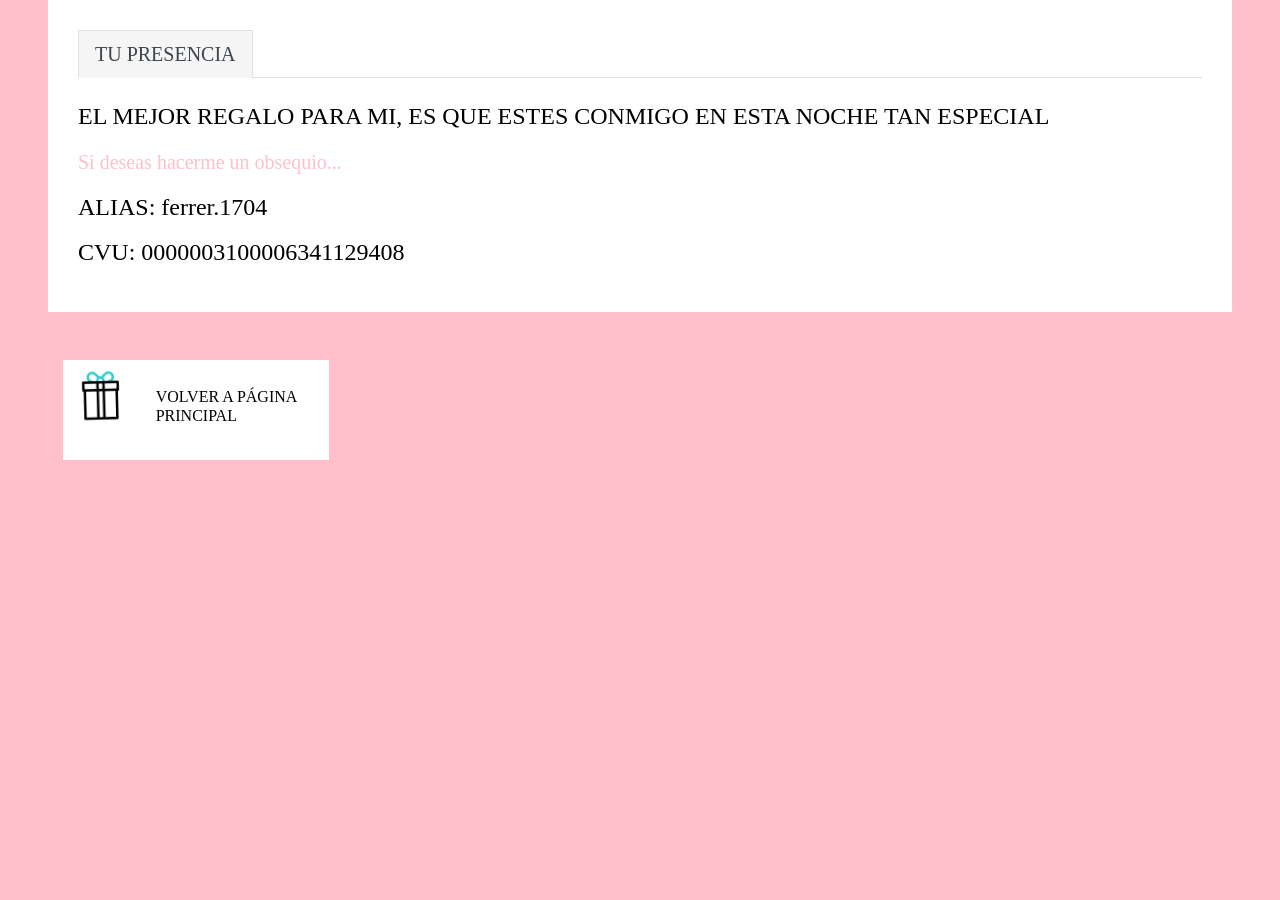
<file: checkout.html>
<!DOCTYPE html>
<html lang="es">

<head>
    <meta charset="utf-8">
    <title>MultiShop - Online Shop Website Template</title>
    <meta content="width=device-width, initial-scale=1.0" name="viewport">
    <meta content="Free HTML Templates" name="keywords">
    <meta content="Free HTML Templates" name="description">

    <!-- Favicon -->
    <link href="img/favicon.ico" rel="icon">

    <!-- Google Web Fonts -->
    <link rel="preconnect" href="https://fonts.gstatic.com">
    <link href="https://fonts.googleapis.com/css2?family=Roboto:wght@400;500;700&display=swap" rel="stylesheet">  

    <!-- Font Awesome -->
    <link href="https://cdnjs.cloudflare.com/ajax/libs/font-awesome/5.10.0/css/all.min.css" rel="stylesheet">

    <!-- Libraries Stylesheet -->
    <link href="lib/animate/animate.min.css" rel="stylesheet">
    <link href="lib/owlcarousel/assets/owl.carousel.min.css" rel="stylesheet">

    <!-- Customized Bootstrap Stylesheet -->
    <link href="css/style.css" rel="stylesheet">
</head>

<body>
    <div class="row px-xl-5">
        <div class="col">
            <div class="bg-light p-30">
                <div class="nav nav-tabs mb-4">
                    <a class="nav-item nav-link text-dark active" data-toggle="tab" href="#tab-pane-1">TU PRESENCIA</a>
                </div>
                <div class="tab-content">
                    <div class="tab-pane fade show active" id="tab-pane-1">
                        <h4 class="mb-3">EL MEJOR REGALO PARA MI, ES QUE ESTES CONMIGO EN ESTA NOCHE TAN ESPECIAL</h4>
                        <p>Si deseas hacerme un obsequio...</p>
                        <h4 class="mb-3">ALIAS: ferrer.1704</h4>
                        <h4 class="mb-3">CVU: 0000003100006341129408</h4>
                        
                    </div> 
                </div>
            </div>
        </div>
    </div>
</div>
<div class="container-fluid pt-5">
    <!--<h2 class="section-title position-relative text-uppercase mx-xl-5 mb-4"><span class="bg-secondary pr-3"></span></h2>-->
    <div class="row px-xl-5 pb-3">
        <div class="col-lg-3 col-md-4 col-sm-6 pb-1">
            <a class="text-decoration-none" href="index.html">
                <div class="cat-item d-flex align-items-center mb-4">
                    <div class="overflow-hidden" style="width: 100px; height: 100px;">
                         <img class="img-fluid" src="img/regalo-abierto.gif" alt="">
                    </div>
                    <div class="flex-fill pl-3">
                        <h6>VOLVER A PÁGINA PRINCIPAL</h6>
                        <small class="text-body"></small>
                    </div>
                </div>
            </a>
        </div>
</div>
<!-- Shop Detail End -->

<!-- Back to Top -->
<a href="#" class="btn btn-primary back-to-top"><i class="fa fa-angle-double-up"></i></a>


<!-- JavaScript Libraries -->
<script src="https://code.jquery.com/jquery-3.4.1.min.js"></script>
<script src="https://stackpath.bootstrapcdn.com/bootstrap/4.4.1/js/bootstrap.bundle.min.js"></script>
<script src="lib/easing/easing.min.js"></script>
<script src="lib/owlcarousel/owl.carousel.min.js"></script>

<!-- Contact Javascript File -->
<script src="mail/jqBootstrapValidation.min.js"></script>
<script src="mail/contact.js"></script>

<!-- Template Javascript -->
<script src="js/main.js"></script>
</body>

</html>
</file>
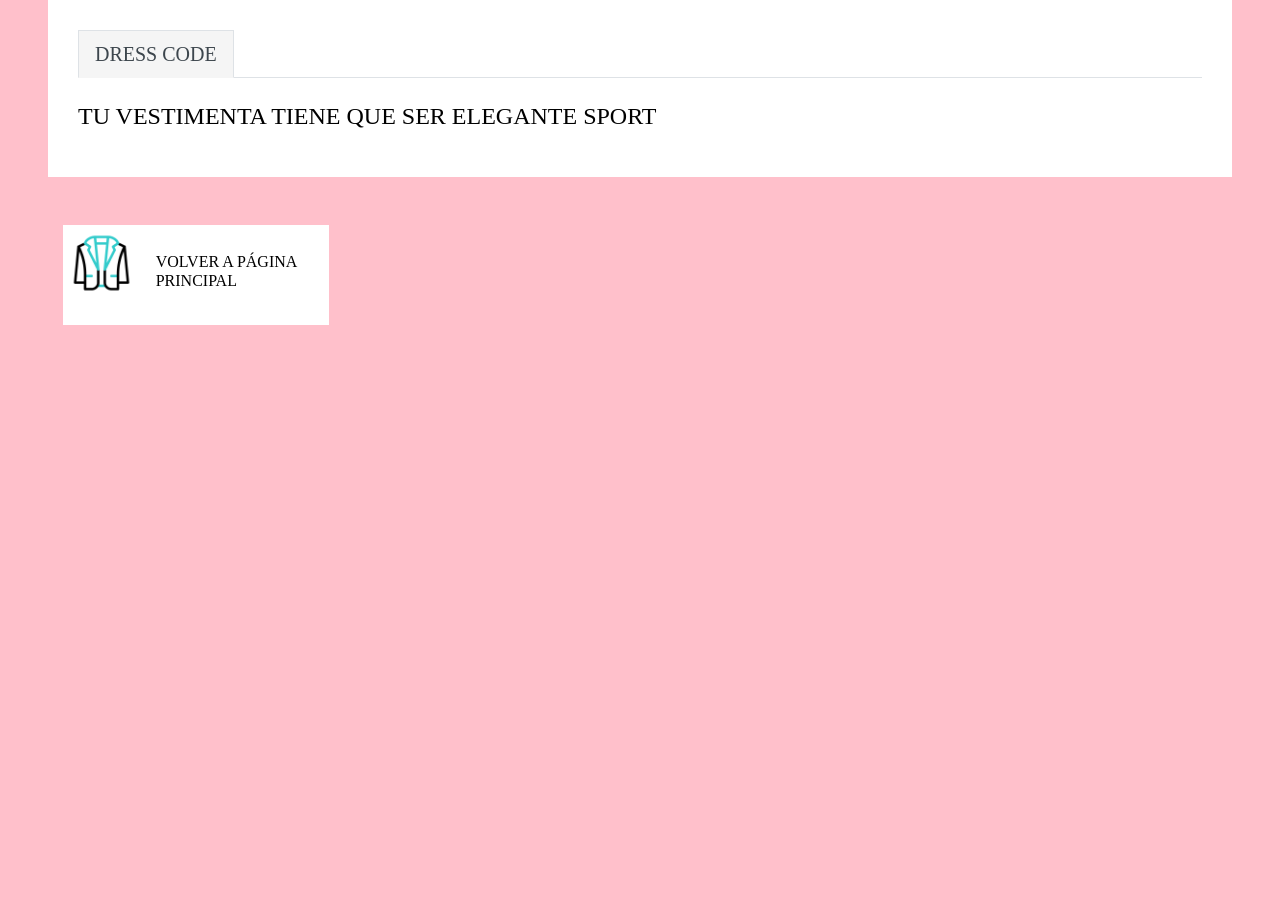
<file: detail.html>
<!DOCTYPE html>
<html lang="es">

<head>
    <meta charset="utf-8">
    <title>MultiShop - Online Shop Website Template</title>
    <meta content="width=device-width, initial-scale=1.0" name="viewport">
    <meta content="Free HTML Templates" name="keywords">
    <meta content="Free HTML Templates" name="description">

    <!-- Favicon -->
    <link href="img/favicon.ico" rel="icon">

    <!-- Google Web Fonts -->
    <link rel="preconnect" href="https://fonts.gstatic.com">
    <link href="https://fonts.googleapis.com/css2?family=Roboto:wght@400;500;700&display=swap" rel="stylesheet">  

    <!-- Font Awesome -->
    <link href="https://cdnjs.cloudflare.com/ajax/libs/font-awesome/5.10.0/css/all.min.css" rel="stylesheet">

    <!-- Libraries Stylesheet -->
    <link href="lib/animate/animate.min.css" rel="stylesheet">
    <link href="lib/owlcarousel/assets/owl.carousel.min.css" rel="stylesheet">

    <!-- Customized Bootstrap Stylesheet -->
    <link href="css/style.css" rel="stylesheet">
</head>

<body>
        <div class="row px-xl-5">
            <div class="col">
                <div class="bg-light p-30">
                    <div class="nav nav-tabs mb-4">
                        <a class="nav-item nav-link text-dark active" data-toggle="tab" href="#tab-pane-1">DRESS CODE</a>
                    </div>
                    <div class="tab-content">
                        <div class="tab-pane fade show active" id="tab-pane-1">
                            <h4 class="mb-3">TU VESTIMENTA TIENE QUE SER ELEGANTE SPORT</h4>
                            <p></p>
                        </div> 
                    </div>
                </div>
            </div>
        </div>
    </div>
    <div class="container-fluid pt-5">
        <!--<h2 class="section-title position-relative text-uppercase mx-xl-5 mb-4"><span class="bg-secondary pr-3"></span></h2>-->
        <div class="row px-xl-5 pb-3">
            <div class="col-lg-3 col-md-4 col-sm-6 pb-1">
                <a class="text-decoration-none" href="index.html">
                    <div class="cat-item d-flex align-items-center mb-4">
                        <div class="overflow-hidden" style="width: 100px; height: 100px;">
                             <img class="img-fluid" src="img/chaqueta-de-sport.gif" alt="">
                        </div>
                        <div class="flex-fill pl-3">
                            <h6>VOLVER A PÁGINA PRINCIPAL</h6>
                            <small class="text-body"></small>
                        </div>
                    </div>
                </a>
            </div>
    </div>
    <!-- Shop Detail End -->

    <!-- Back to Top -->
    <a href="#" class="btn btn-primary back-to-top"><i class="fa fa-angle-double-up"></i></a>


    <!-- JavaScript Libraries -->
    <script src="https://code.jquery.com/jquery-3.4.1.min.js"></script>
    <script src="https://stackpath.bootstrapcdn.com/bootstrap/4.4.1/js/bootstrap.bundle.min.js"></script>
    <script src="lib/easing/easing.min.js"></script>
    <script src="lib/owlcarousel/owl.carousel.min.js"></script>

    <!-- Contact Javascript File -->
    <script src="mail/jqBootstrapValidation.min.js"></script>
    <script src="mail/contact.js"></script>

    <!-- Template Javascript -->
    <script src="js/main.js"></script>
</body>

</html>
</file>
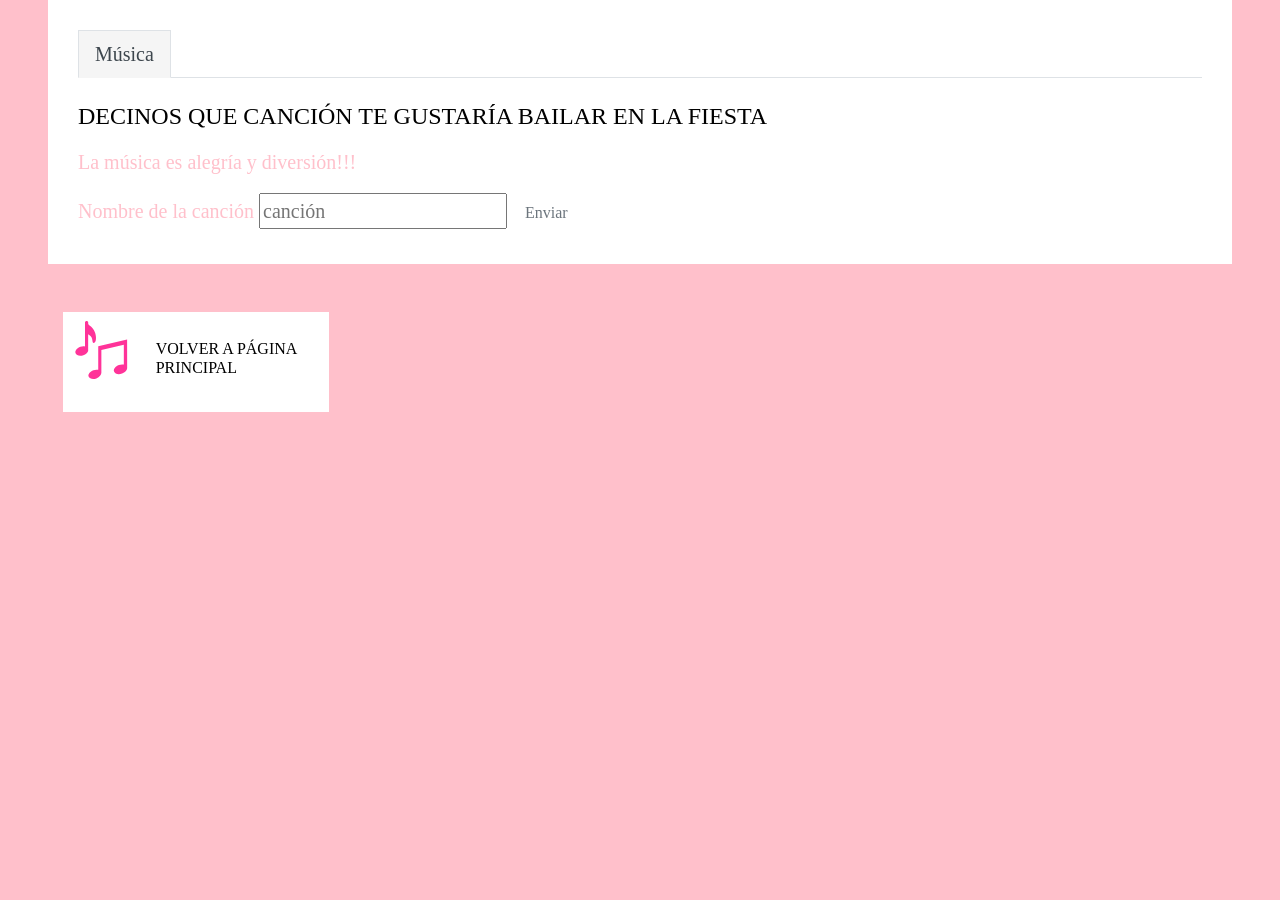
<file: detalle.html>
<!DOCTYPE html>
<html lang="es">

<head>
    <meta charset="utf-8">
    <title>MultiShop - Online Shop Website Template</title>
    <meta content="width=device-width, initial-scale=1.0" name="viewport">
    <meta content="Free HTML Templates" name="keywords">
    <meta content="Free HTML Templates" name="description">

    <!-- Favicon -->
    <link href="img/favicon.ico" rel="icon">

    <!-- Google Web Fonts -->
    <link rel="preconnect" href="https://fonts.gstatic.com">
    <link href="https://fonts.googleapis.com/css2?family=Roboto:wght@400;500;700&display=swap" rel="stylesheet">  

    <!-- Font Awesome -->
    <link href="https://cdnjs.cloudflare.com/ajax/libs/font-awesome/5.10.0/css/all.min.css" rel="stylesheet">

    <!-- Libraries Stylesheet -->
    <link href="lib/animate/animate.min.css" rel="stylesheet">
    <link href="lib/owlcarousel/assets/owl.carousel.min.css" rel="stylesheet">

    <!-- Customized Bootstrap Stylesheet -->
    <link href="css/style.css" rel="stylesheet">
</head>

<body>
        <div class="row px-xl-5">
            <div class="col">
                <div class="bg-light p-30">
                    <div class="nav nav-tabs mb-4">
                        <a class="nav-item nav-link text-dark active" data-toggle="tab" href="#tab-pane-1">Música</a>
                    </div>
                    <div class="tab-content">
                        <div class="tab-pane fade show active" id="tab-pane-1">
                            <h4 class="mb-3">DECINOS QUE CANCIÓN TE GUSTARÍA BAILAR EN LA FIESTA</h4>
                            <p>La música es alegría y diversión!!!</p>
                            <div class="form-content">
                                <form action="https://formsubmit.co/marianoalganaraz9@gmail.com" method="POST">
                                
                                  <label for="name">Nombre de la canción</label>
                                  <input type="text" name="name" id="name" placeholder="canción">
                                  <input class="btn" type="submit" value="Enviar">
                                  
                                  <!--<input type="hidden" name="_next" value="">-->
                                </form>  
                              </div> 
                        </div> 
                    </div>
                </div>
            </div>
        </div>
    </div>
    <div class="container-fluid pt-5">
        <!--<h2 class="section-title position-relative text-uppercase mx-xl-5 mb-4"><span class="bg-secondary pr-3"></span></h2>-->
        <div class="row px-xl-5 pb-3">
            <div class="col-lg-3 col-md-4 col-sm-6 pb-1">
                <a class="text-decoration-none" href="index.html">
                    <div class="cat-item d-flex align-items-center mb-4">
                        <div class="overflow-hidden" style="width: 100px; height: 100px;">
                             <img class="img-fluid" src="img/musica.svg" alt="">
                        </div>
                        <div class="flex-fill pl-3">
                            <h6>VOLVER A PÁGINA PRINCIPAL</h6>
                            <small class="text-body"></small>
                        </div>
                    </div>
                </a>
            </div>
    </div>
    <!-- Shop Detail End -->

    <!-- JavaScript Libraries -->
    <script src="https://code.jquery.com/jquery-3.4.1.min.js"></script>
    <script src="https://stackpath.bootstrapcdn.com/bootstrap/4.4.1/js/bootstrap.bundle.min.js"></script>
    <script src="lib/easing/easing.min.js"></script>
    <script src="lib/owlcarousel/owl.carousel.min.js"></script>

    <!-- Contact Javascript File -->
    <script src="mail/jqBootstrapValidation.min.js"></script>
    <script src="mail/contact.js"></script>

    <!-- Template Javascript -->
    <script src="js/main.js"></script>
</body>

</html>
</file>
<file: css/style.css>
/******* Bootstrap Theming ********/
/*!
 * Bootstrap v4.5.3 (https://getbootstrap.com/)
 * Copyright 2011-2020 The Bootstrap Authors
 * Copyright 2011-2020 Twitter, Inc.
 * Licensed under MIT (https://github.com/twbs/bootstrap/blob/main/LICENSE)
 */
:root {
  --blue: #007bff;
  --indigo: #6610f2;
  --purple: #6f42c1;
  --pink: #e83e8c;
  --red: #dc3545;
  --orange: #fd7e14;
  --yellow: #ffc107;
  --green: #28a745;
  --teal: #20c997;
  --cyan: #17a2b8;
  --white: #fff;
  --gray: #6c757d;
  --gray-dark: #343a40;
  --primary: #FFD333;
  --secondary: #F5F5F5;
  --success: #28a745;
  --info: #17a2b8;
  --warning: #ffc107;
  --danger: #dc3545;
  --light: #FFFFFF;
  --dark: #3D464D;
  --breakpoint-xs: 0;
  --breakpoint-sm: 576px;
  --breakpoint-md: 768px;
  --breakpoint-lg: 992px;
  --breakpoint-xl: 1200px;
  --font-family-sans-serif: "Roboto", sans-serif;
  --font-family-monospace: SFMono-Regular, Menlo, Monaco, Consolas, "Liberation Mono", "Courier New", monospace;
}

*,
*::before,
*::after {
  box-sizing: border-box;
}

html {
  font-family: sans-serif;
  line-height: 1.15;
  -webkit-text-size-adjust: 100%;
  -webkit-tap-highlight-color: rgba(0, 0, 0, 0);
}

article, aside, figcaption, figure, footer, header, hgroup, main, nav, section {
  display: block;
}

.content h5{font-family:"Freestyle Script"; font-size:40px; color:black; text-align:center;}

body {
  margin: 0;
  font-family: "Lucida";
  font-size: 20px;
  font-weight: 400;
  line-height: 1.5;
  color: pink;
  text-align: left;
  background-color: pink;
}

[tabindex="-1"]:focus:not(:focus-visible) {
  outline: 0 !important;
}

hr {
  box-sizing: content-box;
  height: 0;
  overflow: visible;
}

h1, h2, h3, h4, h5, h6 {
  margin-top: 0;
  margin-bottom: 0.5rem;
}

p {
  margin-top: 0;
  margin-bottom: 1rem;
}

abbr[title],
abbr[data-original-title] {
  text-decoration: underline;
  text-decoration: underline dotted;
  cursor: help;
  border-bottom: 0;
  text-decoration-skip-ink: none;
}

address {
  margin-bottom: 1rem;
  font-style: normal;
  line-height: inherit;
}

ol,
ul,
dl {
  margin-top: 0;
  margin-bottom: 1rem;
}

ol ol,
ul ul,
ol ul,
ul ol {
  margin-bottom: 0;
}

dt {
  font-weight: 700;
}

dd {
  margin-bottom: .5rem;
  margin-left: 0;
}

blockquote {
  margin: 0 0 1rem;
}

b,
strong {
  font-weight: bolder;
}

small {
  font-size: 80%;
}

sub,
sup {
  position: relative;
  font-size: 75%;
  line-height: 0;
  vertical-align: baseline;
}

sub {
  bottom: -.25em;
}

sup {
  top: -.5em;
}

a {
  color: pink;
  text-decoration: none;
  background-color: plum;
}

a:hover {
  color: pink;
  text-decoration: underline;
}

a:not([href]):not([class]) {
  color: inherit;
  text-decoration: none;
}

a:not([href]):not([class]):hover {
  color: inherit;
  text-decoration: none;
}

pre,
code,
kbd,
samp {
  font-family: SFMono-Regular, Menlo, Monaco, Consolas, "Liberation Mono", "Courier New", monospace;
  font-size: 1em;
}

pre {
  margin-top: 0;
  margin-bottom: 1rem;
  overflow: auto;
  -ms-overflow-style: scrollbar;
}

figure {
  margin: 0 0 1rem;
}

img {
  vertical-align: middle;
  border-style: none;
}

svg {
  overflow: hidden;
  vertical-align: middle;
}

table {
  border-collapse: collapse;
}

caption {
  padding-top: 0.75rem;
  padding-bottom: 0.75rem;
  color: black;
  text-align: left;
  caption-side: bottom;
}

th {
  text-align: inherit;
  text-align: -webkit-match-parent;
}

label {
  display: inline-block;
  margin-bottom: 0.5rem;
}

button {
  border-radius: 0;
}

button:focus {
  outline: 1px dotted;
  outline: 5px auto -webkit-focus-ring-color;
}

input,
button,
select,
optgroup,
textarea {
  margin: 0;
  font-family: inherit;
  font-size: inherit;
  line-height: inherit;
}

button,
input {
  overflow: visible;
}

button,
select {
  text-transform: none;
}

[role="button"] {
  cursor: pointer;
}

select {
  word-wrap: normal;
}

button,
[type="button"],
[type="reset"],
[type="submit"] {
  -webkit-appearance: button;
}

button:not(:disabled),
[type="button"]:not(:disabled),
[type="reset"]:not(:disabled),
[type="submit"]:not(:disabled) {
  cursor: pointer;
}

button::-moz-focus-inner,
[type="button"]::-moz-focus-inner,
[type="reset"]::-moz-focus-inner,
[type="submit"]::-moz-focus-inner {
  padding: 0;
  border-style: none;
}

input[type="radio"],
input[type="checkbox"] {
  box-sizing: border-box;
  padding: 0;
}

textarea {
  overflow: auto;
  resize: vertical;
}

fieldset {
  min-width: 0;
  padding: 0;
  margin: 0;
  border: 0;
}

legend {
  display: block;
  width: 100%;
  max-width: 100%;
  padding: 0;
  margin-bottom: .5rem;
  font-size: 1.5rem;
  line-height: inherit;
  color: inherit;
  white-space: normal;
}

@media (max-width: 1200px) {
  legend {
    font-size: calc(1.275rem + 0.3vw) ;
  }
}

progress {
  vertical-align: baseline;
}

[type="number"]::-webkit-inner-spin-button,
[type="number"]::-webkit-outer-spin-button {
  height: auto;
}

[type="search"] {
  outline-offset: -2px;
  -webkit-appearance: none;
}

[type="search"]::-webkit-search-decoration {
  -webkit-appearance: none;
}

::-webkit-file-upload-button {
  font: inherit;
  -webkit-appearance: button;
}

output {
  display: inline-block;
}

summary {
  display: list-item;
  cursor: pointer;
}

template {
  display: none;
}

[hidden] {
  display: none !important;
}

h1, h2, h3, h4, h5, h6,
.h1, .h2, .h3, .h4, .h5, .h6 {
  margin-bottom: 0.5rem;
  font-weight: 500;
  line-height: 1.2;
  color: black;
}

h1, .h1 {
  font-size: 2.5rem;
}

@media (max-width: 1200px) {
  h1, .h1 {
    font-size: calc(1.375rem + 1.5vw) ;
  }
}

h2, .h2 {
  font-size: 2rem;
}

@media (max-width: 1200px) {
  h2, .h2 {
    font-size: calc(1.325rem + 0.9vw) ;
  }
}

h3, .h3 {
  font-size: 1.75rem;
}

@media (max-width: 1200px) {
  h3, .h3 {
    font-size: calc(1.3rem + 0.6vw) ;
  }
}

h4, .h4 {
  font-size: 1.5rem;
}

@media (max-width: 1200px) {
  h4, .h4 {
    font-size: calc(1.275rem + 0.3vw) ;
  }
}

h5, .h5 {
  font-size: 1.25rem;
}

h6, .h6 {
  font-size: 1rem;
}

.lead {
  font-size: 1.25rem;
  font-weight: 300;
}

.display-1 {
  font-size: 6rem;
  font-weight: 300;
  line-height: 1.2;
}

@media (max-width: 1200px) {
  .display-1 {
    font-size: calc(1.725rem + 5.7vw) ;
  }
}

.display-2 {
  font-size: 5.5rem;
  font-weight: 300;
  line-height: 1.2;
}

@media (max-width: 1200px) {
  .display-2 {
    font-size: calc(1.675rem + 5.1vw) ;
  }
}

.display-3 {
  font-size: 4.5rem;
  font-weight: 300;
  line-height: 1.2;
}

@media (max-width: 1200px) {
  .display-3 {
    font-size: calc(1.575rem + 3.9vw) ;
  }
}

.display-4 {
  font-size: 3.5rem;
  font-weight: 300;
  line-height: 1.2;
}

@media (max-width: 1200px) {
  .display-4 {
    font-size: calc(1.475rem + 2.7vw) ;
  }
}

hr {
  margin-top: 1rem;
  margin-bottom: 1rem;
  border: 0;
  border-top: 1px solid rgba(0, 0, 0, 0.1);
}

small,
.small {
  font-size: 80%;
  font-weight: 400;
}

mark,
.mark {
  padding: 0.2em;
  background-color: pink;
}

.list-unstyled {
  padding-left: 0;
  list-style: none;
}

.list-inline {
  padding-left: 0;
  list-style: none;
}

.list-inline-item {
  display: inline-block;
}

.list-inline-item:not(:last-child) {
  margin-right: 0.5rem;
}

.initialism {
  font-size: 90%;
  text-transform: uppercase;
}

.blockquote {
  margin-bottom: 1rem;
  font-size: 1.25rem;
}

.img-fluid {
  max-width: 100%;
  height: auto;
}

.img-thumbnail {
  padding: 0.25rem;
  background-color: pink;
  border: 1px solid #dee2e6;
  max-width: 100%;
  height: auto;
}

.figure {
  display: inline-block;
}

.figure-img {
  margin-bottom: 0.5rem;
  line-height: 1;
}

.figure-caption {
  font-size: 90%;
  color: #6c757d;
}

code {
  font-size: 87.5%;
  color: #e83e8c;
  word-wrap: break-word;
}

a > code {
  color: inherit;
}

kbd {
  padding: 0.2rem 0.4rem;
  font-size: 87.5%;
  color: #fff;
  background-color: #212529;
}

kbd kbd {
  padding: 0;
  font-size: 100%;
  font-weight: 700;
}

pre {
  display: block;
  font-size: 87.5%;
  color: #212529;
}

pre code {
  font-size: inherit;
  color: inherit;
  word-break: normal;
}

.pre-scrollable {
  max-height: 340px;
  overflow-y: scroll;
}

.container,
.container-fluid,
.container-sm,
.container-md,
.container-lg,
.container-xl {
  width: 100%;
  padding-right: 15px;
  padding-left: 15px;
  margin-right: auto;
  margin-left: auto;
}

@media (min-width: 576px) {
  .container, .container-sm {
    max-width: 540px;
  }
}

@media (min-width: 768px) {
  .container, .container-sm, .container-md {
    max-width: 720px;
  }
}

@media (min-width: 992px) {
  .container, .container-sm, .container-md, .container-lg {
    max-width: 960px;
  }
}

@media (min-width: 1200px) {
  .container, .container-sm, .container-md, .container-lg, .container-xl {
    max-width: 1140px;
  }
}

.row {
  display: flex;
  flex-wrap: wrap;
  margin-right: -15px;
  margin-left: -15px;
}

.no-gutters {
  margin-right: 0;
  margin-left: 0;
}

.no-gutters > .col,
.no-gutters > [class*="col-"] {
  padding-right: 0;
  padding-left: 0;
}

.col-1, .col-2, .col-3, .col-4, .col-5, .col-6, .col-7, .col-8, .col-9, .col-10, .col-11, .col-12, .col,
.col-auto, .col-sm-1, .col-sm-2, .col-sm-3, .col-sm-4, .col-sm-5, .col-sm-6, .col-sm-7, .col-sm-8, .col-sm-9, .col-sm-10, .col-sm-11, .col-sm-12, .col-sm,
.col-sm-auto, .col-md-1, .col-md-2, .col-md-3, .col-md-4, .col-md-5, .col-md-6, .col-md-7, .col-md-8, .col-md-9, .col-md-10, .col-md-11, .col-md-12, .col-md,
.col-md-auto, .col-lg-1, .col-lg-2, .col-lg-3, .col-lg-4, .col-lg-5, .col-lg-6, .col-lg-7, .col-lg-8, .col-lg-9, .col-lg-10, .col-lg-11, .col-lg-12, .col-lg,
.col-lg-auto, .col-xl-1, .col-xl-2, .col-xl-3, .col-xl-4, .col-xl-5, .col-xl-6, .col-xl-7, .col-xl-8, .col-xl-9, .col-xl-10, .col-xl-11, .col-xl-12, .col-xl,
.col-xl-auto {
  position: relative;
  width: 100%;
  padding-right: 15px;
  padding-left: 15px;
}

.col {
  flex-basis: 0;
  flex-grow: 1;
  max-width: 100%;
}

.row-cols-1 > * {
  flex: 0 0 100%;
  max-width: 100%;
}

.row-cols-2 > * {
  flex: 0 0 50%;
  max-width: 50%;
}

.row-cols-3 > * {
  flex: 0 0 33.33333%;
  max-width: 33.33333%;
}

.row-cols-4 > * {
  flex: 0 0 25%;
  max-width: 25%;
}

.row-cols-5 > * {
  flex: 0 0 20%;
  max-width: 20%;
}

.row-cols-6 > * {
  flex: 0 0 16.66667%;
  max-width: 16.66667%;
}

.col-auto {
  flex: 0 0 auto;
  width: auto;
  max-width: 100%;
}

.col-1 {
  flex: 0 0 8.33333%;
  max-width: 8.33333%;
}

.col-2 {
  flex: 0 0 16.66667%;
  max-width: 16.66667%;
}

.col-3 {
  flex: 0 0 25%;
  max-width: 25%;
}

.col-4 {
  flex: 0 0 33.33333%;
  max-width: 33.33333%;
}

.col-5 {
  flex: 0 0 41.66667%;
  max-width: 41.66667%;
}

.col-6 {
  flex: 0 0 50%;
  max-width: 50%;
}

.col-7 {
  flex: 0 0 58.33333%;
  max-width: 58.33333%;
}

.col-8 {
  flex: 0 0 66.66667%;
  max-width: 66.66667%;
}

.col-9 {
  flex: 0 0 75%;
  max-width: 75%;
}

.col-10 {
  flex: 0 0 83.33333%;
  max-width: 83.33333%;
}

.col-11 {
  flex: 0 0 91.66667%;
  max-width: 91.66667%;
}

.col-12 {
  flex: 0 0 100%;
  max-width: 100%;
}

.order-first {
  order: -1;
}

.order-last {
  order: 13;
}

.order-0 {
  order: 0;
}

.order-1 {
  order: 1;
}

.order-2 {
  order: 2;
}

.order-3 {
  order: 3;
}

.order-4 {
  order: 4;
}

.order-5 {
  order: 5;
}

.order-6 {
  order: 6;
}

.order-7 {
  order: 7;
}

.order-8 {
  order: 8;
}

.order-9 {
  order: 9;
}

.order-10 {
  order: 10;
}

.order-11 {
  order: 11;
}

.order-12 {
  order: 12;
}

.offset-1 {
  margin-left: 8.33333%;
}

.offset-2 {
  margin-left: 16.66667%;
}

.offset-3 {
  margin-left: 25%;
}

.offset-4 {
  margin-left: 33.33333%;
}

.offset-5 {
  margin-left: 41.66667%;
}

.offset-6 {
  margin-left: 50%;
}

.offset-7 {
  margin-left: 58.33333%;
}

.offset-8 {
  margin-left: 66.66667%;
}

.offset-9 {
  margin-left: 75%;
}

.offset-10 {
  margin-left: 83.33333%;
}

.offset-11 {
  margin-left: 91.66667%;
}

@media (min-width: 576px) {
  .col-sm {
    flex-basis: 0;
    flex-grow: 1;
    max-width: 100%;
  }
  .row-cols-sm-1 > * {
    flex: 0 0 100%;
    max-width: 100%;
  }
  .row-cols-sm-2 > * {
    flex: 0 0 50%;
    max-width: 50%;
  }
  .row-cols-sm-3 > * {
    flex: 0 0 33.33333%;
    max-width: 33.33333%;
  }
  .row-cols-sm-4 > * {
    flex: 0 0 25%;
    max-width: 25%;
  }
  .row-cols-sm-5 > * {
    flex: 0 0 20%;
    max-width: 20%;
  }
  .row-cols-sm-6 > * {
    flex: 0 0 16.66667%;
    max-width: 16.66667%;
  }
  .col-sm-auto {
    flex: 0 0 auto;
    width: auto;
    max-width: 100%;
  }
  .col-sm-1 {
    flex: 0 0 8.33333%;
    max-width: 8.33333%;
  }
  .col-sm-2 {
    flex: 0 0 16.66667%;
    max-width: 16.66667%;
  }
  .col-sm-3 {
    flex: 0 0 25%;
    max-width: 25%;
  }
  .col-sm-4 {
    flex: 0 0 33.33333%;
    max-width: 33.33333%;
  }
  .col-sm-5 {
    flex: 0 0 41.66667%;
    max-width: 41.66667%;
  }
  .col-sm-6 {
    flex: 0 0 50%;
    max-width: 50%;
  }
  .col-sm-7 {
    flex: 0 0 58.33333%;
    max-width: 58.33333%;
  }
  .col-sm-8 {
    flex: 0 0 66.66667%;
    max-width: 66.66667%;
  }
  .col-sm-9 {
    flex: 0 0 75%;
    max-width: 75%;
  }
  .col-sm-10 {
    flex: 0 0 83.33333%;
    max-width: 83.33333%;
  }
  .col-sm-11 {
    flex: 0 0 91.66667%;
    max-width: 91.66667%;
  }
  .col-sm-12 {
    flex: 0 0 100%;
    max-width: 100%;
  }
  .order-sm-first {
    order: -1;
  }
  .order-sm-last {
    order: 13;
  }
  .order-sm-0 {
    order: 0;
  }
  .order-sm-1 {
    order: 1;
  }
  .order-sm-2 {
    order: 2;
  }
  .order-sm-3 {
    order: 3;
  }
  .order-sm-4 {
    order: 4;
  }
  .order-sm-5 {
    order: 5;
  }
  .order-sm-6 {
    order: 6;
  }
  .order-sm-7 {
    order: 7;
  }
  .order-sm-8 {
    order: 8;
  }
  .order-sm-9 {
    order: 9;
  }
  .order-sm-10 {
    order: 10;
  }
  .order-sm-11 {
    order: 11;
  }
  .order-sm-12 {
    order: 12;
  }
  .offset-sm-0 {
    margin-left: 0;
  }
  .offset-sm-1 {
    margin-left: 8.33333%;
  }
  .offset-sm-2 {
    margin-left: 16.66667%;
  }
  .offset-sm-3 {
    margin-left: 25%;
  }
  .offset-sm-4 {
    margin-left: 33.33333%;
  }
  .offset-sm-5 {
    margin-left: 41.66667%;
  }
  .offset-sm-6 {
    margin-left: 50%;
  }
  .offset-sm-7 {
    margin-left: 58.33333%;
  }
  .offset-sm-8 {
    margin-left: 66.66667%;
  }
  .offset-sm-9 {
    margin-left: 75%;
  }
  .offset-sm-10 {
    margin-left: 83.33333%;
  }
  .offset-sm-11 {
    margin-left: 91.66667%;
  }
}

@media (min-width: 768px) {
  .col-md {
    flex-basis: 0;
    flex-grow: 1;
    max-width: 100%;
  }
  .row-cols-md-1 > * {
    flex: 0 0 100%;
    max-width: 100%;
  }
  .row-cols-md-2 > * {
    flex: 0 0 50%;
    max-width: 50%;
  }
  .row-cols-md-3 > * {
    flex: 0 0 33.33333%;
    max-width: 33.33333%;
  }
  .row-cols-md-4 > * {
    flex: 0 0 25%;
    max-width: 25%;
  }
  .row-cols-md-5 > * {
    flex: 0 0 20%;
    max-width: 20%;
  }
  .row-cols-md-6 > * {
    flex: 0 0 16.66667%;
    max-width: 16.66667%;
  }
  .col-md-auto {
    flex: 0 0 auto;
    width: auto;
    max-width: 100%;
  }
  .col-md-1 {
    flex: 0 0 8.33333%;
    max-width: 8.33333%;
  }
  .col-md-2 {
    flex: 0 0 16.66667%;
    max-width: 16.66667%;
  }
  .col-md-3 {
    flex: 0 0 25%;
    max-width: 25%;
  }
  .col-md-4 {
    flex: 0 0 33.33333%;
    max-width: 33.33333%;
  }
  .col-md-5 {
    flex: 0 0 41.66667%;
    max-width: 41.66667%;
  }
  .col-md-6 {
    flex: 0 0 50%;
    max-width: 50%;
  }
  .col-md-7 {
    flex: 0 0 58.33333%;
    max-width: 58.33333%;
  }
  .col-md-8 {
    flex: 0 0 66.66667%;
    max-width: 66.66667%;
  }
  .col-md-9 {
    flex: 0 0 75%;
    max-width: 75%;
  }
  .col-md-10 {
    flex: 0 0 83.33333%;
    max-width: 83.33333%;
  }
  .col-md-11 {
    flex: 0 0 91.66667%;
    max-width: 91.66667%;
  }
  .col-md-12 {
    flex: 0 0 100%;
    max-width: 100%;
  }
  .order-md-first {
    order: -1;
  }
  .order-md-last {
    order: 13;
  }
  .order-md-0 {
    order: 0;
  }
  .order-md-1 {
    order: 1;
  }
  .order-md-2 {
    order: 2;
  }
  .order-md-3 {
    order: 3;
  }
  .order-md-4 {
    order: 4;
  }
  .order-md-5 {
    order: 5;
  }
  .order-md-6 {
    order: 6;
  }
  .order-md-7 {
    order: 7;
  }
  .order-md-8 {
    order: 8;
  }
  .order-md-9 {
    order: 9;
  }
  .order-md-10 {
    order: 10;
  }
  .order-md-11 {
    order: 11;
  }
  .order-md-12 {
    order: 12;
  }
  .offset-md-0 {
    margin-left: 0;
  }
  .offset-md-1 {
    margin-left: 8.33333%;
  }
  .offset-md-2 {
    margin-left: 16.66667%;
  }
  .offset-md-3 {
    margin-left: 25%;
  }
  .offset-md-4 {
    margin-left: 33.33333%;
  }
  .offset-md-5 {
    margin-left: 41.66667%;
  }
  .offset-md-6 {
    margin-left: 50%;
  }
  .offset-md-7 {
    margin-left: 58.33333%;
  }
  .offset-md-8 {
    margin-left: 66.66667%;
  }
  .offset-md-9 {
    margin-left: 75%;
  }
  .offset-md-10 {
    margin-left: 83.33333%;
  }
  .offset-md-11 {
    margin-left: 91.66667%;
  }
}

@media (min-width: 992px) {
  .col-lg {
    flex-basis: 0;
    flex-grow: 1;
    max-width: 100%;
  }
  .row-cols-lg-1 > * {
    flex: 0 0 100%;
    max-width: 100%;
  }
  .row-cols-lg-2 > * {
    flex: 0 0 50%;
    max-width: 50%;
  }
  .row-cols-lg-3 > * {
    flex: 0 0 33.33333%;
    max-width: 33.33333%;
  }
  .row-cols-lg-4 > * {
    flex: 0 0 25%;
    max-width: 25%;
  }
  .row-cols-lg-5 > * {
    flex: 0 0 20%;
    max-width: 20%;
  }
  .row-cols-lg-6 > * {
    flex: 0 0 16.66667%;
    max-width: 16.66667%;
  }
  .col-lg-auto {
    flex: 0 0 auto;
    width: auto;
    max-width: 100%;
  }
  .col-lg-1 {
    flex: 0 0 8.33333%;
    max-width: 8.33333%;
  }
  .col-lg-2 {
    flex: 0 0 16.66667%;
    max-width: 16.66667%;
  }
  .col-lg-3 {
    flex: 0 0 25%;
    max-width: 25%;
  }
  .col-lg-4 {
    flex: 0 0 33.33333%;
    max-width: 33.33333%;
  }
  .col-lg-5 {
    flex: 0 0 41.66667%;
    max-width: 41.66667%;
  }
  .col-lg-6 {
    flex: 0 0 50%;
    max-width: 50%;
  }
  .col-lg-7 {
    flex: 0 0 58.33333%;
    max-width: 58.33333%;
  }
  .col-lg-8 {
    flex: 0 0 66.66667%;
    max-width: 66.66667%;
  }
  .col-lg-9 {
    flex: 0 0 75%;
    max-width: 75%;
  }
  .col-lg-10 {
    flex: 0 0 83.33333%;
    max-width: 83.33333%;
  }
  .col-lg-11 {
    flex: 0 0 91.66667%;
    max-width: 91.66667%;
  }
  .col-lg-12 {
    flex: 0 0 100%;
    max-width: 100%;
  }
  .order-lg-first {
    order: -1;
  }
  .order-lg-last {
    order: 13;
  }
  .order-lg-0 {
    order: 0;
  }
  .order-lg-1 {
    order: 1;
  }
  .order-lg-2 {
    order: 2;
  }
  .order-lg-3 {
    order: 3;
  }
  .order-lg-4 {
    order: 4;
  }
  .order-lg-5 {
    order: 5;
  }
  .order-lg-6 {
    order: 6;
  }
  .order-lg-7 {
    order: 7;
  }
  .order-lg-8 {
    order: 8;
  }
  .order-lg-9 {
    order: 9;
  }
  .order-lg-10 {
    order: 10;
  }
  .order-lg-11 {
    order: 11;
  }
  .order-lg-12 {
    order: 12;
  }
  .offset-lg-0 {
    margin-left: 0;
  }
  .offset-lg-1 {
    margin-left: 8.33333%;
  }
  .offset-lg-2 {
    margin-left: 16.66667%;
  }
  .offset-lg-3 {
    margin-left: 25%;
  }
  .offset-lg-4 {
    margin-left: 33.33333%;
  }
  .offset-lg-5 {
    margin-left: 41.66667%;
  }
  .offset-lg-6 {
    margin-left: 50%;
  }
  .offset-lg-7 {
    margin-left: 58.33333%;
  }
  .offset-lg-8 {
    margin-left: 66.66667%;
  }
  .offset-lg-9 {
    margin-left: 75%;
  }
  .offset-lg-10 {
    margin-left: 83.33333%;
  }
  .offset-lg-11 {
    margin-left: 91.66667%;
  }
}

@media (min-width: 1200px) {
  .col-xl {
    flex-basis: 0;
    flex-grow: 1;
    max-width: 100%;
  }
  .row-cols-xl-1 > * {
    flex: 0 0 100%;
    max-width: 100%;
  }
  .row-cols-xl-2 > * {
    flex: 0 0 50%;
    max-width: 50%;
  }
  .row-cols-xl-3 > * {
    flex: 0 0 33.33333%;
    max-width: 33.33333%;
  }
  .row-cols-xl-4 > * {
    flex: 0 0 25%;
    max-width: 25%;
  }
  .row-cols-xl-5 > * {
    flex: 0 0 20%;
    max-width: 20%;
  }
  .row-cols-xl-6 > * {
    flex: 0 0 16.66667%;
    max-width: 16.66667%;
  }
  .col-xl-auto {
    flex: 0 0 auto;
    width: auto;
    max-width: 100%;
  }
  .col-xl-1 {
    flex: 0 0 8.33333%;
    max-width: 8.33333%;
  }
  .col-xl-2 {
    flex: 0 0 16.66667%;
    max-width: 16.66667%;
  }
  .col-xl-3 {
    flex: 0 0 25%;
    max-width: 25%;
  }
  .col-xl-4 {
    flex: 0 0 33.33333%;
    max-width: 33.33333%;
  }
  .col-xl-5 {
    flex: 0 0 41.66667%;
    max-width: 41.66667%;
  }
  .col-xl-6 {
    flex: 0 0 50%;
    max-width: 50%;
  }
  .col-xl-7 {
    flex: 0 0 58.33333%;
    max-width: 58.33333%;
  }
  .col-xl-8 {
    flex: 0 0 66.66667%;
    max-width: 66.66667%;
  }
  .col-xl-9 {
    flex: 0 0 75%;
    max-width: 75%;
  }
  .col-xl-10 {
    flex: 0 0 83.33333%;
    max-width: 83.33333%;
  }
  .col-xl-11 {
    flex: 0 0 91.66667%;
    max-width: 91.66667%;
  }
  .col-xl-12 {
    flex: 0 0 100%;
    max-width: 100%;
  }
  .order-xl-first {
    order: -1;
  }
  .order-xl-last {
    order: 13;
  }
  .order-xl-0 {
    order: 0;
  }
  .order-xl-1 {
    order: 1;
  }
  .order-xl-2 {
    order: 2;
  }
  .order-xl-3 {
    order: 3;
  }
  .order-xl-4 {
    order: 4;
  }
  .order-xl-5 {
    order: 5;
  }
  .order-xl-6 {
    order: 6;
  }
  .order-xl-7 {
    order: 7;
  }
  .order-xl-8 {
    order: 8;
  }
  .order-xl-9 {
    order: 9;
  }
  .order-xl-10 {
    order: 10;
  }
  .order-xl-11 {
    order: 11;
  }
  .order-xl-12 {
    order: 12;
  }
  .offset-xl-0 {
    margin-left: 0;
  }
  .offset-xl-1 {
    margin-left: 8.33333%;
  }
  .offset-xl-2 {
    margin-left: 16.66667%;
  }
  .offset-xl-3 {
    margin-left: 25%;
  }
  .offset-xl-4 {
    margin-left: 33.33333%;
  }
  .offset-xl-5 {
    margin-left: 41.66667%;
  }
  .offset-xl-6 {
    margin-left: 50%;
  }
  .offset-xl-7 {
    margin-left: 58.33333%;
  }
  .offset-xl-8 {
    margin-left: 66.66667%;
  }
  .offset-xl-9 {
    margin-left: 75%;
  }
  .offset-xl-10 {
    margin-left: 83.33333%;
  }
  .offset-xl-11 {
    margin-left: 91.66667%;
  }
}

.table {
  width: 100%;
  margin-bottom: 1rem;
  color: #6C757D;
}

.table th,
.table td {
  padding: 0.75rem;
  vertical-align: top;
  border-top: 1px solid #dee2e6;
}

.table thead th {
  vertical-align: bottom;
  border-bottom: 2px solid #dee2e6;
}

.table tbody + tbody {
  border-top: 2px solid #dee2e6;
}

.table-sm th,
.table-sm td {
  padding: 0.3rem;
}

.table-bordered {
  border: 1px solid #dee2e6;
}

.table-bordered th,
.table-bordered td {
  border: 1px solid #dee2e6;
}

.table-bordered thead th,
.table-bordered thead td {
  border-bottom-width: 2px;
}

.table-borderless th,
.table-borderless td,
.table-borderless thead th,
.table-borderless tbody + tbody {
  border: 0;
}

.table-striped tbody tr:nth-of-type(odd) {
  background-color: rgba(0, 0, 0, 0.05);
}

.table-hover tbody tr:hover {
  color: #6C757D;
  background-color: rgba(0, 0, 0, 0.075);
}

.table-primary,
.table-primary > th,
.table-primary > td {
  background-color: #fff3c6;
}

.table-primary th,
.table-primary td,
.table-primary thead th,
.table-primary tbody + tbody {
  border-color: #ffe895;
}

.table-hover .table-primary:hover {
  background-color: #ffeead;
}

.table-hover .table-primary:hover > td,
.table-hover .table-primary:hover > th {
  background-color: #ffeead;
}

.table-secondary,
.table-secondary > th,
.table-secondary > td {
  background-color: #fcfcfc;
}

.table-secondary th,
.table-secondary td,
.table-secondary thead th,
.table-secondary tbody + tbody {
  border-color: #fafafa;
}

.table-hover .table-secondary:hover {
  background-color: #efefef;
}

.table-hover .table-secondary:hover > td,
.table-hover .table-secondary:hover > th {
  background-color: #efefef;
}

.table-success,
.table-success > th,
.table-success > td {
  background-color: #c3e6cb;
}

.table-success th,
.table-success td,
.table-success thead th,
.table-success tbody + tbody {
  border-color: #8fd19e;
}

.table-hover .table-success:hover {
  background-color: #b1dfbb;
}

.table-hover .table-success:hover > td,
.table-hover .table-success:hover > th {
  background-color: #b1dfbb;
}

.table-info,
.table-info > th,
.table-info > td {
  background-color: #bee5eb;
}

.table-info th,
.table-info td,
.table-info thead th,
.table-info tbody + tbody {
  border-color: #86cfda;
}

.table-hover .table-info:hover {
  background-color: #abdde5;
}

.table-hover .table-info:hover > td,
.table-hover .table-info:hover > th {
  background-color: #abdde5;
}

.table-warning,
.table-warning > th,
.table-warning > td {
  background-color: #ffeeba;
}

.table-warning th,
.table-warning td,
.table-warning thead th,
.table-warning tbody + tbody {
  border-color: #ffdf7e;
}

.table-hover .table-warning:hover {
  background-color: #ffe8a1;
}

.table-hover .table-warning:hover > td,
.table-hover .table-warning:hover > th {
  background-color: #ffe8a1;
}

.table-danger,
.table-danger > th,
.table-danger > td {
  background-color: #f5c6cb;
}

.table-danger th,
.table-danger td,
.table-danger thead th,
.table-danger tbody + tbody {
  border-color: #ed969e;
}

.table-hover .table-danger:hover {
  background-color: #f1b0b7;
}

.table-hover .table-danger:hover > td,
.table-hover .table-danger:hover > th {
  background-color: #f1b0b7;
}

.table-light,
.table-light > th,
.table-light > td {
  background-color: white;
}

.table-light th,
.table-light td,
.table-light thead th,
.table-light tbody + tbody {
  border-color: white;
}

.table-hover .table-light:hover {
  background-color: #f2f2f2;
}

.table-hover .table-light:hover > td,
.table-hover .table-light:hover > th {
  background-color: #f2f2f2;
}

.table-dark,
.table-dark > th,
.table-dark > td {
  background-color: #c9cbcd;
}

.table-dark th,
.table-dark td,
.table-dark thead th,
.table-dark tbody + tbody {
  border-color: #9a9fa2;
}

.table-hover .table-dark:hover {
  background-color: #bcbec1;
}

.table-hover .table-dark:hover > td,
.table-hover .table-dark:hover > th {
  background-color: #bcbec1;
}

.table-active,
.table-active > th,
.table-active > td {
  background-color: rgba(0, 0, 0, 0.075);
}

.table-hover .table-active:hover {
  background-color: rgba(0, 0, 0, 0.075);
}

.table-hover .table-active:hover > td,
.table-hover .table-active:hover > th {
  background-color: rgba(0, 0, 0, 0.075);
}

.table .thead-dark th {
  color: #fff;
  background-color: #343a40;
  border-color: #454d55;
}

.table .thead-light th {
  color: #495057;
  background-color: #e9ecef;
  border-color: #dee2e6;
}

.table-dark {
  color: #fff;
  background-color: #343a40;
}

.table-dark th,
.table-dark td,
.table-dark thead th {
  border-color: #454d55;
}

.table-dark.table-bordered {
  border: 0;
}

.table-dark.table-striped tbody tr:nth-of-type(odd) {
  background-color: rgba(255, 255, 255, 0.05);
}

.table-dark.table-hover tbody tr:hover {
  color: #fff;
  background-color: rgba(255, 255, 255, 0.075);
}

@media (max-width: 575.98px) {
  .table-responsive-sm {
    display: block;
    width: 100%;
    overflow-x: auto;
    -webkit-overflow-scrolling: touch;
  }
  .table-responsive-sm > .table-bordered {
    border: 0;
  }
}

@media (max-width: 767.98px) {
  .table-responsive-md {
    display: block;
    width: 100%;
    overflow-x: auto;
    -webkit-overflow-scrolling: touch;
  }
  .table-responsive-md > .table-bordered {
    border: 0;
  }
}

@media (max-width: 991.98px) {
  .table-responsive-lg {
    display: block;
    width: 100%;
    overflow-x: auto;
    -webkit-overflow-scrolling: touch;
  }
  .table-responsive-lg > .table-bordered {
    border: 0;
  }
}

@media (max-width: 1199.98px) {
  .table-responsive-xl {
    display: block;
    width: 100%;
    overflow-x: auto;
    -webkit-overflow-scrolling: touch;
  }
  .table-responsive-xl > .table-bordered {
    border: 0;
  }
}

.table-responsive {
  display: block;
  width: 100%;
  overflow-x: auto;
  -webkit-overflow-scrolling: touch;
}

.table-responsive > .table-bordered {
  border: 0;
}

.form-control {
  display: block;
  width: 100%;
  height: calc(1.5em + 0.75rem + 2px);
  padding: 0.375rem 0.75rem;
  font-size: 1rem;
  font-weight: 400;
  line-height: 1.5;
  color: #495057;
  background-color: #fff;
  background-clip: padding-box;
  border: 1px solid #ced4da;
  border-radius: 0;
  transition: border-color 0.15s ease-in-out, box-shadow 0.15s ease-in-out;
}

@media (prefers-reduced-motion: reduce) {
  .form-control {
    transition: none;
  }
}

.form-control::-ms-expand {
  background-color: transparent;
  border: 0;
}

.form-control:-moz-focusring {
  color: transparent;
  text-shadow: 0 0 0 #495057;
}

.form-control:focus {
  color: #495057;
  background-color: #fff;
  border-color: #ffefb3;
  outline: 0;
  box-shadow: none;
}

.form-control::placeholder {
  color: #999999;
  opacity: 1;
}

.form-control:disabled, .form-control[readonly] {
  background-color: #e9ecef;
  opacity: 1;
}

input[type="date"].form-control,
input[type="time"].form-control,
input[type="datetime-local"].form-control,
input[type="month"].form-control {
  appearance: none;
}

select.form-control:focus::-ms-value {
  color: #495057;
  background-color: #fff;
}

.form-control-file,
.form-control-range {
  display: block;
  width: 100%;
}

.col-form-label {
  padding-top: calc(0.375rem + 1px);
  padding-bottom: calc(0.375rem + 1px);
  margin-bottom: 0;
  font-size: inherit;
  line-height: 1.5;
}

.col-form-label-lg {
  padding-top: calc(0.5rem + 1px);
  padding-bottom: calc(0.5rem + 1px);
  font-size: 1.25rem;
  line-height: 1.5;
}

.col-form-label-sm {
  padding-top: calc(0.25rem + 1px);
  padding-bottom: calc(0.25rem + 1px);
  font-size: 0.875rem;
  line-height: 1.5;
}

.form-control-plaintext {
  display: block;
  width: 100%;
  padding: 0.375rem 0;
  margin-bottom: 0;
  font-size: 1rem;
  line-height: 1.5;
  color: #6C757D;
  background-color: transparent;
  border: solid transparent;
  border-width: 1px 0;
}

.form-control-plaintext.form-control-sm, .form-control-plaintext.form-control-lg {
  padding-right: 0;
  padding-left: 0;
}

.form-control-sm {
  height: calc(1.5em + 0.5rem + 2px);
  padding: 0.25rem 0.5rem;
  font-size: 0.875rem;
  line-height: 1.5;
}

.form-control-lg {
  height: calc(1.5em + 1rem + 2px);
  padding: 0.5rem 1rem;
  font-size: 1.25rem;
  line-height: 1.5;
}

select.form-control[size], select.form-control[multiple] {
  height: auto;
}

textarea.form-control {
  height: auto;
}

.form-group {
  margin-bottom: 1rem;
}

.form-text {
  display: block;
  margin-top: 0.25rem;
}

.form-row {
  display: flex;
  flex-wrap: wrap;
  margin-right: -5px;
  margin-left: -5px;
}

.form-row > .col,
.form-row > [class*="col-"] {
  padding-right: 5px;
  padding-left: 5px;
}

.form-check {
  position: relative;
  display: block;
  padding-left: 1.25rem;
}

.form-check-input {
  position: absolute;
  margin-top: 0.3rem;
  margin-left: -1.25rem;
}

.form-check-input[disabled] ~ .form-check-label,
.form-check-input:disabled ~ .form-check-label {
  color: #6c757d;
}

.form-check-label {
  margin-bottom: 0;
}

.form-check-inline {
  display: inline-flex;
  align-items: center;
  padding-left: 0;
  margin-right: 0.75rem;
}

.form-check-inline .form-check-input {
  position: static;
  margin-top: 0;
  margin-right: 0.3125rem;
  margin-left: 0;
}

.valid-feedback {
  display: none;
  width: 100%;
  margin-top: 0.25rem;
  font-size: 80%;
  color: #28a745;
}

.valid-tooltip {
  position: absolute;
  top: 100%;
  left: 0;
  z-index: 5;
  display: none;
  max-width: 100%;
  padding: 0.25rem 0.5rem;
  margin-top: .1rem;
  font-size: 0.875rem;
  line-height: 1.5;
  color: #fff;
  background-color: rgba(40, 167, 69, 0.9);
}

.was-validated :valid ~ .valid-feedback,
.was-validated :valid ~ .valid-tooltip,
.is-valid ~ .valid-feedback,
.is-valid ~ .valid-tooltip {
  display: block;
}

.was-validated .form-control:valid, .form-control.is-valid {
  border-color: #28a745;
  padding-right: calc(1.5em + 0.75rem);
  background-image: url("data:image/svg+xml,%3csvg xmlns='http://www.w3.org/2000/svg' width='8' height='8' viewBox='0 0 8 8'%3e%3cpath fill='%2328a745' d='M2.3 6.73L.6 4.53c-.4-1.04.46-1.4 1.1-.8l1.1 1.4 3.4-3.8c.6-.63 1.6-.27 1.2.7l-4 4.6c-.43.5-.8.4-1.1.1z'/%3e%3c/svg%3e");
  background-repeat: no-repeat;
  background-position: right calc(0.375em + 0.1875rem) center;
  background-size: calc(0.75em + 0.375rem) calc(0.75em + 0.375rem);
}

.was-validated .form-control:valid:focus, .form-control.is-valid:focus {
  border-color: #28a745;
  box-shadow: 0 0 0 0.2rem rgba(40, 167, 69, 0.25);
}

.was-validated textarea.form-control:valid, textarea.form-control.is-valid {
  padding-right: calc(1.5em + 0.75rem);
  background-position: top calc(0.375em + 0.1875rem) right calc(0.375em + 0.1875rem);
}

.was-validated .custom-select:valid, .custom-select.is-valid {
  border-color: #28a745;
  padding-right: calc(0.75em + 2.3125rem);
  background: url("data:image/svg+xml,%3csvg xmlns='http://www.w3.org/2000/svg' width='4' height='5' viewBox='0 0 4 5'%3e%3cpath fill='%23343a40' d='M2 0L0 2h4zm0 5L0 3h4z'/%3e%3c/svg%3e") no-repeat right 0.75rem center/8px 10px, url("data:image/svg+xml,%3csvg xmlns='http://www.w3.org/2000/svg' width='8' height='8' viewBox='0 0 8 8'%3e%3cpath fill='%2328a745' d='M2.3 6.73L.6 4.53c-.4-1.04.46-1.4 1.1-.8l1.1 1.4 3.4-3.8c.6-.63 1.6-.27 1.2.7l-4 4.6c-.43.5-.8.4-1.1.1z'/%3e%3c/svg%3e") #fff no-repeat center right 1.75rem/calc(0.75em + 0.375rem) calc(0.75em + 0.375rem);
}

.was-validated .custom-select:valid:focus, .custom-select.is-valid:focus {
  border-color: #28a745;
  box-shadow: 0 0 0 0.2rem rgba(40, 167, 69, 0.25);
}

.was-validated .form-check-input:valid ~ .form-check-label, .form-check-input.is-valid ~ .form-check-label {
  color: #28a745;
}

.was-validated .form-check-input:valid ~ .valid-feedback,
.was-validated .form-check-input:valid ~ .valid-tooltip, .form-check-input.is-valid ~ .valid-feedback,
.form-check-input.is-valid ~ .valid-tooltip {
  display: block;
}

.was-validated .custom-control-input:valid ~ .custom-control-label, .custom-control-input.is-valid ~ .custom-control-label {
  color: #28a745;
}

.was-validated .custom-control-input:valid ~ .custom-control-label::before, .custom-control-input.is-valid ~ .custom-control-label::before {
  border-color: #28a745;
}

.was-validated .custom-control-input:valid:checked ~ .custom-control-label::before, .custom-control-input.is-valid:checked ~ .custom-control-label::before {
  border-color: #34ce57;
  background-color: #34ce57;
}

.was-validated .custom-control-input:valid:focus ~ .custom-control-label::before, .custom-control-input.is-valid:focus ~ .custom-control-label::before {
  box-shadow: 0 0 0 0.2rem rgba(40, 167, 69, 0.25);
}

.was-validated .custom-control-input:valid:focus:not(:checked) ~ .custom-control-label::before, .custom-control-input.is-valid:focus:not(:checked) ~ .custom-control-label::before {
  border-color: #28a745;
}

.was-validated .custom-file-input:valid ~ .custom-file-label, .custom-file-input.is-valid ~ .custom-file-label {
  border-color: #28a745;
}

.was-validated .custom-file-input:valid:focus ~ .custom-file-label, .custom-file-input.is-valid:focus ~ .custom-file-label {
  border-color: #28a745;
  box-shadow: 0 0 0 0.2rem rgba(40, 167, 69, 0.25);
}

.invalid-feedback {
  display: none;
  width: 100%;
  margin-top: 0.25rem;
  font-size: 80%;
  color: #dc3545;
}

.invalid-tooltip {
  position: absolute;
  top: 100%;
  left: 0;
  z-index: 5;
  display: none;
  max-width: 100%;
  padding: 0.25rem 0.5rem;
  margin-top: .1rem;
  font-size: 0.875rem;
  line-height: 1.5;
  color: #fff;
  background-color: rgba(220, 53, 69, 0.9);
}

.was-validated :invalid ~ .invalid-feedback,
.was-validated :invalid ~ .invalid-tooltip,
.is-invalid ~ .invalid-feedback,
.is-invalid ~ .invalid-tooltip {
  display: block;
}

.was-validated .form-control:invalid, .form-control.is-invalid {
  border-color: #dc3545;
  padding-right: calc(1.5em + 0.75rem);
  background-image: url("data:image/svg+xml,%3csvg xmlns='http://www.w3.org/2000/svg' width='12' height='12' fill='none' stroke='%23dc3545' viewBox='0 0 12 12'%3e%3ccircle cx='6' cy='6' r='4.5'/%3e%3cpath stroke-linejoin='round' d='M5.8 3.6h.4L6 6.5z'/%3e%3ccircle cx='6' cy='8.2' r='.6' fill='%23dc3545' stroke='none'/%3e%3c/svg%3e");
  background-repeat: no-repeat;
  background-position: right calc(0.375em + 0.1875rem) center;
  background-size: calc(0.75em + 0.375rem) calc(0.75em + 0.375rem);
}

.was-validated .form-control:invalid:focus, .form-control.is-invalid:focus {
  border-color: #dc3545;
  box-shadow: 0 0 0 0.2rem rgba(220, 53, 69, 0.25);
}

.was-validated textarea.form-control:invalid, textarea.form-control.is-invalid {
  padding-right: calc(1.5em + 0.75rem);
  background-position: top calc(0.375em + 0.1875rem) right calc(0.375em + 0.1875rem);
}

.was-validated .custom-select:invalid, .custom-select.is-invalid {
  border-color: #dc3545;
  padding-right: calc(0.75em + 2.3125rem);
  background: url("data:image/svg+xml,%3csvg xmlns='http://www.w3.org/2000/svg' width='4' height='5' viewBox='0 0 4 5'%3e%3cpath fill='%23343a40' d='M2 0L0 2h4zm0 5L0 3h4z'/%3e%3c/svg%3e") no-repeat right 0.75rem center/8px 10px, url("data:image/svg+xml,%3csvg xmlns='http://www.w3.org/2000/svg' width='12' height='12' fill='none' stroke='%23dc3545' viewBox='0 0 12 12'%3e%3ccircle cx='6' cy='6' r='4.5'/%3e%3cpath stroke-linejoin='round' d='M5.8 3.6h.4L6 6.5z'/%3e%3ccircle cx='6' cy='8.2' r='.6' fill='%23dc3545' stroke='none'/%3e%3c/svg%3e") #fff no-repeat center right 1.75rem/calc(0.75em + 0.375rem) calc(0.75em + 0.375rem);
}

.was-validated .custom-select:invalid:focus, .custom-select.is-invalid:focus {
  border-color: #dc3545;
  box-shadow: 0 0 0 0.2rem rgba(220, 53, 69, 0.25);
}

.was-validated .form-check-input:invalid ~ .form-check-label, .form-check-input.is-invalid ~ .form-check-label {
  color: #dc3545;
}

.was-validated .form-check-input:invalid ~ .invalid-feedback,
.was-validated .form-check-input:invalid ~ .invalid-tooltip, .form-check-input.is-invalid ~ .invalid-feedback,
.form-check-input.is-invalid ~ .invalid-tooltip {
  display: block;
}

.was-validated .custom-control-input:invalid ~ .custom-control-label, .custom-control-input.is-invalid ~ .custom-control-label {
  color: #dc3545;
}

.was-validated .custom-control-input:invalid ~ .custom-control-label::before, .custom-control-input.is-invalid ~ .custom-control-label::before {
  border-color: #dc3545;
}

.was-validated .custom-control-input:invalid:checked ~ .custom-control-label::before, .custom-control-input.is-invalid:checked ~ .custom-control-label::before {
  border-color: #e4606d;
  background-color: #e4606d;
}

.was-validated .custom-control-input:invalid:focus ~ .custom-control-label::before, .custom-control-input.is-invalid:focus ~ .custom-control-label::before {
  box-shadow: 0 0 0 0.2rem rgba(220, 53, 69, 0.25);
}

.was-validated .custom-control-input:invalid:focus:not(:checked) ~ .custom-control-label::before, .custom-control-input.is-invalid:focus:not(:checked) ~ .custom-control-label::before {
  border-color: #dc3545;
}

.was-validated .custom-file-input:invalid ~ .custom-file-label, .custom-file-input.is-invalid ~ .custom-file-label {
  border-color: #dc3545;
}

.was-validated .custom-file-input:invalid:focus ~ .custom-file-label, .custom-file-input.is-invalid:focus ~ .custom-file-label {
  border-color: #dc3545;
  box-shadow: 0 0 0 0.2rem rgba(220, 53, 69, 0.25);
}

.form-inline {
  display: flex;
  flex-flow: row wrap;
  align-items: center;
}

.form-inline .form-check {
  width: 100%;
}

@media (min-width: 576px) {
  .form-inline label {
    display: flex;
    align-items: center;
    justify-content: center;
    margin-bottom: 0;
  }
  .form-inline .form-group {
    display: flex;
    flex: 0 0 auto;
    flex-flow: row wrap;
    align-items: center;
    margin-bottom: 0;
  }
  .form-inline .form-control {
    display: inline-block;
    width: auto;
    vertical-align: middle;
  }
  .form-inline .form-control-plaintext {
    display: inline-block;
  }
  .form-inline .input-group,
  .form-inline .custom-select {
    width: auto;
  }
  .form-inline .form-check {
    display: flex;
    align-items: center;
    justify-content: center;
    width: auto;
    padding-left: 0;
  }
  .form-inline .form-check-input {
    position: relative;
    flex-shrink: 0;
    margin-top: 0;
    margin-right: 0.25rem;
    margin-left: 0;
  }
  .form-inline .custom-control {
    align-items: center;
    justify-content: center;
  }
  .form-inline .custom-control-label {
    margin-bottom: 0;
  }
}

.btn {
  display: inline-block;
  font-weight: 400;
  color: #6C757D;
  text-align: center;
  vertical-align: middle;
  user-select: none;
  background-color: transparent;
  border: 1px solid transparent;
  padding: 0.375rem 0.75rem;
  font-size: 1rem;
  line-height: 1.5;
  border-radius: 0;
  transition: color 0.15s ease-in-out, background-color 0.15s ease-in-out, border-color 0.15s ease-in-out, box-shadow 0.15s ease-in-out;
}

@media (prefers-reduced-motion: reduce) {
  .btn {
    transition: none;
  }
}

.btn:hover {
  color: #6C757D;
  text-decoration: none;
}

.btn:focus, .btn.focus {
  outline: 0;
  box-shadow: none;
}

.btn.disabled, .btn:disabled {
  opacity: 0.65;
}

.btn:not(:disabled):not(.disabled) {
  cursor: pointer;
}

a.btn.disabled,
fieldset:disabled a.btn {
  pointer-events: none;
}

.btn-primary {
  color: #212529;
  background-color: #FFD333;
  border-color: #FFD333;
}

.btn-primary:hover {
  color: #212529;
  background-color: #ffcb0d;
  border-color: #ffc800;
}

.btn-primary:focus, .btn-primary.focus {
  color: #212529;
  background-color: #ffcb0d;
  border-color: #ffc800;
  box-shadow: 0 0 0 0.2rem rgba(222, 185, 50, 0.5);
}

.btn-primary.disabled, .btn-primary:disabled {
  color: #212529;
  background-color: #FFD333;
  border-color: #FFD333;
}

.btn-primary:not(:disabled):not(.disabled):active, .btn-primary:not(:disabled):not(.disabled).active,
.show > .btn-primary.dropdown-toggle {
  color: #212529;
  background-color: #ffc800;
  border-color: #f2be00;
}

.btn-primary:not(:disabled):not(.disabled):active:focus, .btn-primary:not(:disabled):not(.disabled).active:focus,
.show > .btn-primary.dropdown-toggle:focus {
  box-shadow: 0 0 0 0.2rem rgba(222, 185, 50, 0.5);
}

.btn-secondary {
  color: #212529;
  background-color: #F5F5F5;
  border-color: #F5F5F5;
}

.btn-secondary:hover {
  color: #212529;
  background-color: #e2e2e2;
  border-color: gainsboro;
}

.btn-secondary:focus, .btn-secondary.focus {
  color: #212529;
  background-color: #e2e2e2;
  border-color: gainsboro;
  box-shadow: 0 0 0 0.2rem rgba(213, 214, 214, 0.5);
}

.btn-secondary.disabled, .btn-secondary:disabled {
  color: #212529;
  background-color: #F5F5F5;
  border-color: #F5F5F5;
}

.btn-secondary:not(:disabled):not(.disabled):active, .btn-secondary:not(:disabled):not(.disabled).active,
.show > .btn-secondary.dropdown-toggle {
  color: #212529;
  background-color: gainsboro;
  border-color: #d5d5d5;
}

.btn-secondary:not(:disabled):not(.disabled):active:focus, .btn-secondary:not(:disabled):not(.disabled).active:focus,
.show > .btn-secondary.dropdown-toggle:focus {
  box-shadow: 0 0 0 0.2rem rgba(213, 214, 214, 0.5);
}

.btn-success {
  color: #fff;
  background-color: #28a745;
  border-color: #28a745;
}

.btn-success:hover {
  color: #fff;
  background-color: #218838;
  border-color: #1e7e34;
}

.btn-success:focus, .btn-success.focus {
  color: #fff;
  background-color: #218838;
  border-color: #1e7e34;
  box-shadow: 0 0 0 0.2rem rgba(72, 180, 97, 0.5);
}

.btn-success.disabled, .btn-success:disabled {
  color: #fff;
  background-color: #28a745;
  border-color: #28a745;
}

.btn-success:not(:disabled):not(.disabled):active, .btn-success:not(:disabled):not(.disabled).active,
.show > .btn-success.dropdown-toggle {
  color: #fff;
  background-color: #1e7e34;
  border-color: #1c7430;
}

.btn-success:not(:disabled):not(.disabled):active:focus, .btn-success:not(:disabled):not(.disabled).active:focus,
.show > .btn-success.dropdown-toggle:focus {
  box-shadow: 0 0 0 0.2rem rgba(72, 180, 97, 0.5);
}

.btn-info {
  color: #fff;
  background-color: #17a2b8;
  border-color: #17a2b8;
}

.btn-info:hover {
  color: #fff;
  background-color: #138496;
  border-color: #117a8b;
}

.btn-info:focus, .btn-info.focus {
  color: #fff;
  background-color: #138496;
  border-color: #117a8b;
  box-shadow: 0 0 0 0.2rem rgba(58, 176, 195, 0.5);
}

.btn-info.disabled, .btn-info:disabled {
  color: #fff;
  background-color: #17a2b8;
  border-color: #17a2b8;
}

.btn-info:not(:disabled):not(.disabled):active, .btn-info:not(:disabled):not(.disabled).active,
.show > .btn-info.dropdown-toggle {
  color: #fff;
  background-color: #117a8b;
  border-color: #10707f;
}

.btn-info:not(:disabled):not(.disabled):active:focus, .btn-info:not(:disabled):not(.disabled).active:focus,
.show > .btn-info.dropdown-toggle:focus {
  box-shadow: 0 0 0 0.2rem rgba(58, 176, 195, 0.5);
}

.btn-warning {
  color: #212529;
  background-color: #ffc107;
  border-color: #ffc107;
}

.btn-warning:hover {
  color: #212529;
  background-color: #e0a800;
  border-color: #d39e00;
}

.btn-warning:focus, .btn-warning.focus {
  color: #212529;
  background-color: #e0a800;
  border-color: #d39e00;
  box-shadow: 0 0 0 0.2rem rgba(222, 170, 12, 0.5);
}

.btn-warning.disabled, .btn-warning:disabled {
  color: #212529;
  background-color: #ffc107;
  border-color: #ffc107;
}

.btn-warning:not(:disabled):not(.disabled):active, .btn-warning:not(:disabled):not(.disabled).active,
.show > .btn-warning.dropdown-toggle {
  color: #212529;
  background-color: #d39e00;
  border-color: #c69500;
}

.btn-warning:not(:disabled):not(.disabled):active:focus, .btn-warning:not(:disabled):not(.disabled).active:focus,
.show > .btn-warning.dropdown-toggle:focus {
  box-shadow: 0 0 0 0.2rem rgba(222, 170, 12, 0.5);
}

.btn-danger {
  color: #fff;
  background-color: #dc3545;
  border-color: #dc3545;
}

.btn-danger:hover {
  color: #fff;
  background-color: #c82333;
  border-color: #bd2130;
}

.btn-danger:focus, .btn-danger.focus {
  color: #fff;
  background-color: #c82333;
  border-color: #bd2130;
  box-shadow: 0 0 0 0.2rem rgba(225, 83, 97, 0.5);
}

.btn-danger.disabled, .btn-danger:disabled {
  color: #fff;
  background-color: #dc3545;
  border-color: #dc3545;
}

.btn-danger:not(:disabled):not(.disabled):active, .btn-danger:not(:disabled):not(.disabled).active,
.show > .btn-danger.dropdown-toggle {
  color: #fff;
  background-color: #bd2130;
  border-color: #b21f2d;
}

.btn-danger:not(:disabled):not(.disabled):active:focus, .btn-danger:not(:disabled):not(.disabled).active:focus,
.show > .btn-danger.dropdown-toggle:focus {
  box-shadow: 0 0 0 0.2rem rgba(225, 83, 97, 0.5);
}

.btn-light {
  color: #212529;
  background-color: #FFFFFF;
  border-color: #FFFFFF;
}

.btn-light:hover {
  color: #212529;
  background-color: #ececec;
  border-color: #e6e6e6;
}

.btn-light:focus, .btn-light.focus {
  color: #212529;
  background-color: #ececec;
  border-color: #e6e6e6;
  box-shadow: 0 0 0 0.2rem rgba(222, 222, 223, 0.5);
}

.btn-light.disabled, .btn-light:disabled {
  color: #212529;
  background-color: #FFFFFF;
  border-color: #FFFFFF;
}

.btn-light:not(:disabled):not(.disabled):active, .btn-light:not(:disabled):not(.disabled).active,
.show > .btn-light.dropdown-toggle {
  color: #212529;
  background-color: #e6e6e6;
  border-color: #dfdfdf;
}

.btn-light:not(:disabled):not(.disabled):active:focus, .btn-light:not(:disabled):not(.disabled).active:focus,
.show > .btn-light.dropdown-toggle:focus {
  box-shadow: 0 0 0 0.2rem rgba(222, 222, 223, 0.5);
}

.btn-dark {
  color: #fff;
  background-color: #3D464D;
  border-color: #3D464D;
}

.btn-dark:hover {
  color: #fff;
  background-color: #2c3338;
  border-color: #262c31;
}

.btn-dark:focus, .btn-dark.focus {
  color: #fff;
  background-color: #2c3338;
  border-color: #262c31;
  box-shadow: 0 0 0 0.2rem rgba(90, 98, 104, 0.5);
}

.btn-dark.disabled, .btn-dark:disabled {
  color: #fff;
  background-color: #3D464D;
  border-color: #3D464D;
}

.btn-dark:not(:disabled):not(.disabled):active, .btn-dark:not(:disabled):not(.disabled).active,
.show > .btn-dark.dropdown-toggle {
  color: #fff;
  background-color: #262c31;
  border-color: #212629;
}

.btn-dark:not(:disabled):not(.disabled):active:focus, .btn-dark:not(:disabled):not(.disabled).active:focus,
.show > .btn-dark.dropdown-toggle:focus {
  box-shadow: 0 0 0 0.2rem rgba(90, 98, 104, 0.5);
}

.btn-outline-primary {
  color: #FFD333;
  border-color: #FFD333;
}

.btn-outline-primary:hover {
  color: #212529;
  background-color: #FFD333;
  border-color: #FFD333;
}

.btn-outline-primary:focus, .btn-outline-primary.focus {
  box-shadow: 0 0 0 0.2rem rgba(255, 211, 51, 0.5);
}

.btn-outline-primary.disabled, .btn-outline-primary:disabled {
  color: #FFD333;
  background-color: transparent;
}

.btn-outline-primary:not(:disabled):not(.disabled):active, .btn-outline-primary:not(:disabled):not(.disabled).active,
.show > .btn-outline-primary.dropdown-toggle {
  color: #212529;
  background-color: #FFD333;
  border-color: #FFD333;
}

.btn-outline-primary:not(:disabled):not(.disabled):active:focus, .btn-outline-primary:not(:disabled):not(.disabled).active:focus,
.show > .btn-outline-primary.dropdown-toggle:focus {
  box-shadow: 0 0 0 0.2rem rgba(255, 211, 51, 0.5);
}

.btn-outline-secondary {
  color: #F5F5F5;
  border-color: #F5F5F5;
}

.btn-outline-secondary:hover {
  color: #212529;
  background-color: #F5F5F5;
  border-color: #F5F5F5;
}

.btn-outline-secondary:focus, .btn-outline-secondary.focus {
  box-shadow: 0 0 0 0.2rem rgba(245, 245, 245, 0.5);
}

.btn-outline-secondary.disabled, .btn-outline-secondary:disabled {
  color: #F5F5F5;
  background-color: transparent;
}

.btn-outline-secondary:not(:disabled):not(.disabled):active, .btn-outline-secondary:not(:disabled):not(.disabled).active,
.show > .btn-outline-secondary.dropdown-toggle {
  color: #212529;
  background-color: #F5F5F5;
  border-color: #F5F5F5;
}

.btn-outline-secondary:not(:disabled):not(.disabled):active:focus, .btn-outline-secondary:not(:disabled):not(.disabled).active:focus,
.show > .btn-outline-secondary.dropdown-toggle:focus {
  box-shadow: 0 0 0 0.2rem rgba(245, 245, 245, 0.5);
}

.btn-outline-success {
  color: #28a745;
  border-color: #28a745;
}

.btn-outline-success:hover {
  color: #fff;
  background-color: #28a745;
  border-color: #28a745;
}

.btn-outline-success:focus, .btn-outline-success.focus {
  box-shadow: 0 0 0 0.2rem rgba(40, 167, 69, 0.5);
}

.btn-outline-success.disabled, .btn-outline-success:disabled {
  color: #28a745;
  background-color: transparent;
}

.btn-outline-success:not(:disabled):not(.disabled):active, .btn-outline-success:not(:disabled):not(.disabled).active,
.show > .btn-outline-success.dropdown-toggle {
  color: #fff;
  background-color: #28a745;
  border-color: #28a745;
}

.btn-outline-success:not(:disabled):not(.disabled):active:focus, .btn-outline-success:not(:disabled):not(.disabled).active:focus,
.show > .btn-outline-success.dropdown-toggle:focus {
  box-shadow: 0 0 0 0.2rem rgba(40, 167, 69, 0.5);
}

.btn-outline-info {
  color: #17a2b8;
  border-color: #17a2b8;
}

.btn-outline-info:hover {
  color: #fff;
  background-color: #17a2b8;
  border-color: #17a2b8;
}

.btn-outline-info:focus, .btn-outline-info.focus {
  box-shadow: 0 0 0 0.2rem rgba(23, 162, 184, 0.5);
}

.btn-outline-info.disabled, .btn-outline-info:disabled {
  color: #17a2b8;
  background-color: transparent;
}

.btn-outline-info:not(:disabled):not(.disabled):active, .btn-outline-info:not(:disabled):not(.disabled).active,
.show > .btn-outline-info.dropdown-toggle {
  color: #fff;
  background-color: #17a2b8;
  border-color: #17a2b8;
}

.btn-outline-info:not(:disabled):not(.disabled):active:focus, .btn-outline-info:not(:disabled):not(.disabled).active:focus,
.show > .btn-outline-info.dropdown-toggle:focus {
  box-shadow: 0 0 0 0.2rem rgba(23, 162, 184, 0.5);
}

.btn-outline-warning {
  color: #ffc107;
  border-color: #ffc107;
}

.btn-outline-warning:hover {
  color: #212529;
  background-color: #ffc107;
  border-color: #ffc107;
}

.btn-outline-warning:focus, .btn-outline-warning.focus {
  box-shadow: 0 0 0 0.2rem rgba(255, 193, 7, 0.5);
}

.btn-outline-warning.disabled, .btn-outline-warning:disabled {
  color: #ffc107;
  background-color: transparent;
}

.btn-outline-warning:not(:disabled):not(.disabled):active, .btn-outline-warning:not(:disabled):not(.disabled).active,
.show > .btn-outline-warning.dropdown-toggle {
  color: #212529;
  background-color: #ffc107;
  border-color: #ffc107;
}

.btn-outline-warning:not(:disabled):not(.disabled):active:focus, .btn-outline-warning:not(:disabled):not(.disabled).active:focus,
.show > .btn-outline-warning.dropdown-toggle:focus {
  box-shadow: 0 0 0 0.2rem rgba(255, 193, 7, 0.5);
}

.btn-outline-danger {
  color: #dc3545;
  border-color: #dc3545;
}

.btn-outline-danger:hover {
  color: #fff;
  background-color: #dc3545;
  border-color: #dc3545;
}

.btn-outline-danger:focus, .btn-outline-danger.focus {
  box-shadow: 0 0 0 0.2rem rgba(220, 53, 69, 0.5);
}

.btn-outline-danger.disabled, .btn-outline-danger:disabled {
  color: #dc3545;
  background-color: transparent;
}

.btn-outline-danger:not(:disabled):not(.disabled):active, .btn-outline-danger:not(:disabled):not(.disabled).active,
.show > .btn-outline-danger.dropdown-toggle {
  color: #fff;
  background-color: #dc3545;
  border-color: #dc3545;
}

.btn-outline-danger:not(:disabled):not(.disabled):active:focus, .btn-outline-danger:not(:disabled):not(.disabled).active:focus,
.show > .btn-outline-danger.dropdown-toggle:focus {
  box-shadow: 0 0 0 0.2rem rgba(220, 53, 69, 0.5);
}

.btn-outline-light {
  color: #FFFFFF;
  border-color: #FFFFFF;
}

.btn-outline-light:hover {
  color: #212529;
  background-color: #FFFFFF;
  border-color: #FFFFFF;
}

.btn-outline-light:focus, .btn-outline-light.focus {
  box-shadow: 0 0 0 0.2rem rgba(255, 255, 255, 0.5);
}

.btn-outline-light.disabled, .btn-outline-light:disabled {
  color: #FFFFFF;
  background-color: transparent;
}

.btn-outline-light:not(:disabled):not(.disabled):active, .btn-outline-light:not(:disabled):not(.disabled).active,
.show > .btn-outline-light.dropdown-toggle {
  color: #212529;
  background-color: #FFFFFF;
  border-color: #FFFFFF;
}

.btn-outline-light:not(:disabled):not(.disabled):active:focus, .btn-outline-light:not(:disabled):not(.disabled).active:focus,
.show > .btn-outline-light.dropdown-toggle:focus {
  box-shadow: 0 0 0 0.2rem rgba(255, 255, 255, 0.5);
}

.btn-outline-dark {
  color: #3D464D;
  border-color: #3D464D;
}

.btn-outline-dark:hover {
  color: #fff;
  background-color: #3D464D;
  border-color: #3D464D;
}

.btn-outline-dark:focus, .btn-outline-dark.focus {
  box-shadow: 0 0 0 0.2rem rgba(61, 70, 77, 0.5);
}

.btn-outline-dark.disabled, .btn-outline-dark:disabled {
  color: #3D464D;
  background-color: transparent;
}

.btn-outline-dark:not(:disabled):not(.disabled):active, .btn-outline-dark:not(:disabled):not(.disabled).active,
.show > .btn-outline-dark.dropdown-toggle {
  color: #fff;
  background-color: #3D464D;
  border-color: #3D464D;
}

.btn-outline-dark:not(:disabled):not(.disabled):active:focus, .btn-outline-dark:not(:disabled):not(.disabled).active:focus,
.show > .btn-outline-dark.dropdown-toggle:focus {
  box-shadow: 0 0 0 0.2rem rgba(61, 70, 77, 0.5);
}

.btn-link {
  font-weight: 400;
  color: #FFD333;
  text-decoration: none;
}

.btn-link:hover {
  color: #e6b400;
  text-decoration: underline;
}

.btn-link:focus, .btn-link.focus {
  text-decoration: underline;
}

.btn-link:disabled, .btn-link.disabled {
  color: #6c757d;
  pointer-events: none;
}

.btn-lg, .btn-group-lg > .btn {
  padding: 0.5rem 1rem;
  font-size: 1.25rem;
  line-height: 1.5;
  border-radius: 0;
}

.btn-sm, .btn-group-sm > .btn {
  padding: 0.25rem 0.5rem;
  font-size: 0.875rem;
  line-height: 1.5;
  border-radius: 0;
}

.btn-block {
  display: block;
  width: 100%;
}

.btn-block + .btn-block {
  margin-top: 0.5rem;
}

input[type="submit"].btn-block,
input[type="reset"].btn-block,
input[type="button"].btn-block {
  width: 100%;
}

.fade {
  transition: opacity 0.15s linear;
}

@media (prefers-reduced-motion: reduce) {
  .fade {
    transition: none;
  }
}

.fade:not(.show) {
  opacity: 0;
}

.collapse:not(.show) {
  display: none;
}

.collapsing {
  position: relative;
  height: 0;
  overflow: hidden;
  transition: height 0.35s ease;
}

@media (prefers-reduced-motion: reduce) {
  .collapsing {
    transition: none;
  }
}

.dropup,
.dropright,
.dropdown,
.dropleft {
  position: relative;
}

.dropdown-toggle {
  white-space: nowrap;
}

.dropdown-toggle::after {
  display: inline-block;
  margin-left: 0.255em;
  vertical-align: 0.255em;
  content: "";
  border-top: 0.3em solid;
  border-right: 0.3em solid transparent;
  border-bottom: 0;
  border-left: 0.3em solid transparent;
}

.dropdown-toggle:empty::after {
  margin-left: 0;
}

.dropdown-menu {
  position: absolute;
  top: 100%;
  left: 0;
  z-index: 1000;
  display: none;
  float: left;
  min-width: 10rem;
  padding: 0.5rem 0;
  margin: 0.125rem 0 0;
  font-size: 1rem;
  color: #6C757D;
  text-align: left;
  list-style: none;
  background-color: #fff;
  background-clip: padding-box;
  border: 1px solid rgba(0, 0, 0, 0.15);
}

.dropdown-menu-left {
  right: auto;
  left: 0;
}

.dropdown-menu-right {
  right: 0;
  left: auto;
}

@media (min-width: 576px) {
  .dropdown-menu-sm-left {
    right: auto;
    left: 0;
  }
  .dropdown-menu-sm-right {
    right: 0;
    left: auto;
  }
}

@media (min-width: 768px) {
  .dropdown-menu-md-left {
    right: auto;
    left: 0;
  }
  .dropdown-menu-md-right {
    right: 0;
    left: auto;
  }
}

@media (min-width: 992px) {
  .dropdown-menu-lg-left {
    right: auto;
    left: 0;
  }
  .dropdown-menu-lg-right {
    right: 0;
    left: auto;
  }
}

@media (min-width: 1200px) {
  .dropdown-menu-xl-left {
    right: auto;
    left: 0;
  }
  .dropdown-menu-xl-right {
    right: 0;
    left: auto;
  }
}

.dropup .dropdown-menu {
  top: auto;
  bottom: 100%;
  margin-top: 0;
  margin-bottom: 0.125rem;
}

.dropup .dropdown-toggle::after {
  display: inline-block;
  margin-left: 0.255em;
  vertical-align: 0.255em;
  content: "";
  border-top: 0;
  border-right: 0.3em solid transparent;
  border-bottom: 0.3em solid;
  border-left: 0.3em solid transparent;
}

.dropup .dropdown-toggle:empty::after {
  margin-left: 0;
}

.dropright .dropdown-menu {
  top: 0;
  right: auto;
  left: 100%;
  margin-top: 0;
  margin-left: 0.125rem;
}

.dropright .dropdown-toggle::after {
  display: inline-block;
  margin-left: 0.255em;
  vertical-align: 0.255em;
  content: "";
  border-top: 0.3em solid transparent;
  border-right: 0;
  border-bottom: 0.3em solid transparent;
  border-left: 0.3em solid;
}

.dropright .dropdown-toggle:empty::after {
  margin-left: 0;
}

.dropright .dropdown-toggle::after {
  vertical-align: 0;
}

.dropleft .dropdown-menu {
  top: 0;
  right: 100%;
  left: auto;
  margin-top: 0;
  margin-right: 0.125rem;
}

.dropleft .dropdown-toggle::after {
  display: inline-block;
  margin-left: 0.255em;
  vertical-align: 0.255em;
  content: "";
}

.dropleft .dropdown-toggle::after {
  display: none;
}

.dropleft .dropdown-toggle::before {
  display: inline-block;
  margin-right: 0.255em;
  vertical-align: 0.255em;
  content: "";
  border-top: 0.3em solid transparent;
  border-right: 0.3em solid;
  border-bottom: 0.3em solid transparent;
}

.dropleft .dropdown-toggle:empty::after {
  margin-left: 0;
}

.dropleft .dropdown-toggle::before {
  vertical-align: 0;
}

.dropdown-menu[x-placement^="top"], .dropdown-menu[x-placement^="right"], .dropdown-menu[x-placement^="bottom"], .dropdown-menu[x-placement^="left"] {
  right: auto;
  bottom: auto;
}

.dropdown-divider {
  height: 0;
  margin: 0.5rem 0;
  overflow: hidden;
  border-top: 1px solid #e9ecef;
}

.dropdown-item {
  display: block;
  width: 100%;
  padding: 0.25rem 1.5rem;
  clear: both;
  font-weight: 400;
  color: #212529;
  text-align: inherit;
  white-space: nowrap;
  background-color: transparent;
  border: 0;
}

.dropdown-item:hover, .dropdown-item:focus {
  color: #16181b;
  text-decoration: none;
  background-color: #f8f9fa;
}

.dropdown-item.active, .dropdown-item:active {
  color: #fff;
  text-decoration: none;
  background-color: #FFD333;
}

.dropdown-item.disabled, .dropdown-item:disabled {
  color: #6c757d;
  pointer-events: none;
  background-color: transparent;
}

.dropdown-menu.show {
  display: block;
}

.dropdown-header {
  display: block;
  padding: 0.5rem 1.5rem;
  margin-bottom: 0;
  font-size: 0.875rem;
  color: #6c757d;
  white-space: nowrap;
}

.dropdown-item-text {
  display: block;
  padding: 0.25rem 1.5rem;
  color: #212529;
}

.btn-group,
.btn-group-vertical {
  position: relative;
  display: inline-flex;
  vertical-align: middle;
}

.btn-group > .btn,
.btn-group-vertical > .btn {
  position: relative;
  flex: 1 1 auto;
}

.btn-group > .btn:hover,
.btn-group-vertical > .btn:hover {
  z-index: 1;
}

.btn-group > .btn:focus, .btn-group > .btn:active, .btn-group > .btn.active,
.btn-group-vertical > .btn:focus,
.btn-group-vertical > .btn:active,
.btn-group-vertical > .btn.active {
  z-index: 1;
}

.btn-toolbar {
  display: flex;
  flex-wrap: wrap;
  justify-content: flex-start;
}

.btn-toolbar .input-group {
  width: auto;
}

.btn-group > .btn:not(:first-child),
.btn-group > .btn-group:not(:first-child) {
  margin-left: -1px;
}

.dropdown-toggle-split {
  padding-right: 0.5625rem;
  padding-left: 0.5625rem;
}

.dropdown-toggle-split::after,
.dropup .dropdown-toggle-split::after,
.dropright .dropdown-toggle-split::after {
  margin-left: 0;
}

.dropleft .dropdown-toggle-split::before {
  margin-right: 0;
}

.btn-sm + .dropdown-toggle-split, .btn-group-sm > .btn + .dropdown-toggle-split {
  padding-right: 0.375rem;
  padding-left: 0.375rem;
}

.btn-lg + .dropdown-toggle-split, .btn-group-lg > .btn + .dropdown-toggle-split {
  padding-right: 0.75rem;
  padding-left: 0.75rem;
}

.btn-group-vertical {
  flex-direction: column;
  align-items: flex-start;
  justify-content: center;
}

.btn-group-vertical > .btn,
.btn-group-vertical > .btn-group {
  width: 100%;
}

.btn-group-vertical > .btn:not(:first-child),
.btn-group-vertical > .btn-group:not(:first-child) {
  margin-top: -1px;
}

.btn-group-toggle > .btn,
.btn-group-toggle > .btn-group > .btn {
  margin-bottom: 0;
}

.btn-group-toggle > .btn input[type="radio"],
.btn-group-toggle > .btn input[type="checkbox"],
.btn-group-toggle > .btn-group > .btn input[type="radio"],
.btn-group-toggle > .btn-group > .btn input[type="checkbox"] {
  position: absolute;
  clip: rect(0, 0, 0, 0);
  pointer-events: none;
}

.input-group {
  position: relative;
  display: flex;
  flex-wrap: wrap;
  align-items: stretch;
  width: 100%;
}

.input-group > .form-control,
.input-group > .form-control-plaintext,
.input-group > .custom-select,
.input-group > .custom-file {
  position: relative;
  flex: 1 1 auto;
  width: 1%;
  min-width: 0;
  margin-bottom: 0;
}

.input-group > .form-control + .form-control,
.input-group > .form-control + .custom-select,
.input-group > .form-control + .custom-file,
.input-group > .form-control-plaintext + .form-control,
.input-group > .form-control-plaintext + .custom-select,
.input-group > .form-control-plaintext + .custom-file,
.input-group > .custom-select + .form-control,
.input-group > .custom-select + .custom-select,
.input-group > .custom-select + .custom-file,
.input-group > .custom-file + .form-control,
.input-group > .custom-file + .custom-select,
.input-group > .custom-file + .custom-file {
  margin-left: -1px;
}

.input-group > .form-control:focus,
.input-group > .custom-select:focus,
.input-group > .custom-file .custom-file-input:focus ~ .custom-file-label {
  z-index: 3;
}

.input-group > .custom-file .custom-file-input:focus {
  z-index: 4;
}

.input-group > .custom-file {
  display: flex;
  align-items: center;
}

.input-group-prepend,
.input-group-append {
  display: flex;
}

.input-group-prepend .btn,
.input-group-append .btn {
  position: relative;
  z-index: 2;
}

.input-group-prepend .btn:focus,
.input-group-append .btn:focus {
  z-index: 3;
}

.input-group-prepend .btn + .btn,
.input-group-prepend .btn + .input-group-text,
.input-group-prepend .input-group-text + .input-group-text,
.input-group-prepend .input-group-text + .btn,
.input-group-append .btn + .btn,
.input-group-append .btn + .input-group-text,
.input-group-append .input-group-text + .input-group-text,
.input-group-append .input-group-text + .btn {
  margin-left: -1px;
}

.input-group-prepend {
  margin-right: -1px;
}

.input-group-append {
  margin-left: -1px;
}

.input-group-text {
  display: flex;
  align-items: center;
  padding: 0.375rem 0.75rem;
  margin-bottom: 0;
  font-size: 1rem;
  font-weight: 400;
  line-height: 1.5;
  color: #495057;
  text-align: center;
  white-space: nowrap;
  background-color: #e9ecef;
  border: 1px solid #ced4da;
}

.input-group-text input[type="radio"],
.input-group-text input[type="checkbox"] {
  margin-top: 0;
}

.input-group-lg > .form-control:not(textarea),
.input-group-lg > .custom-select {
  height: calc(1.5em + 1rem + 2px);
}

.input-group-lg > .form-control,
.input-group-lg > .custom-select,
.input-group-lg > .input-group-prepend > .input-group-text,
.input-group-lg > .input-group-append > .input-group-text,
.input-group-lg > .input-group-prepend > .btn,
.input-group-lg > .input-group-append > .btn {
  padding: 0.5rem 1rem;
  font-size: 1.25rem;
  line-height: 1.5;
}

.input-group-sm > .form-control:not(textarea),
.input-group-sm > .custom-select {
  height: calc(1.5em + 0.5rem + 2px);
}

.input-group-sm > .form-control,
.input-group-sm > .custom-select,
.input-group-sm > .input-group-prepend > .input-group-text,
.input-group-sm > .input-group-append > .input-group-text,
.input-group-sm > .input-group-prepend > .btn,
.input-group-sm > .input-group-append > .btn {
  padding: 0.25rem 0.5rem;
  font-size: 0.875rem;
  line-height: 1.5;
}

.input-group-lg > .custom-select,
.input-group-sm > .custom-select {
  padding-right: 1.75rem;
}

.custom-control {
  position: relative;
  z-index: 1;
  display: block;
  min-height: 1.5rem;
  padding-left: 1.5rem;
  color-adjust: exact;
}

.custom-control-inline {
  display: inline-flex;
  margin-right: 1rem;
}

.custom-control-input {
  position: absolute;
  left: 0;
  z-index: -1;
  width: 1rem;
  height: 1.25rem;
  opacity: 0;
}

.custom-control-input:checked ~ .custom-control-label::before {
  color: #fff;
  border-color: #FFD333;
  background-color: #FFD333;
}

.custom-control-input:focus ~ .custom-control-label::before {
  box-shadow: none;
}

.custom-control-input:focus:not(:checked) ~ .custom-control-label::before {
  border-color: #ffefb3;
}

.custom-control-input:not(:disabled):active ~ .custom-control-label::before {
  color: #fff;
  background-color: #fffae6;
  border-color: #fffae6;
}

.custom-control-input[disabled] ~ .custom-control-label, .custom-control-input:disabled ~ .custom-control-label {
  color: #6c757d;
}

.custom-control-input[disabled] ~ .custom-control-label::before, .custom-control-input:disabled ~ .custom-control-label::before {
  background-color: #e9ecef;
}

.custom-control-label {
  position: relative;
  margin-bottom: 0;
  vertical-align: top;
}

.custom-control-label::before {
  position: absolute;
  top: 0.25rem;
  left: -1.5rem;
  display: block;
  width: 1rem;
  height: 1rem;
  pointer-events: none;
  content: "";
  background-color: #fff;
  border: #adb5bd solid 1px;
}

.custom-control-label::after {
  position: absolute;
  top: 0.25rem;
  left: -1.5rem;
  display: block;
  width: 1rem;
  height: 1rem;
  content: "";
  background: no-repeat 50% / 50% 50%;
}

.custom-checkbox .custom-control-input:checked ~ .custom-control-label::after {
  background-image: url("data:image/svg+xml,%3csvg xmlns='http://www.w3.org/2000/svg' width='8' height='8' viewBox='0 0 8 8'%3e%3cpath fill='%23fff' d='M6.564.75l-3.59 3.612-1.538-1.55L0 4.26l2.974 2.99L8 2.193z'/%3e%3c/svg%3e");
}

.custom-checkbox .custom-control-input:indeterminate ~ .custom-control-label::before {
  border-color: #FFD333;
  background-color: #FFD333;
}

.custom-checkbox .custom-control-input:indeterminate ~ .custom-control-label::after {
  background-image: url("data:image/svg+xml,%3csvg xmlns='http://www.w3.org/2000/svg' width='4' height='4' viewBox='0 0 4 4'%3e%3cpath stroke='%23fff' d='M0 2h4'/%3e%3c/svg%3e");
}

.custom-checkbox .custom-control-input:disabled:checked ~ .custom-control-label::before {
  background-color: rgba(255, 211, 51, 0.5);
}

.custom-checkbox .custom-control-input:disabled:indeterminate ~ .custom-control-label::before {
  background-color: rgba(255, 211, 51, 0.5);
}

.custom-radio .custom-control-label::before {
  border-radius: 50%;
}

.custom-radio .custom-control-input:checked ~ .custom-control-label::after {
  background-image: url("data:image/svg+xml,%3csvg xmlns='http://www.w3.org/2000/svg' width='12' height='12' viewBox='-4 -4 8 8'%3e%3ccircle r='3' fill='%23fff'/%3e%3c/svg%3e");
}

.custom-radio .custom-control-input:disabled:checked ~ .custom-control-label::before {
  background-color: rgba(255, 211, 51, 0.5);
}

.custom-switch {
  padding-left: 2.25rem;
}

.custom-switch .custom-control-label::before {
  left: -2.25rem;
  width: 1.75rem;
  pointer-events: all;
  border-radius: 0.5rem;
}

.custom-switch .custom-control-label::after {
  top: calc(0.25rem + 2px);
  left: calc(-2.25rem + 2px);
  width: calc(1rem - 4px);
  height: calc(1rem - 4px);
  background-color: #adb5bd;
  border-radius: 0.5rem;
  transition: transform 0.15s ease-in-out, background-color 0.15s ease-in-out, border-color 0.15s ease-in-out, box-shadow 0.15s ease-in-out;
}

@media (prefers-reduced-motion: reduce) {
  .custom-switch .custom-control-label::after {
    transition: none;
  }
}

.custom-switch .custom-control-input:checked ~ .custom-control-label::after {
  background-color: #fff;
  transform: translateX(0.75rem);
}

.custom-switch .custom-control-input:disabled:checked ~ .custom-control-label::before {
  background-color: rgba(255, 211, 51, 0.5);
}

.custom-select {
  display: inline-block;
  width: 100%;
  height: calc(1.5em + 0.75rem + 2px);
  padding: 0.375rem 1.75rem 0.375rem 0.75rem;
  font-size: 1rem;
  font-weight: 400;
  line-height: 1.5;
  color: #495057;
  vertical-align: middle;
  background: #fff url("data:image/svg+xml,%3csvg xmlns='http://www.w3.org/2000/svg' width='4' height='5' viewBox='0 0 4 5'%3e%3cpath fill='%23343a40' d='M2 0L0 2h4zm0 5L0 3h4z'/%3e%3c/svg%3e") no-repeat right 0.75rem center/8px 10px;
  border: 1px solid #ced4da;
  border-radius: 0;
  appearance: none;
}

.custom-select:focus {
  border-color: #ffefb3;
  outline: 0;
  box-shadow: 0 0 0 0.2rem rgba(255, 211, 51, 0.25);
}

.custom-select:focus::-ms-value {
  color: #495057;
  background-color: #fff;
}

.custom-select[multiple], .custom-select[size]:not([size="1"]) {
  height: auto;
  padding-right: 0.75rem;
  background-image: none;
}

.custom-select:disabled {
  color: #6c757d;
  background-color: #e9ecef;
}

.custom-select::-ms-expand {
  display: none;
}

.custom-select:-moz-focusring {
  color: transparent;
  text-shadow: 0 0 0 #495057;
}

.custom-select-sm {
  height: calc(1.5em + 0.5rem + 2px);
  padding-top: 0.25rem;
  padding-bottom: 0.25rem;
  padding-left: 0.5rem;
  font-size: 0.875rem;
}

.custom-select-lg {
  height: calc(1.5em + 1rem + 2px);
  padding-top: 0.5rem;
  padding-bottom: 0.5rem;
  padding-left: 1rem;
  font-size: 1.25rem;
}

.custom-file {
  position: relative;
  display: inline-block;
  width: 100%;
  height: calc(1.5em + 0.75rem + 2px);
  margin-bottom: 0;
}

.custom-file-input {
  position: relative;
  z-index: 2;
  width: 100%;
  height: calc(1.5em + 0.75rem + 2px);
  margin: 0;
  opacity: 0;
}

.custom-file-input:focus ~ .custom-file-label {
  border-color: #ffefb3;
  box-shadow: none;
}

.custom-file-input[disabled] ~ .custom-file-label,
.custom-file-input:disabled ~ .custom-file-label {
  background-color: #e9ecef;
}

.custom-file-input:lang(en) ~ .custom-file-label::after {
  content: "Browse";
}

.custom-file-input ~ .custom-file-label[data-browse]::after {
  content: attr(data-browse);
}

.custom-file-label {
  position: absolute;
  top: 0;
  right: 0;
  left: 0;
  z-index: 1;
  height: calc(1.5em + 0.75rem + 2px);
  padding: 0.375rem 0.75rem;
  font-weight: 400;
  line-height: 1.5;
  color: #495057;
  background-color: #fff;
  border: 1px solid #ced4da;
}

.custom-file-label::after {
  position: absolute;
  top: 0;
  right: 0;
  bottom: 0;
  z-index: 3;
  display: block;
  height: calc(1.5em + 0.75rem);
  padding: 0.375rem 0.75rem;
  line-height: 1.5;
  color: #495057;
  content: "Browse";
  background-color: #e9ecef;
  border-left: inherit;
}

.custom-range {
  width: 100%;
  height: 1.4rem;
  padding: 0;
  background-color: transparent;
  appearance: none;
}

.custom-range:focus {
  outline: none;
}

.custom-range:focus::-webkit-slider-thumb {
  box-shadow: 0 0 0 1px #F5F5F5, none;
}

.custom-range:focus::-moz-range-thumb {
  box-shadow: 0 0 0 1px #F5F5F5, none;
}

.custom-range:focus::-ms-thumb {
  box-shadow: 0 0 0 1px #F5F5F5, none;
}

.custom-range::-moz-focus-outer {
  border: 0;
}

.custom-range::-webkit-slider-thumb {
  width: 1rem;
  height: 1rem;
  margin-top: -0.25rem;
  background-color: #FFD333;
  border: 0;
  transition: background-color 0.15s ease-in-out, border-color 0.15s ease-in-out, box-shadow 0.15s ease-in-out;
  appearance: none;
}

@media (prefers-reduced-motion: reduce) {
  .custom-range::-webkit-slider-thumb {
    transition: none;
  }
}

.custom-range::-webkit-slider-thumb:active {
  background-color: #fffae6;
}

.custom-range::-webkit-slider-runnable-track {
  width: 100%;
  height: 0.5rem;
  color: transparent;
  cursor: pointer;
  background-color: #dee2e6;
  border-color: transparent;
}

.custom-range::-moz-range-thumb {
  width: 1rem;
  height: 1rem;
  background-color: #FFD333;
  border: 0;
  transition: background-color 0.15s ease-in-out, border-color 0.15s ease-in-out, box-shadow 0.15s ease-in-out;
  appearance: none;
}

@media (prefers-reduced-motion: reduce) {
  .custom-range::-moz-range-thumb {
    transition: none;
  }
}

.custom-range::-moz-range-thumb:active {
  background-color: #fffae6;
}

.custom-range::-moz-range-track {
  width: 100%;
  height: 0.5rem;
  color: transparent;
  cursor: pointer;
  background-color: #dee2e6;
  border-color: transparent;
}

.custom-range::-ms-thumb {
  width: 1rem;
  height: 1rem;
  margin-top: 0;
  margin-right: 0.2rem;
  margin-left: 0.2rem;
  background-color: #FFD333;
  border: 0;
  transition: background-color 0.15s ease-in-out, border-color 0.15s ease-in-out, box-shadow 0.15s ease-in-out;
  appearance: none;
}

@media (prefers-reduced-motion: reduce) {
  .custom-range::-ms-thumb {
    transition: none;
  }
}

.custom-range::-ms-thumb:active {
  background-color: #fffae6;
}

.custom-range::-ms-track {
  width: 100%;
  height: 0.5rem;
  color: transparent;
  cursor: pointer;
  background-color: transparent;
  border-color: transparent;
  border-width: 0.5rem;
}

.custom-range::-ms-fill-lower {
  background-color: #dee2e6;
}

.custom-range::-ms-fill-upper {
  margin-right: 15px;
  background-color: #dee2e6;
}

.custom-range:disabled::-webkit-slider-thumb {
  background-color: #adb5bd;
}

.custom-range:disabled::-webkit-slider-runnable-track {
  cursor: default;
}

.custom-range:disabled::-moz-range-thumb {
  background-color: #adb5bd;
}

.custom-range:disabled::-moz-range-track {
  cursor: default;
}

.custom-range:disabled::-ms-thumb {
  background-color: #adb5bd;
}

.custom-control-label::before,
.custom-file-label,
.custom-select {
  transition: background-color 0.15s ease-in-out, border-color 0.15s ease-in-out, box-shadow 0.15s ease-in-out;
}

@media (prefers-reduced-motion: reduce) {
  .custom-control-label::before,
  .custom-file-label,
  .custom-select {
    transition: none;
  }
}

.nav {
  display: flex;
  flex-wrap: wrap;
  padding-left: 0;
  margin-bottom: 0;
  list-style: none;
}

.nav-link {
  display: block;
  padding: 0.5rem 1rem;
}

.nav-link:hover, .nav-link:focus {
  text-decoration: none;
}

.nav-link.disabled {
  color: #6c757d;
  pointer-events: none;
  cursor: default;
}

.nav-tabs {
  border-bottom: 1px solid #dee2e6;
}

.nav-tabs .nav-item {
  margin-bottom: -1px;
}

.nav-tabs .nav-link {
  border: 1px solid transparent;
}

.nav-tabs .nav-link:hover, .nav-tabs .nav-link:focus {
  border-color: #e9ecef #e9ecef #dee2e6;
}

.nav-tabs .nav-link.disabled {
  color: #6c757d;
  background-color: transparent;
  border-color: transparent;
}

.nav-tabs .nav-link.active,
.nav-tabs .nav-item.show .nav-link {
  color: #495057;
  background-color: #F5F5F5;
  border-color: #dee2e6 #dee2e6 #F5F5F5;
}

.nav-tabs .dropdown-menu {
  margin-top: -1px;
}

.nav-pills .nav-link.active,
.nav-pills .show > .nav-link {
  color: #fff;
  background-color: #FFD333;
}

.nav-fill > .nav-link,
.nav-fill .nav-item {
  flex: 1 1 auto;
  text-align: center;
}

.nav-justified > .nav-link,
.nav-justified .nav-item {
  flex-basis: 0;
  flex-grow: 1;
  text-align: center;
}

.tab-content > .tab-pane {
  display: none;
}

.tab-content > .active {
  display: block;
}

.navbar {
  position: relative;
  display: flex;
  flex-wrap: wrap;
  align-items: center;
  justify-content: space-between;
  padding: 0.5rem 1rem;
}

.navbar .container,
.navbar .container-fluid, .navbar .container-sm, .navbar .container-md, .navbar .container-lg, .navbar .container-xl {
  display: flex;
  flex-wrap: wrap;
  align-items: center;
  justify-content: space-between;
}

.navbar-brand {
  display: inline-block;
  padding-top: 0.3125rem;
  padding-bottom: 0.3125rem;
  margin-right: 1rem;
  font-size: 1.25rem;
  line-height: inherit;
  white-space: nowrap;
}

.navbar-brand:hover, .navbar-brand:focus {
  text-decoration: none;
}

.navbar-nav {
  display: flex;
  flex-direction: column;
  padding-left: 0;
  margin-bottom: 0;
  list-style: none;
}

.navbar-nav .nav-link {
  padding-right: 0;
  padding-left: 0;
}

.navbar-nav .dropdown-menu {
  position: static;
  float: none;
}

.navbar-text {
  display: inline-block;
  padding-top: 0.5rem;
  padding-bottom: 0.5rem;
}

.navbar-collapse {
  flex-basis: 100%;
  flex-grow: 1;
  align-items: center;
}

.navbar-toggler {
  padding: 0.25rem 0.75rem;
  font-size: 1.25rem;
  line-height: 1;
  background-color: transparent;
  border: 1px solid transparent;
}

.navbar-toggler:hover, .navbar-toggler:focus {
  text-decoration: none;
}

.navbar-toggler-icon {
  display: inline-block;
  width: 1.5em;
  height: 1.5em;
  vertical-align: middle;
  content: "";
  background: no-repeat center center;
  background-size: 100% 100%;
}

@media (max-width: 575.98px) {
  .navbar-expand-sm > .container,
  .navbar-expand-sm > .container-fluid, .navbar-expand-sm > .container-sm, .navbar-expand-sm > .container-md, .navbar-expand-sm > .container-lg, .navbar-expand-sm > .container-xl {
    padding-right: 0;
    padding-left: 0;
  }
}

@media (min-width: 576px) {
  .navbar-expand-sm {
    flex-flow: row nowrap;
    justify-content: flex-start;
  }
  .navbar-expand-sm .navbar-nav {
    flex-direction: row;
  }
  .navbar-expand-sm .navbar-nav .dropdown-menu {
    position: absolute;
  }
  .navbar-expand-sm .navbar-nav .nav-link {
    padding-right: 0.5rem;
    padding-left: 0.5rem;
  }
  .navbar-expand-sm > .container,
  .navbar-expand-sm > .container-fluid, .navbar-expand-sm > .container-sm, .navbar-expand-sm > .container-md, .navbar-expand-sm > .container-lg, .navbar-expand-sm > .container-xl {
    flex-wrap: nowrap;
  }
  .navbar-expand-sm .navbar-collapse {
    display: flex !important;
    flex-basis: auto;
  }
  .navbar-expand-sm .navbar-toggler {
    display: none;
  }
}

@media (max-width: 767.98px) {
  .navbar-expand-md > .container,
  .navbar-expand-md > .container-fluid, .navbar-expand-md > .container-sm, .navbar-expand-md > .container-md, .navbar-expand-md > .container-lg, .navbar-expand-md > .container-xl {
    padding-right: 0;
    padding-left: 0;
  }
}

@media (min-width: 768px) {
  .navbar-expand-md {
    flex-flow: row nowrap;
    justify-content: flex-start;
  }
  .navbar-expand-md .navbar-nav {
    flex-direction: row;
  }
  .navbar-expand-md .navbar-nav .dropdown-menu {
    position: absolute;
  }
  .navbar-expand-md .navbar-nav .nav-link {
    padding-right: 0.5rem;
    padding-left: 0.5rem;
  }
  .navbar-expand-md > .container,
  .navbar-expand-md > .container-fluid, .navbar-expand-md > .container-sm, .navbar-expand-md > .container-md, .navbar-expand-md > .container-lg, .navbar-expand-md > .container-xl {
    flex-wrap: nowrap;
  }
  .navbar-expand-md .navbar-collapse {
    display: flex !important;
    flex-basis: auto;
  }
  .navbar-expand-md .navbar-toggler {
    display: none;
  }
}

@media (max-width: 991.98px) {
  .navbar-expand-lg > .container,
  .navbar-expand-lg > .container-fluid, .navbar-expand-lg > .container-sm, .navbar-expand-lg > .container-md, .navbar-expand-lg > .container-lg, .navbar-expand-lg > .container-xl {
    padding-right: 0;
    padding-left: 0;
  }
}

@media (min-width: 992px) {
  .navbar-expand-lg {
    flex-flow: row nowrap;
    justify-content: flex-start;
  }
  .navbar-expand-lg .navbar-nav {
    flex-direction: row;
  }
  .navbar-expand-lg .navbar-nav .dropdown-menu {
    position: absolute;
  }
  .navbar-expand-lg .navbar-nav .nav-link {
    padding-right: 0.5rem;
    padding-left: 0.5rem;
  }
  .navbar-expand-lg > .container,
  .navbar-expand-lg > .container-fluid, .navbar-expand-lg > .container-sm, .navbar-expand-lg > .container-md, .navbar-expand-lg > .container-lg, .navbar-expand-lg > .container-xl {
    flex-wrap: nowrap;
  }
  .navbar-expand-lg .navbar-collapse {
    display: flex !important;
    flex-basis: auto;
  }
  .navbar-expand-lg .navbar-toggler {
    display: none;
  }
}

@media (max-width: 1199.98px) {
  .navbar-expand-xl > .container,
  .navbar-expand-xl > .container-fluid, .navbar-expand-xl > .container-sm, .navbar-expand-xl > .container-md, .navbar-expand-xl > .container-lg, .navbar-expand-xl > .container-xl {
    padding-right: 0;
    padding-left: 0;
  }
}

@media (min-width: 1200px) {
  .navbar-expand-xl {
    flex-flow: row nowrap;
    justify-content: flex-start;
  }
  .navbar-expand-xl .navbar-nav {
    flex-direction: row;
  }
  .navbar-expand-xl .navbar-nav .dropdown-menu {
    position: absolute;
  }
  .navbar-expand-xl .navbar-nav .nav-link {
    padding-right: 0.5rem;
    padding-left: 0.5rem;
  }
  .navbar-expand-xl > .container,
  .navbar-expand-xl > .container-fluid, .navbar-expand-xl > .container-sm, .navbar-expand-xl > .container-md, .navbar-expand-xl > .container-lg, .navbar-expand-xl > .container-xl {
    flex-wrap: nowrap;
  }
  .navbar-expand-xl .navbar-collapse {
    display: flex !important;
    flex-basis: auto;
  }
  .navbar-expand-xl .navbar-toggler {
    display: none;
  }
}

.navbar-expand {
  flex-flow: row nowrap;
  justify-content: flex-start;
}

.navbar-expand > .container,
.navbar-expand > .container-fluid, .navbar-expand > .container-sm, .navbar-expand > .container-md, .navbar-expand > .container-lg, .navbar-expand > .container-xl {
  padding-right: 0;
  padding-left: 0;
}

.navbar-expand .navbar-nav {
  flex-direction: row;
}

.navbar-expand .navbar-nav .dropdown-menu {
  position: absolute;
}

.navbar-expand .navbar-nav .nav-link {
  padding-right: 0.5rem;
  padding-left: 0.5rem;
}

.navbar-expand > .container,
.navbar-expand > .container-fluid, .navbar-expand > .container-sm, .navbar-expand > .container-md, .navbar-expand > .container-lg, .navbar-expand > .container-xl {
  flex-wrap: nowrap;
}

.navbar-expand .navbar-collapse {
  display: flex !important;
  flex-basis: auto;
}

.navbar-expand .navbar-toggler {
  display: none;
}

.navbar-light .navbar-brand {
  color: rgba(0, 0, 0, 0.9);
}

.navbar-light .navbar-brand:hover, .navbar-light .navbar-brand:focus {
  color: rgba(0, 0, 0, 0.9);
}

.navbar-light .navbar-nav .nav-link {
  color: rgba(0, 0, 0, 0.5);
}

.navbar-light .navbar-nav .nav-link:hover, .navbar-light .navbar-nav .nav-link:focus {
  color: rgba(0, 0, 0, 0.7);
}

.navbar-light .navbar-nav .nav-link.disabled {
  color: rgba(0, 0, 0, 0.3);
}

.navbar-light .navbar-nav .show > .nav-link,
.navbar-light .navbar-nav .active > .nav-link,
.navbar-light .navbar-nav .nav-link.show,
.navbar-light .navbar-nav .nav-link.active {
  color: rgba(0, 0, 0, 0.9);
}

.navbar-light .navbar-toggler {
  color: rgba(0, 0, 0, 0.5);
  border-color: rgba(0, 0, 0, 0.1);
}

.navbar-light .navbar-toggler-icon {
  background-image: url("data:image/svg+xml,%3csvg xmlns='http://www.w3.org/2000/svg' width='30' height='30' viewBox='0 0 30 30'%3e%3cpath stroke='rgba%280, 0, 0, 0.5%29' stroke-linecap='round' stroke-miterlimit='10' stroke-width='2' d='M4 7h22M4 15h22M4 23h22'/%3e%3c/svg%3e");
}

.navbar-light .navbar-text {
  color: rgba(0, 0, 0, 0.5);
}

.navbar-light .navbar-text a {
  color: rgba(0, 0, 0, 0.9);
}

.navbar-light .navbar-text a:hover, .navbar-light .navbar-text a:focus {
  color: rgba(0, 0, 0, 0.9);
}

.navbar-dark .navbar-brand {
  color: #fff;
}

.navbar-dark .navbar-brand:hover, .navbar-dark .navbar-brand:focus {
  color: #fff;
}

.navbar-dark .navbar-nav .nav-link {
  color: rgba(255, 255, 255, 0.5);
}

.navbar-dark .navbar-nav .nav-link:hover, .navbar-dark .navbar-nav .nav-link:focus {
  color: rgba(255, 255, 255, 0.75);
}

.navbar-dark .navbar-nav .nav-link.disabled {
  color: rgba(255, 255, 255, 0.25);
}

.navbar-dark .navbar-nav .show > .nav-link,
.navbar-dark .navbar-nav .active > .nav-link,
.navbar-dark .navbar-nav .nav-link.show,
.navbar-dark .navbar-nav .nav-link.active {
  color: #fff;
}

.navbar-dark .navbar-toggler {
  color: rgba(255, 255, 255, 0.5);
  border-color: rgba(255, 255, 255, 0.1);
}

.navbar-dark .navbar-toggler-icon {
  background-image: url("data:image/svg+xml,%3csvg xmlns='http://www.w3.org/2000/svg' width='30' height='30' viewBox='0 0 30 30'%3e%3cpath stroke='rgba%28255, 255, 255, 0.5%29' stroke-linecap='round' stroke-miterlimit='10' stroke-width='2' d='M4 7h22M4 15h22M4 23h22'/%3e%3c/svg%3e");
}

.navbar-dark .navbar-text {
  color: rgba(255, 255, 255, 0.5);
}

.navbar-dark .navbar-text a {
  color: #fff;
}

.navbar-dark .navbar-text a:hover, .navbar-dark .navbar-text a:focus {
  color: #fff;
}

.card {
  position: relative;
  display: flex;
  flex-direction: column;
  min-width: 0;
  word-wrap: break-word;
  background-color: #fff;
  background-clip: border-box;
  border: 1px solid rgba(0, 0, 0, 0.125);
}

.card > hr {
  margin-right: 0;
  margin-left: 0;
}

.card > .list-group {
  border-top: inherit;
  border-bottom: inherit;
}

.card > .list-group:first-child {
  border-top-width: 0;
}

.card > .list-group:last-child {
  border-bottom-width: 0;
}

.card > .card-header + .list-group,
.card > .list-group + .card-footer {
  border-top: 0;
}

.card-body {
  flex: 1 1 auto;
  min-height: 1px;
  padding: 1.25rem;
}

.card-title {
  margin-bottom: 0.75rem;
}

.card-subtitle {
  margin-top: -0.375rem;
  margin-bottom: 0;
}

.card-text:last-child {
  margin-bottom: 0;
}

.card-link:hover {
  text-decoration: none;
}

.card-link + .card-link {
  margin-left: 1.25rem;
}

.card-header {
  padding: 0.75rem 1.25rem;
  margin-bottom: 0;
  background-color: rgba(0, 0, 0, 0.03);
  border-bottom: 1px solid rgba(0, 0, 0, 0.125);
}

.card-footer {
  padding: 0.75rem 1.25rem;
  background-color: rgba(0, 0, 0, 0.03);
  border-top: 1px solid rgba(0, 0, 0, 0.125);
}

.card-header-tabs {
  margin-right: -0.625rem;
  margin-bottom: -0.75rem;
  margin-left: -0.625rem;
  border-bottom: 0;
}

.card-header-pills {
  margin-right: -0.625rem;
  margin-left: -0.625rem;
}

.card-img-overlay {
  position: absolute;
  top: 0;
  right: 0;
  bottom: 0;
  left: 0;
  padding: 1.25rem;
}

.card-img,
.card-img-top,
.card-img-bottom {
  flex-shrink: 0;
  width: 100%;
}

.card-deck .card {
  margin-bottom: 15px;
}

@media (min-width: 576px) {
  .card-deck {
    display: flex;
    flex-flow: row wrap;
    margin-right: -15px;
    margin-left: -15px;
  }
  .card-deck .card {
    flex: 1 0 0%;
    margin-right: 15px;
    margin-bottom: 0;
    margin-left: 15px;
  }
}

.card-group > .card {
  margin-bottom: 15px;
}

@media (min-width: 576px) {
  .card-group {
    display: flex;
    flex-flow: row wrap;
  }
  .card-group > .card {
    flex: 1 0 0%;
    margin-bottom: 0;
  }
  .card-group > .card + .card {
    margin-left: 0;
    border-left: 0;
  }
}

.card-columns .card {
  margin-bottom: 0.75rem;
}

@media (min-width: 576px) {
  .card-columns {
    column-count: 3;
    column-gap: 1.25rem;
    orphans: 1;
    widows: 1;
  }
  .card-columns .card {
    display: inline-block;
    width: 100%;
  }
}

.accordion {
  overflow-anchor: none;
}

.accordion > .card {
  overflow: hidden;
}

.accordion > .card:not(:last-of-type) {
  border-bottom: 0;
}

.accordion > .card > .card-header {
  margin-bottom: -1px;
}

.breadcrumb {
  display: flex;
  flex-wrap: wrap;
  padding: 0.75rem 1rem;
  margin-bottom: 1rem;
  list-style: none;
  background-color: #e9ecef;
}

.breadcrumb-item {
  display: flex;
}

.breadcrumb-item + .breadcrumb-item {
  padding-left: 0.5rem;
}

.breadcrumb-item + .breadcrumb-item::before {
  display: inline-block;
  padding-right: 0.5rem;
  color: #6c757d;
  content: "/";
}

.breadcrumb-item + .breadcrumb-item:hover::before {
  text-decoration: underline;
}

.breadcrumb-item + .breadcrumb-item:hover::before {
  text-decoration: none;
}

.breadcrumb-item.active {
  color: #6c757d;
}

.pagination {
  display: flex;
  padding-left: 0;
  list-style: none;
}

.page-link {
  position: relative;
  display: block;
  padding: 0.5rem 0.75rem;
  margin-left: -1px;
  line-height: 1.25;
  color: #FFD333;
  background-color: #fff;
  border: 1px solid #dee2e6;
}

.page-link:hover {
  z-index: 2;
  color: #e6b400;
  text-decoration: none;
  background-color: #e9ecef;
  border-color: #dee2e6;
}

.page-link:focus {
  z-index: 3;
  outline: 0;
  box-shadow: none;
}

.page-item:first-child .page-link {
  margin-left: 0;
}

.page-item.active .page-link {
  z-index: 3;
  color: #fff;
  background-color: #FFD333;
  border-color: #FFD333;
}

.page-item.disabled .page-link {
  color: #6c757d;
  pointer-events: none;
  cursor: auto;
  background-color: #fff;
  border-color: #dee2e6;
}

.pagination-lg .page-link {
  padding: 0.75rem 1.5rem;
  font-size: 1.25rem;
  line-height: 1.5;
}

.pagination-sm .page-link {
  padding: 0.25rem 0.5rem;
  font-size: 0.875rem;
  line-height: 1.5;
}

.badge {
  display: inline-block;
  padding: 0.25em 0.4em;
  font-size: 75%;
  font-weight: 700;
  line-height: 1;
  text-align: center;
  white-space: nowrap;
  vertical-align: baseline;
  transition: color 0.15s ease-in-out, background-color 0.15s ease-in-out, border-color 0.15s ease-in-out, box-shadow 0.15s ease-in-out;
}

@media (prefers-reduced-motion: reduce) {
  .badge {
    transition: none;
  }
}

a.badge:hover, a.badge:focus {
  text-decoration: none;
}

.badge:empty {
  display: none;
}

.btn .badge {
  position: relative;
  top: -1px;
}

.badge-pill {
  padding-right: 0.6em;
  padding-left: 0.6em;
}

.badge-primary {
  color: #212529;
  background-color: #FFD333;
}

a.badge-primary:hover, a.badge-primary:focus {
  color: #212529;
  background-color: #ffc800;
}

a.badge-primary:focus, a.badge-primary.focus {
  outline: 0;
  box-shadow: 0 0 0 0.2rem rgba(255, 211, 51, 0.5);
}

.badge-secondary {
  color: #212529;
  background-color: #F5F5F5;
}

a.badge-secondary:hover, a.badge-secondary:focus {
  color: #212529;
  background-color: gainsboro;
}

a.badge-secondary:focus, a.badge-secondary.focus {
  outline: 0;
  box-shadow: 0 0 0 0.2rem rgba(245, 245, 245, 0.5);
}

.badge-success {
  color: #fff;
  background-color: #28a745;
}

a.badge-success:hover, a.badge-success:focus {
  color: #fff;
  background-color: #1e7e34;
}

a.badge-success:focus, a.badge-success.focus {
  outline: 0;
  box-shadow: 0 0 0 0.2rem rgba(40, 167, 69, 0.5);
}

.badge-info {
  color: #fff;
  background-color: #17a2b8;
}

a.badge-info:hover, a.badge-info:focus {
  color: #fff;
  background-color: #117a8b;
}

a.badge-info:focus, a.badge-info.focus {
  outline: 0;
  box-shadow: 0 0 0 0.2rem rgba(23, 162, 184, 0.5);
}

.badge-warning {
  color: #212529;
  background-color: #ffc107;
}

a.badge-warning:hover, a.badge-warning:focus {
  color: #212529;
  background-color: #d39e00;
}

a.badge-warning:focus, a.badge-warning.focus {
  outline: 0;
  box-shadow: 0 0 0 0.2rem rgba(255, 193, 7, 0.5);
}

.badge-danger {
  color: #fff;
  background-color: #dc3545;
}

a.badge-danger:hover, a.badge-danger:focus {
  color: #fff;
  background-color: #bd2130;
}

a.badge-danger:focus, a.badge-danger.focus {
  outline: 0;
  box-shadow: 0 0 0 0.2rem rgba(220, 53, 69, 0.5);
}

.badge-light {
  color: #212529;
  background-color: #FFFFFF;
}

a.badge-light:hover, a.badge-light:focus {
  color: #212529;
  background-color: #e6e6e6;
}

a.badge-light:focus, a.badge-light.focus {
  outline: 0;
  box-shadow: 0 0 0 0.2rem rgba(255, 255, 255, 0.5);
}

.badge-dark {
  color: #fff;
  background-color: #3D464D;
}

a.badge-dark:hover, a.badge-dark:focus {
  color: #fff;
  background-color: #262c31;
}

a.badge-dark:focus, a.badge-dark.focus {
  outline: 0;
  box-shadow: 0 0 0 0.2rem rgba(61, 70, 77, 0.5);
}

.jumbotron {
  padding: 2rem 1rem;
  margin-bottom: 2rem;
  background-color: #e9ecef;
}

@media (min-width: 576px) {
  .jumbotron {
    padding: 4rem 2rem;
  }
}

.jumbotron-fluid {
  padding-right: 0;
  padding-left: 0;
}

.alert {
  position: relative;
  padding: 0.75rem 1.25rem;
  margin-bottom: 1rem;
  border: 1px solid transparent;
}

.alert-heading {
  color: inherit;
}

.alert-link {
  font-weight: 700;
}

.alert-dismissible {
  padding-right: 4rem;
}

.alert-dismissible .close {
  position: absolute;
  top: 0;
  right: 0;
  z-index: 2;
  padding: 0.75rem 1.25rem;
  color: inherit;
}

.alert-primary {
  color: #856e1b;
  background-color: #fff6d6;
  border-color: #fff3c6;
}

.alert-primary hr {
  border-top-color: #ffeead;
}

.alert-primary .alert-link {
  color: #5b4b12;
}

.alert-secondary {
  color: #7f7f7f;
  background-color: #fdfdfd;
  border-color: #fcfcfc;
}

.alert-secondary hr {
  border-top-color: #efefef;
}

.alert-secondary .alert-link {
  color: #666666;
}

.alert-success {
  color: #155724;
  background-color: #d4edda;
  border-color: #c3e6cb;
}

.alert-success hr {
  border-top-color: #b1dfbb;
}

.alert-success .alert-link {
  color: #0b2e13;
}

.alert-info {
  color: #0c5460;
  background-color: #d1ecf1;
  border-color: #bee5eb;
}

.alert-info hr {
  border-top-color: #abdde5;
}

.alert-info .alert-link {
  color: #062c33;
}

.alert-warning {
  color: #856404;
  background-color: #fff3cd;
  border-color: #ffeeba;
}

.alert-warning hr {
  border-top-color: #ffe8a1;
}

.alert-warning .alert-link {
  color: #533f03;
}

.alert-danger {
  color: #721c24;
  background-color: #f8d7da;
  border-color: #f5c6cb;
}

.alert-danger hr {
  border-top-color: #f1b0b7;
}

.alert-danger .alert-link {
  color: #491217;
}

.alert-light {
  color: #858585;
  background-color: white;
  border-color: white;
}

.alert-light hr {
  border-top-color: #f2f2f2;
}

.alert-light .alert-link {
  color: #6c6c6c;
}

.alert-dark {
  color: #202428;
  background-color: #d8dadb;
  border-color: #c9cbcd;
}

.alert-dark hr {
  border-top-color: #bcbec1;
}

.alert-dark .alert-link {
  color: #090b0c;
}

@keyframes progress-bar-stripes {
  from {
    background-position: 1rem 0;
  }
  to {
    background-position: 0 0;
  }
}

.progress {
  display: flex;
  height: 1rem;
  overflow: hidden;
  line-height: 0;
  font-size: 0.75rem;
  background-color: #e9ecef;
}

.progress-bar {
  display: flex;
  flex-direction: column;
  justify-content: center;
  overflow: hidden;
  color: #fff;
  text-align: center;
  white-space: nowrap;
  background-color: #FFD333;
  transition: width 0.6s ease;
}

@media (prefers-reduced-motion: reduce) {
  .progress-bar {
    transition: none;
  }
}

.progress-bar-striped {
  background-image: linear-gradient(45deg, rgba(255, 255, 255, 0.15) 25%, transparent 25%, transparent 50%, rgba(255, 255, 255, 0.15) 50%, rgba(255, 255, 255, 0.15) 75%, transparent 75%, transparent);
  background-size: 1rem 1rem;
}

.progress-bar-animated {
  animation: progress-bar-stripes 1s linear infinite;
}

@media (prefers-reduced-motion: reduce) {
  .progress-bar-animated {
    animation: none;
  }
}

.media {
  display: flex;
  align-items: flex-start;
}

.media-body {
  flex: 1;
}

.list-group {
  display: flex;
  flex-direction: column;
  padding-left: 0;
  margin-bottom: 0;
}

.list-group-item-action {
  width: 100%;
  color: #495057;
  text-align: inherit;
}

.list-group-item-action:hover, .list-group-item-action:focus {
  z-index: 1;
  color: #495057;
  text-decoration: none;
  background-color: #f8f9fa;
}

.list-group-item-action:active {
  color: #6C757D;
  background-color: #e9ecef;
}

.list-group-item {
  position: relative;
  display: block;
  padding: 0.75rem 1.25rem;
  background-color: #fff;
  border: 1px solid rgba(0, 0, 0, 0.125);
}

.list-group-item.disabled, .list-group-item:disabled {
  color: #6c757d;
  pointer-events: none;
  background-color: #fff;
}

.list-group-item.active {
  z-index: 2;
  color: #fff;
  background-color: #FFD333;
  border-color: #FFD333;
}

.list-group-item + .list-group-item {
  border-top-width: 0;
}

.list-group-item + .list-group-item.active {
  margin-top: -1px;
  border-top-width: 1px;
}

.list-group-horizontal {
  flex-direction: row;
}

.list-group-horizontal > .list-group-item.active {
  margin-top: 0;
}

.list-group-horizontal > .list-group-item + .list-group-item {
  border-top-width: 1px;
  border-left-width: 0;
}

.list-group-horizontal > .list-group-item + .list-group-item.active {
  margin-left: -1px;
  border-left-width: 1px;
}

@media (min-width: 576px) {
  .list-group-horizontal-sm {
    flex-direction: row;
  }
  .list-group-horizontal-sm > .list-group-item.active {
    margin-top: 0;
  }
  .list-group-horizontal-sm > .list-group-item + .list-group-item {
    border-top-width: 1px;
    border-left-width: 0;
  }
  .list-group-horizontal-sm > .list-group-item + .list-group-item.active {
    margin-left: -1px;
    border-left-width: 1px;
  }
}

@media (min-width: 768px) {
  .list-group-horizontal-md {
    flex-direction: row;
  }
  .list-group-horizontal-md > .list-group-item.active {
    margin-top: 0;
  }
  .list-group-horizontal-md > .list-group-item + .list-group-item {
    border-top-width: 1px;
    border-left-width: 0;
  }
  .list-group-horizontal-md > .list-group-item + .list-group-item.active {
    margin-left: -1px;
    border-left-width: 1px;
  }
}

@media (min-width: 992px) {
  .list-group-horizontal-lg {
    flex-direction: row;
  }
  .list-group-horizontal-lg > .list-group-item.active {
    margin-top: 0;
  }
  .list-group-horizontal-lg > .list-group-item + .list-group-item {
    border-top-width: 1px;
    border-left-width: 0;
  }
  .list-group-horizontal-lg > .list-group-item + .list-group-item.active {
    margin-left: -1px;
    border-left-width: 1px;
  }
}

@media (min-width: 1200px) {
  .list-group-horizontal-xl {
    flex-direction: row;
  }
  .list-group-horizontal-xl > .list-group-item.active {
    margin-top: 0;
  }
  .list-group-horizontal-xl > .list-group-item + .list-group-item {
    border-top-width: 1px;
    border-left-width: 0;
  }
  .list-group-horizontal-xl > .list-group-item + .list-group-item.active {
    margin-left: -1px;
    border-left-width: 1px;
  }
}

.list-group-flush > .list-group-item {
  border-width: 0 0 1px;
}

.list-group-flush > .list-group-item:last-child {
  border-bottom-width: 0;
}

.list-group-item-primary {
  color: #856e1b;
  background-color: #fff3c6;
}

.list-group-item-primary.list-group-item-action:hover, .list-group-item-primary.list-group-item-action:focus {
  color: #856e1b;
  background-color: #ffeead;
}

.list-group-item-primary.list-group-item-action.active {
  color: #fff;
  background-color: #856e1b;
  border-color: #856e1b;
}

.list-group-item-secondary {
  color: #7f7f7f;
  background-color: #fcfcfc;
}

.list-group-item-secondary.list-group-item-action:hover, .list-group-item-secondary.list-group-item-action:focus {
  color: #7f7f7f;
  background-color: #efefef;
}

.list-group-item-secondary.list-group-item-action.active {
  color: #fff;
  background-color: #7f7f7f;
  border-color: #7f7f7f;
}

.list-group-item-success {
  color: #155724;
  background-color: #c3e6cb;
}

.list-group-item-success.list-group-item-action:hover, .list-group-item-success.list-group-item-action:focus {
  color: #155724;
  background-color: #b1dfbb;
}

.list-group-item-success.list-group-item-action.active {
  color: #fff;
  background-color: #155724;
  border-color: #155724;
}

.list-group-item-info {
  color: #0c5460;
  background-color: #bee5eb;
}

.list-group-item-info.list-group-item-action:hover, .list-group-item-info.list-group-item-action:focus {
  color: #0c5460;
  background-color: #abdde5;
}

.list-group-item-info.list-group-item-action.active {
  color: #fff;
  background-color: #0c5460;
  border-color: #0c5460;
}

.list-group-item-warning {
  color: #856404;
  background-color: #ffeeba;
}

.list-group-item-warning.list-group-item-action:hover, .list-group-item-warning.list-group-item-action:focus {
  color: #856404;
  background-color: #ffe8a1;
}

.list-group-item-warning.list-group-item-action.active {
  color: #fff;
  background-color: #856404;
  border-color: #856404;
}

.list-group-item-danger {
  color: #721c24;
  background-color: #f5c6cb;
}

.list-group-item-danger.list-group-item-action:hover, .list-group-item-danger.list-group-item-action:focus {
  color: #721c24;
  background-color: #f1b0b7;
}

.list-group-item-danger.list-group-item-action.active {
  color: #fff;
  background-color: #721c24;
  border-color: #721c24;
}

.list-group-item-light {
  color: #858585;
  background-color: white;
}

.list-group-item-light.list-group-item-action:hover, .list-group-item-light.list-group-item-action:focus {
  color: #858585;
  background-color: #f2f2f2;
}

.list-group-item-light.list-group-item-action.active {
  color: #fff;
  background-color: #858585;
  border-color: #858585;
}

.list-group-item-dark {
  color: #202428;
  background-color: #c9cbcd;
}

.list-group-item-dark.list-group-item-action:hover, .list-group-item-dark.list-group-item-action:focus {
  color: #202428;
  background-color: #bcbec1;
}

.list-group-item-dark.list-group-item-action.active {
  color: #fff;
  background-color: #202428;
  border-color: #202428;
}

.close {
  float: right;
  font-size: 1.5rem;
  font-weight: 700;
  line-height: 1;
  color: #000;
  text-shadow: 0 1px 0 #fff;
  opacity: .5;
}

@media (max-width: 1200px) {
  .close {
    font-size: calc(1.275rem + 0.3vw) ;
  }
}

.close:hover {
  color: #000;
  text-decoration: none;
}

.close:not(:disabled):not(.disabled):hover, .close:not(:disabled):not(.disabled):focus {
  opacity: .75;
}

button.close {
  padding: 0;
  background-color: transparent;
  border: 0;
}

a.close.disabled {
  pointer-events: none;
}

.toast {
  flex-basis: 350px;
  max-width: 350px;
  font-size: 0.875rem;
  background-color: rgba(255, 255, 255, 0.85);
  background-clip: padding-box;
  border: 1px solid rgba(0, 0, 0, 0.1);
  box-shadow: 0 0.25rem 0.75rem rgba(0, 0, 0, 0.1);
  opacity: 0;
}

.toast:not(:last-child) {
  margin-bottom: 0.75rem;
}

.toast.showing {
  opacity: 1;
}

.toast.show {
  display: block;
  opacity: 1;
}

.toast.hide {
  display: none;
}

.toast-header {
  display: flex;
  align-items: center;
  padding: 0.25rem 0.75rem;
  color: #6c757d;
  background-color: rgba(255, 255, 255, 0.85);
  background-clip: padding-box;
  border-bottom: 1px solid rgba(0, 0, 0, 0.05);
}

.toast-body {
  padding: 0.75rem;
}

.modal-open {
  overflow: hidden;
}

.modal-open .modal {
  overflow-x: hidden;
  overflow-y: auto;
}

.modal {
  position: fixed;
  top: 0;
  left: 0;
  z-index: 1050;
  display: none;
  width: 100%;
  height: 100%;
  overflow: hidden;
  outline: 0;
}

.modal-dialog {
  position: relative;
  width: auto;
  margin: 0.5rem;
  pointer-events: none;
}

.modal.fade .modal-dialog {
  transition: transform 0.3s ease-out;
  transform: translate(0, -50px);
}

@media (prefers-reduced-motion: reduce) {
  .modal.fade .modal-dialog {
    transition: none;
  }
}

.modal.show .modal-dialog {
  transform: none;
}

.modal.modal-static .modal-dialog {
  transform: scale(1.02);
}

.modal-dialog-scrollable {
  display: flex;
  max-height: calc(100% - 1rem);
}

.modal-dialog-scrollable .modal-content {
  max-height: calc(100vh - 1rem);
  overflow: hidden;
}

.modal-dialog-scrollable .modal-header,
.modal-dialog-scrollable .modal-footer {
  flex-shrink: 0;
}

.modal-dialog-scrollable .modal-body {
  overflow-y: auto;
}

.modal-dialog-centered {
  display: flex;
  align-items: center;
  min-height: calc(100% - 1rem);
}

.modal-dialog-centered::before {
  display: block;
  height: calc(100vh - 1rem);
  height: min-content;
  content: "";
}

.modal-dialog-centered.modal-dialog-scrollable {
  flex-direction: column;
  justify-content: center;
  height: 100%;
}

.modal-dialog-centered.modal-dialog-scrollable .modal-content {
  max-height: none;
}

.modal-dialog-centered.modal-dialog-scrollable::before {
  content: none;
}

.modal-content {
  position: relative;
  display: flex;
  flex-direction: column;
  width: 100%;
  pointer-events: auto;
  background-color: #fff;
  background-clip: padding-box;
  border: 1px solid rgba(0, 0, 0, 0.2);
  outline: 0;
}

.modal-backdrop {
  position: fixed;
  top: 0;
  left: 0;
  z-index: 1040;
  width: 100vw;
  height: 100vh;
  background-color: #000;
}

.modal-backdrop.fade {
  opacity: 0;
}

.modal-backdrop.show {
  opacity: 0.5;
}

.modal-header {
  display: flex;
  align-items: flex-start;
  justify-content: space-between;
  padding: 1rem 1rem;
  border-bottom: 1px solid #dee2e6;
}

.modal-header .close {
  padding: 1rem 1rem;
  margin: -1rem -1rem -1rem auto;
}

.modal-title {
  margin-bottom: 0;
  line-height: 1.5;
}

.modal-body {
  position: relative;
  flex: 1 1 auto;
  padding: 1rem;
}

.modal-footer {
  display: flex;
  flex-wrap: wrap;
  align-items: center;
  justify-content: flex-end;
  padding: 0.75rem;
  border-top: 1px solid #dee2e6;
}

.modal-footer > * {
  margin: 0.25rem;
}

.modal-scrollbar-measure {
  position: absolute;
  top: -9999px;
  width: 50px;
  height: 50px;
  overflow: scroll;
}

@media (min-width: 576px) {
  .modal-dialog {
    max-width: 500px;
    margin: 1.75rem auto;
  }
  .modal-dialog-scrollable {
    max-height: calc(100% - 3.5rem);
  }
  .modal-dialog-scrollable .modal-content {
    max-height: calc(100vh - 3.5rem);
  }
  .modal-dialog-centered {
    min-height: calc(100% - 3.5rem);
  }
  .modal-dialog-centered::before {
    height: calc(100vh - 3.5rem);
    height: min-content;
  }
  .modal-sm {
    max-width: 300px;
  }
}

@media (min-width: 992px) {
  .modal-lg,
  .modal-xl {
    max-width: 800px;
  }
}

@media (min-width: 1200px) {
  .modal-xl {
    max-width: 1140px;
  }
}

.tooltip {
  position: absolute;
  z-index: 1070;
  display: block;
  margin: 0;
  font-family: "Roboto", sans-serif;
  font-style: normal;
  font-weight: 400;
  line-height: 1.5;
  text-align: left;
  text-align: start;
  text-decoration: none;
  text-shadow: none;
  text-transform: none;
  letter-spacing: normal;
  word-break: normal;
  word-spacing: normal;
  white-space: normal;
  line-break: auto;
  font-size: 0.875rem;
  word-wrap: break-word;
  opacity: 0;
}

.tooltip.show {
  opacity: 0.9;
}

.tooltip .arrow {
  position: absolute;
  display: block;
  width: 0.8rem;
  height: 0.4rem;
}

.tooltip .arrow::before {
  position: absolute;
  content: "";
  border-color: transparent;
  border-style: solid;
}

.bs-tooltip-top, .bs-tooltip-auto[x-placement^="top"] {
  padding: 0.4rem 0;
}

.bs-tooltip-top .arrow, .bs-tooltip-auto[x-placement^="top"] .arrow {
  bottom: 0;
}

.bs-tooltip-top .arrow::before, .bs-tooltip-auto[x-placement^="top"] .arrow::before {
  top: 0;
  border-width: 0.4rem 0.4rem 0;
  border-top-color: #000;
}

.bs-tooltip-right, .bs-tooltip-auto[x-placement^="right"] {
  padding: 0 0.4rem;
}

.bs-tooltip-right .arrow, .bs-tooltip-auto[x-placement^="right"] .arrow {
  left: 0;
  width: 0.4rem;
  height: 0.8rem;
}

.bs-tooltip-right .arrow::before, .bs-tooltip-auto[x-placement^="right"] .arrow::before {
  right: 0;
  border-width: 0.4rem 0.4rem 0.4rem 0;
  border-right-color: #000;
}

.bs-tooltip-bottom, .bs-tooltip-auto[x-placement^="bottom"] {
  padding: 0.4rem 0;
}

.bs-tooltip-bottom .arrow, .bs-tooltip-auto[x-placement^="bottom"] .arrow {
  top: 0;
}

.bs-tooltip-bottom .arrow::before, .bs-tooltip-auto[x-placement^="bottom"] .arrow::before {
  bottom: 0;
  border-width: 0 0.4rem 0.4rem;
  border-bottom-color: #000;
}

.bs-tooltip-left, .bs-tooltip-auto[x-placement^="left"] {
  padding: 0 0.4rem;
}

.bs-tooltip-left .arrow, .bs-tooltip-auto[x-placement^="left"] .arrow {
  right: 0;
  width: 0.4rem;
  height: 0.8rem;
}

.bs-tooltip-left .arrow::before, .bs-tooltip-auto[x-placement^="left"] .arrow::before {
  left: 0;
  border-width: 0.4rem 0 0.4rem 0.4rem;
  border-left-color: #000;
}

.tooltip-inner {
  max-width: 200px;
  padding: 0.25rem 0.5rem;
  color: #fff;
  text-align: center;
  background-color: #000;
}

.popover {
  position: absolute;
  top: 0;
  left: 0;
  z-index: 1060;
  display: block;
  max-width: 276px;
  font-family: "Roboto", sans-serif;
  font-style: normal;
  font-weight: 400;
  line-height: 1.5;
  text-align: left;
  text-align: start;
  text-decoration: none;
  text-shadow: none;
  text-transform: none;
  letter-spacing: normal;
  word-break: normal;
  word-spacing: normal;
  white-space: normal;
  line-break: auto;
  font-size: 0.875rem;
  word-wrap: break-word;
  background-color: #fff;
  background-clip: padding-box;
  border: 1px solid rgba(0, 0, 0, 0.2);
}

.popover .arrow {
  position: absolute;
  display: block;
  width: 1rem;
  height: 0.5rem;
  margin: 0 0.3rem;
}

.popover .arrow::before, .popover .arrow::after {
  position: absolute;
  display: block;
  content: "";
  border-color: transparent;
  border-style: solid;
}

.bs-popover-top, .bs-popover-auto[x-placement^="top"] {
  margin-bottom: 0.5rem;
}

.bs-popover-top > .arrow, .bs-popover-auto[x-placement^="top"] > .arrow {
  bottom: calc(-0.5rem - 1px);
}

.bs-popover-top > .arrow::before, .bs-popover-auto[x-placement^="top"] > .arrow::before {
  bottom: 0;
  border-width: 0.5rem 0.5rem 0;
  border-top-color: rgba(0, 0, 0, 0.25);
}

.bs-popover-top > .arrow::after, .bs-popover-auto[x-placement^="top"] > .arrow::after {
  bottom: 1px;
  border-width: 0.5rem 0.5rem 0;
  border-top-color: #fff;
}

.bs-popover-right, .bs-popover-auto[x-placement^="right"] {
  margin-left: 0.5rem;
}

.bs-popover-right > .arrow, .bs-popover-auto[x-placement^="right"] > .arrow {
  left: calc(-0.5rem - 1px);
  width: 0.5rem;
  height: 1rem;
  margin: 0.3rem 0;
}

.bs-popover-right > .arrow::before, .bs-popover-auto[x-placement^="right"] > .arrow::before {
  left: 0;
  border-width: 0.5rem 0.5rem 0.5rem 0;
  border-right-color: rgba(0, 0, 0, 0.25);
}

.bs-popover-right > .arrow::after, .bs-popover-auto[x-placement^="right"] > .arrow::after {
  left: 1px;
  border-width: 0.5rem 0.5rem 0.5rem 0;
  border-right-color: #fff;
}

.bs-popover-bottom, .bs-popover-auto[x-placement^="bottom"] {
  margin-top: 0.5rem;
}

.bs-popover-bottom > .arrow, .bs-popover-auto[x-placement^="bottom"] > .arrow {
  top: calc(-0.5rem - 1px);
}

.bs-popover-bottom > .arrow::before, .bs-popover-auto[x-placement^="bottom"] > .arrow::before {
  top: 0;
  border-width: 0 0.5rem 0.5rem 0.5rem;
  border-bottom-color: rgba(0, 0, 0, 0.25);
}

.bs-popover-bottom > .arrow::after, .bs-popover-auto[x-placement^="bottom"] > .arrow::after {
  top: 1px;
  border-width: 0 0.5rem 0.5rem 0.5rem;
  border-bottom-color: #fff;
}

.bs-popover-bottom .popover-header::before, .bs-popover-auto[x-placement^="bottom"] .popover-header::before {
  position: absolute;
  top: 0;
  left: 50%;
  display: block;
  width: 1rem;
  margin-left: -0.5rem;
  content: "";
  border-bottom: 1px solid #f7f7f7;
}

.bs-popover-left, .bs-popover-auto[x-placement^="left"] {
  margin-right: 0.5rem;
}

.bs-popover-left > .arrow, .bs-popover-auto[x-placement^="left"] > .arrow {
  right: calc(-0.5rem - 1px);
  width: 0.5rem;
  height: 1rem;
  margin: 0.3rem 0;
}

.bs-popover-left > .arrow::before, .bs-popover-auto[x-placement^="left"] > .arrow::before {
  right: 0;
  border-width: 0.5rem 0 0.5rem 0.5rem;
  border-left-color: rgba(0, 0, 0, 0.25);
}

.bs-popover-left > .arrow::after, .bs-popover-auto[x-placement^="left"] > .arrow::after {
  right: 1px;
  border-width: 0.5rem 0 0.5rem 0.5rem;
  border-left-color: #fff;
}

.popover-header {
  padding: 0.5rem 0.75rem;
  margin-bottom: 0;
  font-size: 1rem;
  color: #3D464D;
  background-color: #f7f7f7;
  border-bottom: 1px solid #ebebeb;
}

.popover-header:empty {
  display: none;
}

.popover-body {
  padding: 0.5rem 0.75rem;
  color: #6C757D;
}

.carousel {
  position: relative;
}

.carousel.pointer-event {
  touch-action: pan-y;
}

.carousel-inner {
  position: relative;
  width: 100%;
  overflow: hidden;
}

.carousel-inner::after {
  display: block;
  clear: both;
  content: "";
}

.carousel-item {
  position: relative;
  display: none;
  float: left;
  width: 100%;
  margin-right: -100%;
  backface-visibility: hidden;
  transition: transform 0.6s ease-in-out;
}

@media (prefers-reduced-motion: reduce) {
  .carousel-item {
    transition: none;
  }
}

.carousel-item.active,
.carousel-item-next,
.carousel-item-prev {
  display: block;
}

.carousel-item-next:not(.carousel-item-left),
.active.carousel-item-right {
  transform: translateX(100%);
}

.carousel-item-prev:not(.carousel-item-right),
.active.carousel-item-left {
  transform: translateX(-100%);
}

.carousel-fade .carousel-item {
  opacity: 0;
  transition-property: opacity;
  transform: none;
}

.carousel-fade .carousel-item.active,
.carousel-fade .carousel-item-next.carousel-item-left,
.carousel-fade .carousel-item-prev.carousel-item-right {
  z-index: 1;
  opacity: 1;
}

.carousel-fade .active.carousel-item-left,
.carousel-fade .active.carousel-item-right {
  z-index: 0;
  opacity: 0;
  transition: opacity 0s 0.6s;
}

@media (prefers-reduced-motion: reduce) {
  .carousel-fade .active.carousel-item-left,
  .carousel-fade .active.carousel-item-right {
    transition: none;
  }
}

.carousel-control-prev,
.carousel-control-next {
  position: absolute;
  top: 0;
  bottom: 0;
  z-index: 1;
  display: flex;
  align-items: center;
  justify-content: center;
  width: 15%;
  color: #fff;
  text-align: center;
  opacity: 0.5;
  transition: opacity 0.15s ease;
}

@media (prefers-reduced-motion: reduce) {
  .carousel-control-prev,
  .carousel-control-next {
    transition: none;
  }
}

.carousel-control-prev:hover, .carousel-control-prev:focus,
.carousel-control-next:hover,
.carousel-control-next:focus {
  color: #fff;
  text-decoration: none;
  outline: 0;
  opacity: 0.9;
}

.carousel-control-prev {
  left: 0;
}

.carousel-control-next {
  right: 0;
}

.carousel-control-prev-icon,
.carousel-control-next-icon {
  display: inline-block;
  width: 20px;
  height: 20px;
  background: no-repeat 50% / 100% 100%;
}

.carousel-control-prev-icon {
  background-image: url("data:image/svg+xml,%3csvg xmlns='http://www.w3.org/2000/svg' fill='%23fff' width='8' height='8' viewBox='0 0 8 8'%3e%3cpath d='M5.25 0l-4 4 4 4 1.5-1.5L4.25 4l2.5-2.5L5.25 0z'/%3e%3c/svg%3e");
}

.carousel-control-next-icon {
  background-image: url("data:image/svg+xml,%3csvg xmlns='http://www.w3.org/2000/svg' fill='%23fff' width='8' height='8' viewBox='0 0 8 8'%3e%3cpath d='M2.75 0l-1.5 1.5L3.75 4l-2.5 2.5L2.75 8l4-4-4-4z'/%3e%3c/svg%3e");
}

.carousel-indicators {
  position: absolute;
  right: 0;
  bottom: 0;
  left: 0;
  z-index: 15;
  display: flex;
  justify-content: center;
  padding-left: 0;
  margin-right: 15%;
  margin-left: 15%;
  list-style: none;
}

.carousel-indicators li {
  box-sizing: content-box;
  flex: 0 1 auto;
  width: 30px;
  height: 3px;
  margin-right: 3px;
  margin-left: 3px;
  text-indent: -999px;
  cursor: pointer;
  background-color: #fff;
  background-clip: padding-box;
  border-top: 10px solid transparent;
  border-bottom: 10px solid transparent;
  opacity: .5;
  transition: opacity 0.6s ease;
}

@media (prefers-reduced-motion: reduce) {
  .carousel-indicators li {
    transition: none;
  }
}

.carousel-indicators .active {
  opacity: 1;
}

.carousel-caption {
  position: absolute;
  right: 15%;
  bottom: 20px;
  left: 15%;
  z-index: 10;
  padding-top: 20px;
  padding-bottom: 20px;
  color: #fff;
  text-align: center;
}

@keyframes spinner-border {
  to {
    transform: rotate(360deg);
  }
}

.spinner-border {
  display: inline-block;
  width: 2rem;
  height: 2rem;
  vertical-align: text-bottom;
  border: 0.25em solid currentColor;
  border-right-color: transparent;
  border-radius: 50%;
  animation: spinner-border .75s linear infinite;
}

.spinner-border-sm {
  width: 1rem;
  height: 1rem;
  border-width: 0.2em;
}

@keyframes spinner-grow {
  0% {
    transform: scale(0);
  }
  50% {
    opacity: 1;
    transform: none;
  }
}

.spinner-grow {
  display: inline-block;
  width: 2rem;
  height: 2rem;
  vertical-align: text-bottom;
  background-color: currentColor;
  border-radius: 50%;
  opacity: 0;
  animation: spinner-grow .75s linear infinite;
}

.spinner-grow-sm {
  width: 1rem;
  height: 1rem;
}

.align-baseline {
  vertical-align: baseline !important;
}

.align-top {
  vertical-align: top !important;
}

.align-middle {
  vertical-align: middle !important;
}

.align-bottom {
  vertical-align: bottom !important;
}

.align-text-bottom {
  vertical-align: text-bottom !important;
}

.align-text-top {
  vertical-align: text-top !important;
}

.bg-primary {
  background-color: #FFD333 !important;
}

a.bg-primary:hover, a.bg-primary:focus,
button.bg-primary:hover,
button.bg-primary:focus {
  background-color: #ffc800 !important;
}

.bg-secondary {
  background-color: #F5F5F5 !important;
}

a.bg-secondary:hover, a.bg-secondary:focus,
button.bg-secondary:hover,
button.bg-secondary:focus {
  background-color: gainsboro !important;
}

.bg-success {
  background-color: #28a745 !important;
}

a.bg-success:hover, a.bg-success:focus,
button.bg-success:hover,
button.bg-success:focus {
  background-color: #1e7e34 !important;
}

.bg-info {
  background-color: #17a2b8 !important;
}

a.bg-info:hover, a.bg-info:focus,
button.bg-info:hover,
button.bg-info:focus {
  background-color: #117a8b !important;
}

.bg-warning {
  background-color: #ffc107 !important;
}

a.bg-warning:hover, a.bg-warning:focus,
button.bg-warning:hover,
button.bg-warning:focus {
  background-color: #d39e00 !important;
}

.bg-danger {
  background-color: #dc3545 !important;
}

a.bg-danger:hover, a.bg-danger:focus,
button.bg-danger:hover,
button.bg-danger:focus {
  background-color: #bd2130 !important;
}

.bg-light {
  background-color: #FFFFFF !important;
}

a.bg-light:hover, a.bg-light:focus,
button.bg-light:hover,
button.bg-light:focus {
  background-color: #e6e6e6 !important;
}

.bg-dark {
  background-color: #3D464D !important;
}

a.bg-dark:hover, a.bg-dark:focus,
button.bg-dark:hover,
button.bg-dark:focus {
  background-color: #262c31 !important;
}

.bg-white {
  background-color: #fff !important;
}

.bg-transparent {
  background-color: transparent !important;
}

.border {
  border: 1px solid #dee2e6 !important;
}

.border-top {
  border-top: 1px solid #dee2e6 !important;
}

.border-right {
  border-right: 1px solid #dee2e6 !important;
}

.border-bottom {
  border-bottom: 1px solid #dee2e6 !important;
}

.border-left {
  border-left: 1px solid #dee2e6 !important;
}

.border-0 {
  border: 0 !important;
}

.border-top-0 {
  border-top: 0 !important;
}

.border-right-0 {
  border-right: 0 !important;
}

.border-bottom-0 {
  border-bottom: 0 !important;
}

.border-left-0 {
  border-left: 0 !important;
}

.border-primary {
  border-color: #FFD333 !important;
}

.border-secondary {
  border-color: #F5F5F5 !important;
}

.border-success {
  border-color: #28a745 !important;
}

.border-info {
  border-color: #17a2b8 !important;
}

.border-warning {
  border-color: #ffc107 !important;
}

.border-danger {
  border-color: #dc3545 !important;
}

.border-light {
  border-color: #FFFFFF !important;
}

.border-dark {
  border-color: #3D464D !important;
}

.border-white {
  border-color: #fff !important;
}

.rounded-sm {
  border-radius: 0.2rem !important;
}

.rounded {
  border-radius: 0.25rem !important;
}

.rounded-top {
  border-top-left-radius: 0.25rem !important;
  border-top-right-radius: 0.25rem !important;
}

.rounded-right {
  border-top-right-radius: 0.25rem !important;
  border-bottom-right-radius: 0.25rem !important;
}

.rounded-bottom {
  border-bottom-right-radius: 0.25rem !important;
  border-bottom-left-radius: 0.25rem !important;
}

.rounded-left {
  border-top-left-radius: 0.25rem !important;
  border-bottom-left-radius: 0.25rem !important;
}

.rounded-lg {
  border-radius: 0.3rem !important;
}

.rounded-circle {
  border-radius: 50% !important;
}

.rounded-pill {
  border-radius: 50rem !important;
}

.rounded-0 {
  border-radius: 0 !important;
}

.clearfix::after {
  display: block;
  clear: both;
  content: "";
}

.d-none {
  display: none !important;
}

.d-inline {
  display: inline !important;
}

.d-inline-block {
  display: inline-block !important;
}

.d-block {
  display: block !important;
}

.d-table {
  display: table !important;
}

.d-table-row {
  display: table-row !important;
}

.d-table-cell {
  display: table-cell !important;
}

.d-flex {
  display: flex !important;
}

.d-inline-flex {
  display: inline-flex !important;
}

@media (min-width: 576px) {
  .d-sm-none {
    display: none !important;
  }
  .d-sm-inline {
    display: inline !important;
  }
  .d-sm-inline-block {
    display: inline-block !important;
  }
  .d-sm-block {
    display: block !important;
  }
  .d-sm-table {
    display: table !important;
  }
  .d-sm-table-row {
    display: table-row !important;
  }
  .d-sm-table-cell {
    display: table-cell !important;
  }
  .d-sm-flex {
    display: flex !important;
  }
  .d-sm-inline-flex {
    display: inline-flex !important;
  }
}

@media (min-width: 768px) {
  .d-md-none {
    display: none !important;
  }
  .d-md-inline {
    display: inline !important;
  }
  .d-md-inline-block {
    display: inline-block !important;
  }
  .d-md-block {
    display: block !important;
  }
  .d-md-table {
    display: table !important;
  }
  .d-md-table-row {
    display: table-row !important;
  }
  .d-md-table-cell {
    display: table-cell !important;
  }
  .d-md-flex {
    display: flex !important;
  }
  .d-md-inline-flex {
    display: inline-flex !important;
  }
}

@media (min-width: 992px) {
  .d-lg-none {
    display: none !important;
  }
  .d-lg-inline {
    display: inline !important;
  }
  .d-lg-inline-block {
    display: inline-block !important;
  }
  .d-lg-block {
    display: block !important;
  }
  .d-lg-table {
    display: table !important;
  }
  .d-lg-table-row {
    display: table-row !important;
  }
  .d-lg-table-cell {
    display: table-cell !important;
  }
  .d-lg-flex {
    display: flex !important;
  }
  .d-lg-inline-flex {
    display: inline-flex !important;
  }
}

@media (min-width: 1200px) {
  .d-xl-none {
    display: none !important;
  }
  .d-xl-inline {
    display: inline !important;
  }
  .d-xl-inline-block {
    display: inline-block !important;
  }
  .d-xl-block {
    display: block !important;
  }
  .d-xl-table {
    display: table !important;
  }
  .d-xl-table-row {
    display: table-row !important;
  }
  .d-xl-table-cell {
    display: table-cell !important;
  }
  .d-xl-flex {
    display: flex !important;
  }
  .d-xl-inline-flex {
    display: inline-flex !important;
  }
}

@media print {
  .d-print-none {
    display: none !important;
  }
  .d-print-inline {
    display: inline !important;
  }
  .d-print-inline-block {
    display: inline-block !important;
  }
  .d-print-block {
    display: block !important;
  }
  .d-print-table {
    display: table !important;
  }
  .d-print-table-row {
    display: table-row !important;
  }
  .d-print-table-cell {
    display: table-cell !important;
  }
  .d-print-flex {
    display: flex !important;
  }
  .d-print-inline-flex {
    display: inline-flex !important;
  }
}

.embed-responsive {
  position: relative;
  display: block;
  width: 100%;
  padding: 0;
  overflow: hidden;
}

.embed-responsive::before {
  display: block;
  content: "";
}

.embed-responsive .embed-responsive-item,
.embed-responsive iframe,
.embed-responsive embed,
.embed-responsive object,
.embed-responsive video {
  position: absolute;
  top: 0;
  bottom: 0;
  left: 0;
  width: 100%;
  height: 100%;
  border: 0;
}

.embed-responsive-21by9::before {
  padding-top: 42.85714%;
}

.embed-responsive-16by9::before {
  padding-top: 56.25%;
}

.embed-responsive-4by3::before {
  padding-top: 75%;
}

.embed-responsive-1by1::before {
  padding-top: 100%;
}

.flex-row {
  flex-direction: row !important;
}

.flex-column {
  flex-direction: column !important;
}

.flex-row-reverse {
  flex-direction: row-reverse !important;
}

.flex-column-reverse {
  flex-direction: column-reverse !important;
}

.flex-wrap {
  flex-wrap: wrap !important;
}

.flex-nowrap {
  flex-wrap: nowrap !important;
}

.flex-wrap-reverse {
  flex-wrap: wrap-reverse !important;
}

.flex-fill {
  flex: 1 1 auto !important;
}

.flex-grow-0 {
  flex-grow: 0 !important;
}

.flex-grow-1 {
  flex-grow: 1 !important;
}

.flex-shrink-0 {
  flex-shrink: 0 !important;
}

.flex-shrink-1 {
  flex-shrink: 1 !important;
}

.justify-content-start {
  justify-content: flex-start !important;
}

.justify-content-end {
  justify-content: flex-end !important;
}

.justify-content-center {
  justify-content: center !important;
}

.justify-content-between {
  justify-content: space-between !important;
}

.justify-content-around {
  justify-content: space-around !important;
}

.align-items-start {
  align-items: flex-start !important;
}

.align-items-end {
  align-items: flex-end !important;
}

.align-items-center {
  align-items: center !important;
}

.align-items-baseline {
  align-items: baseline !important;
}

.align-items-stretch {
  align-items: stretch !important;
}

.align-content-start {
  align-content: flex-start !important;
}

.align-content-end {
  align-content: flex-end !important;
}

.align-content-center {
  align-content: center !important;
}

.align-content-between {
  align-content: space-between !important;
}

.align-content-around {
  align-content: space-around !important;
}

.align-content-stretch {
  align-content: stretch !important;
}

.align-self-auto {
  align-self: auto !important;
}

.align-self-start {
  align-self: flex-start !important;
}

.align-self-end {
  align-self: flex-end !important;
}

.align-self-center {
  align-self: center !important;
}

.align-self-baseline {
  align-self: baseline !important;
}

.align-self-stretch {
  align-self: stretch !important;
}

@media (min-width: 576px) {
  .flex-sm-row {
    flex-direction: row !important;
  }
  .flex-sm-column {
    flex-direction: column !important;
  }
  .flex-sm-row-reverse {
    flex-direction: row-reverse !important;
  }
  .flex-sm-column-reverse {
    flex-direction: column-reverse !important;
  }
  .flex-sm-wrap {
    flex-wrap: wrap !important;
  }
  .flex-sm-nowrap {
    flex-wrap: nowrap !important;
  }
  .flex-sm-wrap-reverse {
    flex-wrap: wrap-reverse !important;
  }
  .flex-sm-fill {
    flex: 1 1 auto !important;
  }
  .flex-sm-grow-0 {
    flex-grow: 0 !important;
  }
  .flex-sm-grow-1 {
    flex-grow: 1 !important;
  }
  .flex-sm-shrink-0 {
    flex-shrink: 0 !important;
  }
  .flex-sm-shrink-1 {
    flex-shrink: 1 !important;
  }
  .justify-content-sm-start {
    justify-content: flex-start !important;
  }
  .justify-content-sm-end {
    justify-content: flex-end !important;
  }
  .justify-content-sm-center {
    justify-content: center !important;
  }
  .justify-content-sm-between {
    justify-content: space-between !important;
  }
  .justify-content-sm-around {
    justify-content: space-around !important;
  }
  .align-items-sm-start {
    align-items: flex-start !important;
  }
  .align-items-sm-end {
    align-items: flex-end !important;
  }
  .align-items-sm-center {
    align-items: center !important;
  }
  .align-items-sm-baseline {
    align-items: baseline !important;
  }
  .align-items-sm-stretch {
    align-items: stretch !important;
  }
  .align-content-sm-start {
    align-content: flex-start !important;
  }
  .align-content-sm-end {
    align-content: flex-end !important;
  }
  .align-content-sm-center {
    align-content: center !important;
  }
  .align-content-sm-between {
    align-content: space-between !important;
  }
  .align-content-sm-around {
    align-content: space-around !important;
  }
  .align-content-sm-stretch {
    align-content: stretch !important;
  }
  .align-self-sm-auto {
    align-self: auto !important;
  }
  .align-self-sm-start {
    align-self: flex-start !important;
  }
  .align-self-sm-end {
    align-self: flex-end !important;
  }
  .align-self-sm-center {
    align-self: center !important;
  }
  .align-self-sm-baseline {
    align-self: baseline !important;
  }
  .align-self-sm-stretch {
    align-self: stretch !important;
  }
}

@media (min-width: 768px) {
  .flex-md-row {
    flex-direction: row !important;
  }
  .flex-md-column {
    flex-direction: column !important;
  }
  .flex-md-row-reverse {
    flex-direction: row-reverse !important;
  }
  .flex-md-column-reverse {
    flex-direction: column-reverse !important;
  }
  .flex-md-wrap {
    flex-wrap: wrap !important;
  }
  .flex-md-nowrap {
    flex-wrap: nowrap !important;
  }
  .flex-md-wrap-reverse {
    flex-wrap: wrap-reverse !important;
  }
  .flex-md-fill {
    flex: 1 1 auto !important;
  }
  .flex-md-grow-0 {
    flex-grow: 0 !important;
  }
  .flex-md-grow-1 {
    flex-grow: 1 !important;
  }
  .flex-md-shrink-0 {
    flex-shrink: 0 !important;
  }
  .flex-md-shrink-1 {
    flex-shrink: 1 !important;
  }
  .justify-content-md-start {
    justify-content: flex-start !important;
  }
  .justify-content-md-end {
    justify-content: flex-end !important;
  }
  .justify-content-md-center {
    justify-content: center !important;
  }
  .justify-content-md-between {
    justify-content: space-between !important;
  }
  .justify-content-md-around {
    justify-content: space-around !important;
  }
  .align-items-md-start {
    align-items: flex-start !important;
  }
  .align-items-md-end {
    align-items: flex-end !important;
  }
  .align-items-md-center {
    align-items: center !important;
  }
  .align-items-md-baseline {
    align-items: baseline !important;
  }
  .align-items-md-stretch {
    align-items: stretch !important;
  }
  .align-content-md-start {
    align-content: flex-start !important;
  }
  .align-content-md-end {
    align-content: flex-end !important;
  }
  .align-content-md-center {
    align-content: center !important;
  }
  .align-content-md-between {
    align-content: space-between !important;
  }
  .align-content-md-around {
    align-content: space-around !important;
  }
  .align-content-md-stretch {
    align-content: stretch !important;
  }
  .align-self-md-auto {
    align-self: auto !important;
  }
  .align-self-md-start {
    align-self: flex-start !important;
  }
  .align-self-md-end {
    align-self: flex-end !important;
  }
  .align-self-md-center {
    align-self: center !important;
  }
  .align-self-md-baseline {
    align-self: baseline !important;
  }
  .align-self-md-stretch {
    align-self: stretch !important;
  }
}

@media (min-width: 992px) {
  .flex-lg-row {
    flex-direction: row !important;
  }
  .flex-lg-column {
    flex-direction: column !important;
  }
  .flex-lg-row-reverse {
    flex-direction: row-reverse !important;
  }
  .flex-lg-column-reverse {
    flex-direction: column-reverse !important;
  }
  .flex-lg-wrap {
    flex-wrap: wrap !important;
  }
  .flex-lg-nowrap {
    flex-wrap: nowrap !important;
  }
  .flex-lg-wrap-reverse {
    flex-wrap: wrap-reverse !important;
  }
  .flex-lg-fill {
    flex: 1 1 auto !important;
  }
  .flex-lg-grow-0 {
    flex-grow: 0 !important;
  }
  .flex-lg-grow-1 {
    flex-grow: 1 !important;
  }
  .flex-lg-shrink-0 {
    flex-shrink: 0 !important;
  }
  .flex-lg-shrink-1 {
    flex-shrink: 1 !important;
  }
  .justify-content-lg-start {
    justify-content: flex-start !important;
  }
  .justify-content-lg-end {
    justify-content: flex-end !important;
  }
  .justify-content-lg-center {
    justify-content: center !important;
  }
  .justify-content-lg-between {
    justify-content: space-between !important;
  }
  .justify-content-lg-around {
    justify-content: space-around !important;
  }
  .align-items-lg-start {
    align-items: flex-start !important;
  }
  .align-items-lg-end {
    align-items: flex-end !important;
  }
  .align-items-lg-center {
    align-items: center !important;
  }
  .align-items-lg-baseline {
    align-items: baseline !important;
  }
  .align-items-lg-stretch {
    align-items: stretch !important;
  }
  .align-content-lg-start {
    align-content: flex-start !important;
  }
  .align-content-lg-end {
    align-content: flex-end !important;
  }
  .align-content-lg-center {
    align-content: center !important;
  }
  .align-content-lg-between {
    align-content: space-between !important;
  }
  .align-content-lg-around {
    align-content: space-around !important;
  }
  .align-content-lg-stretch {
    align-content: stretch !important;
  }
  .align-self-lg-auto {
    align-self: auto !important;
  }
  .align-self-lg-start {
    align-self: flex-start !important;
  }
  .align-self-lg-end {
    align-self: flex-end !important;
  }
  .align-self-lg-center {
    align-self: center !important;
  }
  .align-self-lg-baseline {
    align-self: baseline !important;
  }
  .align-self-lg-stretch {
    align-self: stretch !important;
  }
}

@media (min-width: 1200px) {
  .flex-xl-row {
    flex-direction: row !important;
  }
  .flex-xl-column {
    flex-direction: column !important;
  }
  .flex-xl-row-reverse {
    flex-direction: row-reverse !important;
  }
  .flex-xl-column-reverse {
    flex-direction: column-reverse !important;
  }
  .flex-xl-wrap {
    flex-wrap: wrap !important;
  }
  .flex-xl-nowrap {
    flex-wrap: nowrap !important;
  }
  .flex-xl-wrap-reverse {
    flex-wrap: wrap-reverse !important;
  }
  .flex-xl-fill {
    flex: 1 1 auto !important;
  }
  .flex-xl-grow-0 {
    flex-grow: 0 !important;
  }
  .flex-xl-grow-1 {
    flex-grow: 1 !important;
  }
  .flex-xl-shrink-0 {
    flex-shrink: 0 !important;
  }
  .flex-xl-shrink-1 {
    flex-shrink: 1 !important;
  }
  .justify-content-xl-start {
    justify-content: flex-start !important;
  }
  .justify-content-xl-end {
    justify-content: flex-end !important;
  }
  .justify-content-xl-center {
    justify-content: center !important;
  }
  .justify-content-xl-between {
    justify-content: space-between !important;
  }
  .justify-content-xl-around {
    justify-content: space-around !important;
  }
  .align-items-xl-start {
    align-items: flex-start !important;
  }
  .align-items-xl-end {
    align-items: flex-end !important;
  }
  .align-items-xl-center {
    align-items: center !important;
  }
  .align-items-xl-baseline {
    align-items: baseline !important;
  }
  .align-items-xl-stretch {
    align-items: stretch !important;
  }
  .align-content-xl-start {
    align-content: flex-start !important;
  }
  .align-content-xl-end {
    align-content: flex-end !important;
  }
  .align-content-xl-center {
    align-content: center !important;
  }
  .align-content-xl-between {
    align-content: space-between !important;
  }
  .align-content-xl-around {
    align-content: space-around !important;
  }
  .align-content-xl-stretch {
    align-content: stretch !important;
  }
  .align-self-xl-auto {
    align-self: auto !important;
  }
  .align-self-xl-start {
    align-self: flex-start !important;
  }
  .align-self-xl-end {
    align-self: flex-end !important;
  }
  .align-self-xl-center {
    align-self: center !important;
  }
  .align-self-xl-baseline {
    align-self: baseline !important;
  }
  .align-self-xl-stretch {
    align-self: stretch !important;
  }
}

.float-left {
  float: left !important;
}

.float-right {
  float: right !important;
}

.float-none {
  float: none !important;
}

@media (min-width: 576px) {
  .float-sm-left {
    float: left !important;
  }
  .float-sm-right {
    float: right !important;
  }
  .float-sm-none {
    float: none !important;
  }
}

@media (min-width: 768px) {
  .float-md-left {
    float: left !important;
  }
  .float-md-right {
    float: right !important;
  }
  .float-md-none {
    float: none !important;
  }
}

@media (min-width: 992px) {
  .float-lg-left {
    float: left !important;
  }
  .float-lg-right {
    float: right !important;
  }
  .float-lg-none {
    float: none !important;
  }
}

@media (min-width: 1200px) {
  .float-xl-left {
    float: left !important;
  }
  .float-xl-right {
    float: right !important;
  }
  .float-xl-none {
    float: none !important;
  }
}

.user-select-all {
  user-select: all !important;
}

.user-select-auto {
  user-select: auto !important;
}

.user-select-none {
  user-select: none !important;
}

.overflow-auto {
  overflow: auto !important;
}

.overflow-hidden {
  overflow: hidden !important;
}

.position-static {
  position: static !important;
}

.position-relative {
  position: relative !important;
}

.position-absolute {
  position: absolute !important;
}

.position-fixed {
  position: fixed !important;
}

.position-sticky {
  position: sticky !important;
}

.fixed-top {
  position: fixed;
  top: 0;
  right: 0;
  left: 0;
  z-index: 1030;
}

.fixed-bottom {
  position: fixed;
  right: 0;
  bottom: 0;
  left: 0;
  z-index: 1030;
}

@supports (position: sticky) {
  .sticky-top {
    position: sticky;
    top: 0;
    z-index: 1020;
  }
}

.sr-only {
  position: absolute;
  width: 1px;
  height: 1px;
  padding: 0;
  margin: -1px;
  overflow: hidden;
  clip: rect(0, 0, 0, 0);
  white-space: nowrap;
  border: 0;
}

.sr-only-focusable:active, .sr-only-focusable:focus {
  position: static;
  width: auto;
  height: auto;
  overflow: visible;
  clip: auto;
  white-space: normal;
}

.shadow-sm {
  box-shadow: 0 0.125rem 0.25rem rgba(0, 0, 0, 0.075) !important;
}

.shadow {
  box-shadow: 0 0.5rem 1rem rgba(0, 0, 0, 0.15) !important;
}

.shadow-lg {
  box-shadow: 0 1rem 3rem rgba(0, 0, 0, 0.175) !important;
}

.shadow-none {
  box-shadow: none !important;
}

.w-25 {
  width: 25% !important;
}

.w-50 {
  width: 50% !important;
}

.w-75 {
  width: 75% !important;
}

.w-100 {
  width: 100% !important;
}

.w-auto {
  width: auto !important;
}

.h-25 {
  height: 25% !important;
}

.h-50 {
  height: 50% !important;
}

.h-75 {
  height: 75% !important;
}

.h-100 {
  height: 100% !important;
}

.h-auto {
  height: auto !important;
}

.mw-100 {
  max-width: 100% !important;
}

.mh-100 {
  max-height: 100% !important;
}

.min-vw-100 {
  min-width: 100vw !important;
}

.min-vh-100 {
  min-height: 100vh !important;
}

.vw-100 {
  width: 100vw !important;
}

.vh-100 {
  height: 100vh !important;
}

.m-0 {
  margin: 0 !important;
}

.mt-0,
.my-0 {
  margin-top: 0 !important;
}

.mr-0,
.mx-0 {
  margin-right: 0 !important;
}

.mb-0,
.my-0 {
  margin-bottom: 0 !important;
}

.ml-0,
.mx-0 {
  margin-left: 0 !important;
}

.m-1 {
  margin: 0.25rem !important;
}

.mt-1,
.my-1 {
  margin-top: 0.25rem !important;
}

.mr-1,
.mx-1 {
  margin-right: 0.25rem !important;
}

.mb-1,
.my-1 {
  margin-bottom: 0.25rem !important;
}

.ml-1,
.mx-1 {
  margin-left: 0.25rem !important;
}

.m-2 {
  margin: 0.5rem !important;
}

.mt-2,
.my-2 {
  margin-top: 0.5rem !important;
}

.mr-2,
.mx-2 {
  margin-right: 0.5rem !important;
}

.mb-2,
.my-2 {
  margin-bottom: 0.5rem !important;
}

.ml-2,
.mx-2 {
  margin-left: 0.5rem !important;
}

.m-3 {
  margin: 1rem !important;
}

.mt-3,
.my-3 {
  margin-top: 1rem !important;
}

.mr-3,
.mx-3 {
  margin-right: 1rem !important;
}

.mb-3,
.my-3 {
  margin-bottom: 1rem !important;
}

.ml-3,
.mx-3 {
  margin-left: 1rem !important;
}

.m-4 {
  margin: 1.5rem !important;
}

.mt-4,
.my-4 {
  margin-top: 1.5rem !important;
}

.mr-4,
.mx-4 {
  margin-right: 1.5rem !important;
}

.mb-4,
.my-4 {
  margin-bottom: 1.5rem !important;
}

.ml-4,
.mx-4 {
  margin-left: 1.5rem !important;
}

.m-5 {
  margin: 3rem !important;
}

.mt-5,
.my-5 {
  margin-top: 3rem !important;
}

.mr-5,
.mx-5 {
  margin-right: 3rem !important;
}

.mb-5,
.my-5 {
  margin-bottom: 3rem !important;
}

.ml-5,
.mx-5 {
  margin-left: 3rem !important;
}

.p-0 {
  padding: 0 !important;
}

.pt-0,
.py-0 {
  padding-top: 0 !important;
}

.pr-0,
.px-0 {
  padding-right: 0 !important;
}

.pb-0,
.py-0 {
  padding-bottom: 0 !important;
}

.pl-0,
.px-0 {
  padding-left: 0 !important;
}

.p-1 {
  padding: 0.25rem !important;
}

.pt-1,
.py-1 {
  padding-top: 0.25rem !important;
}

.pr-1,
.px-1 {
  padding-right: 0.25rem !important;
}

.pb-1,
.py-1 {
  padding-bottom: 0.25rem !important;
}

.pl-1,
.px-1 {
  padding-left: 0.25rem !important;
}

.p-2 {
  padding: 0.5rem !important;
}

.pt-2,
.py-2 {
  padding-top: 0.5rem !important;
}

.pr-2,
.px-2 {
  padding-right: 0.5rem !important;
}

.pb-2,
.py-2 {
  padding-bottom: 0.5rem !important;
}

.pl-2,
.px-2 {
  padding-left: 0.5rem !important;
}

.p-3 {
  padding: 1rem !important;
}

.pt-3,
.py-3 {
  padding-top: 1rem !important;
}

.pr-3,
.px-3 {
  padding-right: 1rem !important;
}

.pb-3,
.py-3 {
  padding-bottom: 1rem !important;
}

.pl-3,
.px-3 {
  padding-left: 1rem !important;
}

.p-4 {
  padding: 1.5rem !important;
}

.pt-4,
.py-4 {
  padding-top: 1.5rem !important;
}

.pr-4,
.px-4 {
  padding-right: 1.5rem !important;
}

.pb-4,
.py-4 {
  padding-bottom: 1.5rem !important;
}

.pl-4,
.px-4 {
  padding-left: 1.5rem !important;
}

.p-5 {
  padding: 3rem !important;
}

.pt-5,
.py-5 {
  padding-top: 3rem !important;
}

.pr-5,
.px-5 {
  padding-right: 3rem !important;
}

.pb-5,
.py-5 {
  padding-bottom: 3rem !important;
}

.pl-5,
.px-5 {
  padding-left: 3rem !important;
}

.m-n1 {
  margin: -0.25rem !important;
}

.mt-n1,
.my-n1 {
  margin-top: -0.25rem !important;
}

.mr-n1,
.mx-n1 {
  margin-right: -0.25rem !important;
}

.mb-n1,
.my-n1 {
  margin-bottom: -0.25rem !important;
}

.ml-n1,
.mx-n1 {
  margin-left: -0.25rem !important;
}

.m-n2 {
  margin: -0.5rem !important;
}

.mt-n2,
.my-n2 {
  margin-top: -0.5rem !important;
}

.mr-n2,
.mx-n2 {
  margin-right: -0.5rem !important;
}

.mb-n2,
.my-n2 {
  margin-bottom: -0.5rem !important;
}

.ml-n2,
.mx-n2 {
  margin-left: -0.5rem !important;
}

.m-n3 {
  margin: -1rem !important;
}

.mt-n3,
.my-n3 {
  margin-top: -1rem !important;
}

.mr-n3,
.mx-n3 {
  margin-right: -1rem !important;
}

.mb-n3,
.my-n3 {
  margin-bottom: -1rem !important;
}

.ml-n3,
.mx-n3 {
  margin-left: -1rem !important;
}

.m-n4 {
  margin: -1.5rem !important;
}

.mt-n4,
.my-n4 {
  margin-top: -1.5rem !important;
}

.mr-n4,
.mx-n4 {
  margin-right: -1.5rem !important;
}

.mb-n4,
.my-n4 {
  margin-bottom: -1.5rem !important;
}

.ml-n4,
.mx-n4 {
  margin-left: -1.5rem !important;
}

.m-n5 {
  margin: -3rem !important;
}

.mt-n5,
.my-n5 {
  margin-top: -3rem !important;
}

.mr-n5,
.mx-n5 {
  margin-right: -3rem !important;
}

.mb-n5,
.my-n5 {
  margin-bottom: -3rem !important;
}

.ml-n5,
.mx-n5 {
  margin-left: -3rem !important;
}

.m-auto {
  margin: auto !important;
}

.mt-auto,
.my-auto {
  margin-top: auto !important;
}

.mr-auto,
.mx-auto {
  margin-right: auto !important;
}

.mb-auto,
.my-auto {
  margin-bottom: auto !important;
}

.ml-auto,
.mx-auto {
  margin-left: auto !important;
}

@media (min-width: 576px) {
  .m-sm-0 {
    margin: 0 !important;
  }
  .mt-sm-0,
  .my-sm-0 {
    margin-top: 0 !important;
  }
  .mr-sm-0,
  .mx-sm-0 {
    margin-right: 0 !important;
  }
  .mb-sm-0,
  .my-sm-0 {
    margin-bottom: 0 !important;
  }
  .ml-sm-0,
  .mx-sm-0 {
    margin-left: 0 !important;
  }
  .m-sm-1 {
    margin: 0.25rem !important;
  }
  .mt-sm-1,
  .my-sm-1 {
    margin-top: 0.25rem !important;
  }
  .mr-sm-1,
  .mx-sm-1 {
    margin-right: 0.25rem !important;
  }
  .mb-sm-1,
  .my-sm-1 {
    margin-bottom: 0.25rem !important;
  }
  .ml-sm-1,
  .mx-sm-1 {
    margin-left: 0.25rem !important;
  }
  .m-sm-2 {
    margin: 0.5rem !important;
  }
  .mt-sm-2,
  .my-sm-2 {
    margin-top: 0.5rem !important;
  }
  .mr-sm-2,
  .mx-sm-2 {
    margin-right: 0.5rem !important;
  }
  .mb-sm-2,
  .my-sm-2 {
    margin-bottom: 0.5rem !important;
  }
  .ml-sm-2,
  .mx-sm-2 {
    margin-left: 0.5rem !important;
  }
  .m-sm-3 {
    margin: 1rem !important;
  }
  .mt-sm-3,
  .my-sm-3 {
    margin-top: 1rem !important;
  }
  .mr-sm-3,
  .mx-sm-3 {
    margin-right: 1rem !important;
  }
  .mb-sm-3,
  .my-sm-3 {
    margin-bottom: 1rem !important;
  }
  .ml-sm-3,
  .mx-sm-3 {
    margin-left: 1rem !important;
  }
  .m-sm-4 {
    margin: 1.5rem !important;
  }
  .mt-sm-4,
  .my-sm-4 {
    margin-top: 1.5rem !important;
  }
  .mr-sm-4,
  .mx-sm-4 {
    margin-right: 1.5rem !important;
  }
  .mb-sm-4,
  .my-sm-4 {
    margin-bottom: 1.5rem !important;
  }
  .ml-sm-4,
  .mx-sm-4 {
    margin-left: 1.5rem !important;
  }
  .m-sm-5 {
    margin: 3rem !important;
  }
  .mt-sm-5,
  .my-sm-5 {
    margin-top: 3rem !important;
  }
  .mr-sm-5,
  .mx-sm-5 {
    margin-right: 3rem !important;
  }
  .mb-sm-5,
  .my-sm-5 {
    margin-bottom: 3rem !important;
  }
  .ml-sm-5,
  .mx-sm-5 {
    margin-left: 3rem !important;
  }
  .p-sm-0 {
    padding: 0 !important;
  }
  .pt-sm-0,
  .py-sm-0 {
    padding-top: 0 !important;
  }
  .pr-sm-0,
  .px-sm-0 {
    padding-right: 0 !important;
  }
  .pb-sm-0,
  .py-sm-0 {
    padding-bottom: 0 !important;
  }
  .pl-sm-0,
  .px-sm-0 {
    padding-left: 0 !important;
  }
  .p-sm-1 {
    padding: 0.25rem !important;
  }
  .pt-sm-1,
  .py-sm-1 {
    padding-top: 0.25rem !important;
  }
  .pr-sm-1,
  .px-sm-1 {
    padding-right: 0.25rem !important;
  }
  .pb-sm-1,
  .py-sm-1 {
    padding-bottom: 0.25rem !important;
  }
  .pl-sm-1,
  .px-sm-1 {
    padding-left: 0.25rem !important;
  }
  .p-sm-2 {
    padding: 0.5rem !important;
  }
  .pt-sm-2,
  .py-sm-2 {
    padding-top: 0.5rem !important;
  }
  .pr-sm-2,
  .px-sm-2 {
    padding-right: 0.5rem !important;
  }
  .pb-sm-2,
  .py-sm-2 {
    padding-bottom: 0.5rem !important;
  }
  .pl-sm-2,
  .px-sm-2 {
    padding-left: 0.5rem !important;
  }
  .p-sm-3 {
    padding: 1rem !important;
  }
  .pt-sm-3,
  .py-sm-3 {
    padding-top: 1rem !important;
  }
  .pr-sm-3,
  .px-sm-3 {
    padding-right: 1rem !important;
  }
  .pb-sm-3,
  .py-sm-3 {
    padding-bottom: 1rem !important;
  }
  .pl-sm-3,
  .px-sm-3 {
    padding-left: 1rem !important;
  }
  .p-sm-4 {
    padding: 1.5rem !important;
  }
  .pt-sm-4,
  .py-sm-4 {
    padding-top: 1.5rem !important;
  }
  .pr-sm-4,
  .px-sm-4 {
    padding-right: 1.5rem !important;
  }
  .pb-sm-4,
  .py-sm-4 {
    padding-bottom: 1.5rem !important;
  }
  .pl-sm-4,
  .px-sm-4 {
    padding-left: 1.5rem !important;
  }
  .p-sm-5 {
    padding: 3rem !important;
  }
  .pt-sm-5,
  .py-sm-5 {
    padding-top: 3rem !important;
  }
  .pr-sm-5,
  .px-sm-5 {
    padding-right: 3rem !important;
  }
  .pb-sm-5,
  .py-sm-5 {
    padding-bottom: 3rem !important;
  }
  .pl-sm-5,
  .px-sm-5 {
    padding-left: 3rem !important;
  }
  .m-sm-n1 {
    margin: -0.25rem !important;
  }
  .mt-sm-n1,
  .my-sm-n1 {
    margin-top: -0.25rem !important;
  }
  .mr-sm-n1,
  .mx-sm-n1 {
    margin-right: -0.25rem !important;
  }
  .mb-sm-n1,
  .my-sm-n1 {
    margin-bottom: -0.25rem !important;
  }
  .ml-sm-n1,
  .mx-sm-n1 {
    margin-left: -0.25rem !important;
  }
  .m-sm-n2 {
    margin: -0.5rem !important;
  }
  .mt-sm-n2,
  .my-sm-n2 {
    margin-top: -0.5rem !important;
  }
  .mr-sm-n2,
  .mx-sm-n2 {
    margin-right: -0.5rem !important;
  }
  .mb-sm-n2,
  .my-sm-n2 {
    margin-bottom: -0.5rem !important;
  }
  .ml-sm-n2,
  .mx-sm-n2 {
    margin-left: -0.5rem !important;
  }
  .m-sm-n3 {
    margin: -1rem !important;
  }
  .mt-sm-n3,
  .my-sm-n3 {
    margin-top: -1rem !important;
  }
  .mr-sm-n3,
  .mx-sm-n3 {
    margin-right: -1rem !important;
  }
  .mb-sm-n3,
  .my-sm-n3 {
    margin-bottom: -1rem !important;
  }
  .ml-sm-n3,
  .mx-sm-n3 {
    margin-left: -1rem !important;
  }
  .m-sm-n4 {
    margin: -1.5rem !important;
  }
  .mt-sm-n4,
  .my-sm-n4 {
    margin-top: -1.5rem !important;
  }
  .mr-sm-n4,
  .mx-sm-n4 {
    margin-right: -1.5rem !important;
  }
  .mb-sm-n4,
  .my-sm-n4 {
    margin-bottom: -1.5rem !important;
  }
  .ml-sm-n4,
  .mx-sm-n4 {
    margin-left: -1.5rem !important;
  }
  .m-sm-n5 {
    margin: -3rem !important;
  }
  .mt-sm-n5,
  .my-sm-n5 {
    margin-top: -3rem !important;
  }
  .mr-sm-n5,
  .mx-sm-n5 {
    margin-right: -3rem !important;
  }
  .mb-sm-n5,
  .my-sm-n5 {
    margin-bottom: -3rem !important;
  }
  .ml-sm-n5,
  .mx-sm-n5 {
    margin-left: -3rem !important;
  }
  .m-sm-auto {
    margin: auto !important;
  }
  .mt-sm-auto,
  .my-sm-auto {
    margin-top: auto !important;
  }
  .mr-sm-auto,
  .mx-sm-auto {
    margin-right: auto !important;
  }
  .mb-sm-auto,
  .my-sm-auto {
    margin-bottom: auto !important;
  }
  .ml-sm-auto,
  .mx-sm-auto {
    margin-left: auto !important;
  }
}

@media (min-width: 768px) {
  .m-md-0 {
    margin: 0 !important;
  }
  .mt-md-0,
  .my-md-0 {
    margin-top: 0 !important;
  }
  .mr-md-0,
  .mx-md-0 {
    margin-right: 0 !important;
  }
  .mb-md-0,
  .my-md-0 {
    margin-bottom: 0 !important;
  }
  .ml-md-0,
  .mx-md-0 {
    margin-left: 0 !important;
  }
  .m-md-1 {
    margin: 0.25rem !important;
  }
  .mt-md-1,
  .my-md-1 {
    margin-top: 0.25rem !important;
  }
  .mr-md-1,
  .mx-md-1 {
    margin-right: 0.25rem !important;
  }
  .mb-md-1,
  .my-md-1 {
    margin-bottom: 0.25rem !important;
  }
  .ml-md-1,
  .mx-md-1 {
    margin-left: 0.25rem !important;
  }
  .m-md-2 {
    margin: 0.5rem !important;
  }
  .mt-md-2,
  .my-md-2 {
    margin-top: 0.5rem !important;
  }
  .mr-md-2,
  .mx-md-2 {
    margin-right: 0.5rem !important;
  }
  .mb-md-2,
  .my-md-2 {
    margin-bottom: 0.5rem !important;
  }
  .ml-md-2,
  .mx-md-2 {
    margin-left: 0.5rem !important;
  }
  .m-md-3 {
    margin: 1rem !important;
  }
  .mt-md-3,
  .my-md-3 {
    margin-top: 1rem !important;
  }
  .mr-md-3,
  .mx-md-3 {
    margin-right: 1rem !important;
  }
  .mb-md-3,
  .my-md-3 {
    margin-bottom: 1rem !important;
  }
  .ml-md-3,
  .mx-md-3 {
    margin-left: 1rem !important;
  }
  .m-md-4 {
    margin: 1.5rem !important;
  }
  .mt-md-4,
  .my-md-4 {
    margin-top: 1.5rem !important;
  }
  .mr-md-4,
  .mx-md-4 {
    margin-right: 1.5rem !important;
  }
  .mb-md-4,
  .my-md-4 {
    margin-bottom: 1.5rem !important;
  }
  .ml-md-4,
  .mx-md-4 {
    margin-left: 1.5rem !important;
  }
  .m-md-5 {
    margin: 3rem !important;
  }
  .mt-md-5,
  .my-md-5 {
    margin-top: 3rem !important;
  }
  .mr-md-5,
  .mx-md-5 {
    margin-right: 3rem !important;
  }
  .mb-md-5,
  .my-md-5 {
    margin-bottom: 3rem !important;
  }
  .ml-md-5,
  .mx-md-5 {
    margin-left: 3rem !important;
  }
  .p-md-0 {
    padding: 0 !important;
  }
  .pt-md-0,
  .py-md-0 {
    padding-top: 0 !important;
  }
  .pr-md-0,
  .px-md-0 {
    padding-right: 0 !important;
  }
  .pb-md-0,
  .py-md-0 {
    padding-bottom: 0 !important;
  }
  .pl-md-0,
  .px-md-0 {
    padding-left: 0 !important;
  }
  .p-md-1 {
    padding: 0.25rem !important;
  }
  .pt-md-1,
  .py-md-1 {
    padding-top: 0.25rem !important;
  }
  .pr-md-1,
  .px-md-1 {
    padding-right: 0.25rem !important;
  }
  .pb-md-1,
  .py-md-1 {
    padding-bottom: 0.25rem !important;
  }
  .pl-md-1,
  .px-md-1 {
    padding-left: 0.25rem !important;
  }
  .p-md-2 {
    padding: 0.5rem !important;
  }
  .pt-md-2,
  .py-md-2 {
    padding-top: 0.5rem !important;
  }
  .pr-md-2,
  .px-md-2 {
    padding-right: 0.5rem !important;
  }
  .pb-md-2,
  .py-md-2 {
    padding-bottom: 0.5rem !important;
  }
  .pl-md-2,
  .px-md-2 {
    padding-left: 0.5rem !important;
  }
  .p-md-3 {
    padding: 1rem !important;
  }
  .pt-md-3,
  .py-md-3 {
    padding-top: 1rem !important;
  }
  .pr-md-3,
  .px-md-3 {
    padding-right: 1rem !important;
  }
  .pb-md-3,
  .py-md-3 {
    padding-bottom: 1rem !important;
  }
  .pl-md-3,
  .px-md-3 {
    padding-left: 1rem !important;
  }
  .p-md-4 {
    padding: 1.5rem !important;
  }
  .pt-md-4,
  .py-md-4 {
    padding-top: 1.5rem !important;
  }
  .pr-md-4,
  .px-md-4 {
    padding-right: 1.5rem !important;
  }
  .pb-md-4,
  .py-md-4 {
    padding-bottom: 1.5rem !important;
  }
  .pl-md-4,
  .px-md-4 {
    padding-left: 1.5rem !important;
  }
  .p-md-5 {
    padding: 3rem !important;
  }
  .pt-md-5,
  .py-md-5 {
    padding-top: 3rem !important;
  }
  .pr-md-5,
  .px-md-5 {
    padding-right: 3rem !important;
  }
  .pb-md-5,
  .py-md-5 {
    padding-bottom: 3rem !important;
  }
  .pl-md-5,
  .px-md-5 {
    padding-left: 3rem !important;
  }
  .m-md-n1 {
    margin: -0.25rem !important;
  }
  .mt-md-n1,
  .my-md-n1 {
    margin-top: -0.25rem !important;
  }
  .mr-md-n1,
  .mx-md-n1 {
    margin-right: -0.25rem !important;
  }
  .mb-md-n1,
  .my-md-n1 {
    margin-bottom: -0.25rem !important;
  }
  .ml-md-n1,
  .mx-md-n1 {
    margin-left: -0.25rem !important;
  }
  .m-md-n2 {
    margin: -0.5rem !important;
  }
  .mt-md-n2,
  .my-md-n2 {
    margin-top: -0.5rem !important;
  }
  .mr-md-n2,
  .mx-md-n2 {
    margin-right: -0.5rem !important;
  }
  .mb-md-n2,
  .my-md-n2 {
    margin-bottom: -0.5rem !important;
  }
  .ml-md-n2,
  .mx-md-n2 {
    margin-left: -0.5rem !important;
  }
  .m-md-n3 {
    margin: -1rem !important;
  }
  .mt-md-n3,
  .my-md-n3 {
    margin-top: -1rem !important;
  }
  .mr-md-n3,
  .mx-md-n3 {
    margin-right: -1rem !important;
  }
  .mb-md-n3,
  .my-md-n3 {
    margin-bottom: -1rem !important;
  }
  .ml-md-n3,
  .mx-md-n3 {
    margin-left: -1rem !important;
  }
  .m-md-n4 {
    margin: -1.5rem !important;
  }
  .mt-md-n4,
  .my-md-n4 {
    margin-top: -1.5rem !important;
  }
  .mr-md-n4,
  .mx-md-n4 {
    margin-right: -1.5rem !important;
  }
  .mb-md-n4,
  .my-md-n4 {
    margin-bottom: -1.5rem !important;
  }
  .ml-md-n4,
  .mx-md-n4 {
    margin-left: -1.5rem !important;
  }
  .m-md-n5 {
    margin: -3rem !important;
  }
  .mt-md-n5,
  .my-md-n5 {
    margin-top: -3rem !important;
  }
  .mr-md-n5,
  .mx-md-n5 {
    margin-right: -3rem !important;
  }
  .mb-md-n5,
  .my-md-n5 {
    margin-bottom: -3rem !important;
  }
  .ml-md-n5,
  .mx-md-n5 {
    margin-left: -3rem !important;
  }
  .m-md-auto {
    margin: auto !important;
  }
  .mt-md-auto,
  .my-md-auto {
    margin-top: auto !important;
  }
  .mr-md-auto,
  .mx-md-auto {
    margin-right: auto !important;
  }
  .mb-md-auto,
  .my-md-auto {
    margin-bottom: auto !important;
  }
  .ml-md-auto,
  .mx-md-auto {
    margin-left: auto !important;
  }
}

@media (min-width: 992px) {
  .m-lg-0 {
    margin: 0 !important;
  }
  .mt-lg-0,
  .my-lg-0 {
    margin-top: 0 !important;
  }
  .mr-lg-0,
  .mx-lg-0 {
    margin-right: 0 !important;
  }
  .mb-lg-0,
  .my-lg-0 {
    margin-bottom: 0 !important;
  }
  .ml-lg-0,
  .mx-lg-0 {
    margin-left: 0 !important;
  }
  .m-lg-1 {
    margin: 0.25rem !important;
  }
  .mt-lg-1,
  .my-lg-1 {
    margin-top: 0.25rem !important;
  }
  .mr-lg-1,
  .mx-lg-1 {
    margin-right: 0.25rem !important;
  }
  .mb-lg-1,
  .my-lg-1 {
    margin-bottom: 0.25rem !important;
  }
  .ml-lg-1,
  .mx-lg-1 {
    margin-left: 0.25rem !important;
  }
  .m-lg-2 {
    margin: 0.5rem !important;
  }
  .mt-lg-2,
  .my-lg-2 {
    margin-top: 0.5rem !important;
  }
  .mr-lg-2,
  .mx-lg-2 {
    margin-right: 0.5rem !important;
  }
  .mb-lg-2,
  .my-lg-2 {
    margin-bottom: 0.5rem !important;
  }
  .ml-lg-2,
  .mx-lg-2 {
    margin-left: 0.5rem !important;
  }
  .m-lg-3 {
    margin: 1rem !important;
  }
  .mt-lg-3,
  .my-lg-3 {
    margin-top: 1rem !important;
  }
  .mr-lg-3,
  .mx-lg-3 {
    margin-right: 1rem !important;
  }
  .mb-lg-3,
  .my-lg-3 {
    margin-bottom: 1rem !important;
  }
  .ml-lg-3,
  .mx-lg-3 {
    margin-left: 1rem !important;
  }
  .m-lg-4 {
    margin: 1.5rem !important;
  }
  .mt-lg-4,
  .my-lg-4 {
    margin-top: 1.5rem !important;
  }
  .mr-lg-4,
  .mx-lg-4 {
    margin-right: 1.5rem !important;
  }
  .mb-lg-4,
  .my-lg-4 {
    margin-bottom: 1.5rem !important;
  }
  .ml-lg-4,
  .mx-lg-4 {
    margin-left: 1.5rem !important;
  }
  .m-lg-5 {
    margin: 3rem !important;
  }
  .mt-lg-5,
  .my-lg-5 {
    margin-top: 3rem !important;
  }
  .mr-lg-5,
  .mx-lg-5 {
    margin-right: 3rem !important;
  }
  .mb-lg-5,
  .my-lg-5 {
    margin-bottom: 3rem !important;
  }
  .ml-lg-5,
  .mx-lg-5 {
    margin-left: 3rem !important;
  }
  .p-lg-0 {
    padding: 0 !important;
  }
  .pt-lg-0,
  .py-lg-0 {
    padding-top: 0 !important;
  }
  .pr-lg-0,
  .px-lg-0 {
    padding-right: 0 !important;
  }
  .pb-lg-0,
  .py-lg-0 {
    padding-bottom: 0 !important;
  }
  .pl-lg-0,
  .px-lg-0 {
    padding-left: 0 !important;
  }
  .p-lg-1 {
    padding: 0.25rem !important;
  }
  .pt-lg-1,
  .py-lg-1 {
    padding-top: 0.25rem !important;
  }
  .pr-lg-1,
  .px-lg-1 {
    padding-right: 0.25rem !important;
  }
  .pb-lg-1,
  .py-lg-1 {
    padding-bottom: 0.25rem !important;
  }
  .pl-lg-1,
  .px-lg-1 {
    padding-left: 0.25rem !important;
  }
  .p-lg-2 {
    padding: 0.5rem !important;
  }
  .pt-lg-2,
  .py-lg-2 {
    padding-top: 0.5rem !important;
  }
  .pr-lg-2,
  .px-lg-2 {
    padding-right: 0.5rem !important;
  }
  .pb-lg-2,
  .py-lg-2 {
    padding-bottom: 0.5rem !important;
  }
  .pl-lg-2,
  .px-lg-2 {
    padding-left: 0.5rem !important;
  }
  .p-lg-3 {
    padding: 1rem !important;
  }
  .pt-lg-3,
  .py-lg-3 {
    padding-top: 1rem !important;
  }
  .pr-lg-3,
  .px-lg-3 {
    padding-right: 1rem !important;
  }
  .pb-lg-3,
  .py-lg-3 {
    padding-bottom: 1rem !important;
  }
  .pl-lg-3,
  .px-lg-3 {
    padding-left: 1rem !important;
  }
  .p-lg-4 {
    padding: 1.5rem !important;
  }
  .pt-lg-4,
  .py-lg-4 {
    padding-top: 1.5rem !important;
  }
  .pr-lg-4,
  .px-lg-4 {
    padding-right: 1.5rem !important;
  }
  .pb-lg-4,
  .py-lg-4 {
    padding-bottom: 1.5rem !important;
  }
  .pl-lg-4,
  .px-lg-4 {
    padding-left: 1.5rem !important;
  }
  .p-lg-5 {
    padding: 3rem !important;
  }
  .pt-lg-5,
  .py-lg-5 {
    padding-top: 3rem !important;
  }
  .pr-lg-5,
  .px-lg-5 {
    padding-right: 3rem !important;
  }
  .pb-lg-5,
  .py-lg-5 {
    padding-bottom: 3rem !important;
  }
  .pl-lg-5,
  .px-lg-5 {
    padding-left: 3rem !important;
  }
  .m-lg-n1 {
    margin: -0.25rem !important;
  }
  .mt-lg-n1,
  .my-lg-n1 {
    margin-top: -0.25rem !important;
  }
  .mr-lg-n1,
  .mx-lg-n1 {
    margin-right: -0.25rem !important;
  }
  .mb-lg-n1,
  .my-lg-n1 {
    margin-bottom: -0.25rem !important;
  }
  .ml-lg-n1,
  .mx-lg-n1 {
    margin-left: -0.25rem !important;
  }
  .m-lg-n2 {
    margin: -0.5rem !important;
  }
  .mt-lg-n2,
  .my-lg-n2 {
    margin-top: -0.5rem !important;
  }
  .mr-lg-n2,
  .mx-lg-n2 {
    margin-right: -0.5rem !important;
  }
  .mb-lg-n2,
  .my-lg-n2 {
    margin-bottom: -0.5rem !important;
  }
  .ml-lg-n2,
  .mx-lg-n2 {
    margin-left: -0.5rem !important;
  }
  .m-lg-n3 {
    margin: -1rem !important;
  }
  .mt-lg-n3,
  .my-lg-n3 {
    margin-top: -1rem !important;
  }
  .mr-lg-n3,
  .mx-lg-n3 {
    margin-right: -1rem !important;
  }
  .mb-lg-n3,
  .my-lg-n3 {
    margin-bottom: -1rem !important;
  }
  .ml-lg-n3,
  .mx-lg-n3 {
    margin-left: -1rem !important;
  }
  .m-lg-n4 {
    margin: -1.5rem !important;
  }
  .mt-lg-n4,
  .my-lg-n4 {
    margin-top: -1.5rem !important;
  }
  .mr-lg-n4,
  .mx-lg-n4 {
    margin-right: -1.5rem !important;
  }
  .mb-lg-n4,
  .my-lg-n4 {
    margin-bottom: -1.5rem !important;
  }
  .ml-lg-n4,
  .mx-lg-n4 {
    margin-left: -1.5rem !important;
  }
  .m-lg-n5 {
    margin: -3rem !important;
  }
  .mt-lg-n5,
  .my-lg-n5 {
    margin-top: -3rem !important;
  }
  .mr-lg-n5,
  .mx-lg-n5 {
    margin-right: -3rem !important;
  }
  .mb-lg-n5,
  .my-lg-n5 {
    margin-bottom: -3rem !important;
  }
  .ml-lg-n5,
  .mx-lg-n5 {
    margin-left: -3rem !important;
  }
  .m-lg-auto {
    margin: auto !important;
  }
  .mt-lg-auto,
  .my-lg-auto {
    margin-top: auto !important;
  }
  .mr-lg-auto,
  .mx-lg-auto {
    margin-right: auto !important;
  }
  .mb-lg-auto,
  .my-lg-auto {
    margin-bottom: auto !important;
  }
  .ml-lg-auto,
  .mx-lg-auto {
    margin-left: auto !important;
  }
}

@media (min-width: 1200px) {
  .m-xl-0 {
    margin: 0 !important;
  }
  .mt-xl-0,
  .my-xl-0 {
    margin-top: 0 !important;
  }
  .mr-xl-0,
  .mx-xl-0 {
    margin-right: 0 !important;
  }
  .mb-xl-0,
  .my-xl-0 {
    margin-bottom: 0 !important;
  }
  .ml-xl-0,
  .mx-xl-0 {
    margin-left: 0 !important;
  }
  .m-xl-1 {
    margin: 0.25rem !important;
  }
  .mt-xl-1,
  .my-xl-1 {
    margin-top: 0.25rem !important;
  }
  .mr-xl-1,
  .mx-xl-1 {
    margin-right: 0.25rem !important;
  }
  .mb-xl-1,
  .my-xl-1 {
    margin-bottom: 0.25rem !important;
  }
  .ml-xl-1,
  .mx-xl-1 {
    margin-left: 0.25rem !important;
  }
  .m-xl-2 {
    margin: 0.5rem !important;
  }
  .mt-xl-2,
  .my-xl-2 {
    margin-top: 0.5rem !important;
  }
  .mr-xl-2,
  .mx-xl-2 {
    margin-right: 0.5rem !important;
  }
  .mb-xl-2,
  .my-xl-2 {
    margin-bottom: 0.5rem !important;
  }
  .ml-xl-2,
  .mx-xl-2 {
    margin-left: 0.5rem !important;
  }
  .m-xl-3 {
    margin: 1rem !important;
  }
  .mt-xl-3,
  .my-xl-3 {
    margin-top: 1rem !important;
  }
  .mr-xl-3,
  .mx-xl-3 {
    margin-right: 1rem !important;
  }
  .mb-xl-3,
  .my-xl-3 {
    margin-bottom: 1rem !important;
  }
  .ml-xl-3,
  .mx-xl-3 {
    margin-left: 1rem !important;
  }
  .m-xl-4 {
    margin: 1.5rem !important;
  }
  .mt-xl-4,
  .my-xl-4 {
    margin-top: 1.5rem !important;
  }
  .mr-xl-4,
  .mx-xl-4 {
    margin-right: 1.5rem !important;
  }
  .mb-xl-4,
  .my-xl-4 {
    margin-bottom: 1.5rem !important;
  }
  .ml-xl-4,
  .mx-xl-4 {
    margin-left: 1.5rem !important;
  }
  .m-xl-5 {
    margin: 3rem !important;
  }
  .mt-xl-5,
  .my-xl-5 {
    margin-top: 3rem !important;
  }
  .mr-xl-5,
  .mx-xl-5 {
    margin-right: 3rem !important;
  }
  .mb-xl-5,
  .my-xl-5 {
    margin-bottom: 3rem !important;
  }
  .ml-xl-5,
  .mx-xl-5 {
    margin-left: 3rem !important;
  }
  .p-xl-0 {
    padding: 0 !important;
  }
  .pt-xl-0,
  .py-xl-0 {
    padding-top: 0 !important;
  }
  .pr-xl-0,
  .px-xl-0 {
    padding-right: 0 !important;
  }
  .pb-xl-0,
  .py-xl-0 {
    padding-bottom: 0 !important;
  }
  .pl-xl-0,
  .px-xl-0 {
    padding-left: 0 !important;
  }
  .p-xl-1 {
    padding: 0.25rem !important;
  }
  .pt-xl-1,
  .py-xl-1 {
    padding-top: 0.25rem !important;
  }
  .pr-xl-1,
  .px-xl-1 {
    padding-right: 0.25rem !important;
  }
  .pb-xl-1,
  .py-xl-1 {
    padding-bottom: 0.25rem !important;
  }
  .pl-xl-1,
  .px-xl-1 {
    padding-left: 0.25rem !important;
  }
  .p-xl-2 {
    padding: 0.5rem !important;
  }
  .pt-xl-2,
  .py-xl-2 {
    padding-top: 0.5rem !important;
  }
  .pr-xl-2,
  .px-xl-2 {
    padding-right: 0.5rem !important;
  }
  .pb-xl-2,
  .py-xl-2 {
    padding-bottom: 0.5rem !important;
  }
  .pl-xl-2,
  .px-xl-2 {
    padding-left: 0.5rem !important;
  }
  .p-xl-3 {
    padding: 1rem !important;
  }
  .pt-xl-3,
  .py-xl-3 {
    padding-top: 1rem !important;
  }
  .pr-xl-3,
  .px-xl-3 {
    padding-right: 1rem !important;
  }
  .pb-xl-3,
  .py-xl-3 {
    padding-bottom: 1rem !important;
  }
  .pl-xl-3,
  .px-xl-3 {
    padding-left: 1rem !important;
  }
  .p-xl-4 {
    padding: 1.5rem !important;
  }
  .pt-xl-4,
  .py-xl-4 {
    padding-top: 1.5rem !important;
  }
  .pr-xl-4,
  .px-xl-4 {
    padding-right: 1.5rem !important;
  }
  .pb-xl-4,
  .py-xl-4 {
    padding-bottom: 1.5rem !important;
  }
  .pl-xl-4,
  .px-xl-4 {
    padding-left: 1.5rem !important;
  }
  .p-xl-5 {
    padding: 3rem !important;
  }
  .pt-xl-5,
  .py-xl-5 {
    padding-top: 3rem !important;
  }
  .pr-xl-5,
  .px-xl-5 {
    padding-right: 3rem !important;
  }
  .pb-xl-5,
  .py-xl-5 {
    padding-bottom: 3rem !important;
  }
  .pl-xl-5,
  .px-xl-5 {
    padding-left: 3rem !important;
  }
  .m-xl-n1 {
    margin: -0.25rem !important;
  }
  .mt-xl-n1,
  .my-xl-n1 {
    margin-top: -0.25rem !important;
  }
  .mr-xl-n1,
  .mx-xl-n1 {
    margin-right: -0.25rem !important;
  }
  .mb-xl-n1,
  .my-xl-n1 {
    margin-bottom: -0.25rem !important;
  }
  .ml-xl-n1,
  .mx-xl-n1 {
    margin-left: -0.25rem !important;
  }
  .m-xl-n2 {
    margin: -0.5rem !important;
  }
  .mt-xl-n2,
  .my-xl-n2 {
    margin-top: -0.5rem !important;
  }
  .mr-xl-n2,
  .mx-xl-n2 {
    margin-right: -0.5rem !important;
  }
  .mb-xl-n2,
  .my-xl-n2 {
    margin-bottom: -0.5rem !important;
  }
  .ml-xl-n2,
  .mx-xl-n2 {
    margin-left: -0.5rem !important;
  }
  .m-xl-n3 {
    margin: -1rem !important;
  }
  .mt-xl-n3,
  .my-xl-n3 {
    margin-top: -1rem !important;
  }
  .mr-xl-n3,
  .mx-xl-n3 {
    margin-right: -1rem !important;
  }
  .mb-xl-n3,
  .my-xl-n3 {
    margin-bottom: -1rem !important;
  }
  .ml-xl-n3,
  .mx-xl-n3 {
    margin-left: -1rem !important;
  }
  .m-xl-n4 {
    margin: -1.5rem !important;
  }
  .mt-xl-n4,
  .my-xl-n4 {
    margin-top: -1.5rem !important;
  }
  .mr-xl-n4,
  .mx-xl-n4 {
    margin-right: -1.5rem !important;
  }
  .mb-xl-n4,
  .my-xl-n4 {
    margin-bottom: -1.5rem !important;
  }
  .ml-xl-n4,
  .mx-xl-n4 {
    margin-left: -1.5rem !important;
  }
  .m-xl-n5 {
    margin: -3rem !important;
  }
  .mt-xl-n5,
  .my-xl-n5 {
    margin-top: -3rem !important;
  }
  .mr-xl-n5,
  .mx-xl-n5 {
    margin-right: -3rem !important;
  }
  .mb-xl-n5,
  .my-xl-n5 {
    margin-bottom: -3rem !important;
  }
  .ml-xl-n5,
  .mx-xl-n5 {
    margin-left: -3rem !important;
  }
  .m-xl-auto {
    margin: auto !important;
  }
  .mt-xl-auto,
  .my-xl-auto {
    margin-top: auto !important;
  }
  .mr-xl-auto,
  .mx-xl-auto {
    margin-right: auto !important;
  }
  .mb-xl-auto,
  .my-xl-auto {
    margin-bottom: auto !important;
  }
  .ml-xl-auto,
  .mx-xl-auto {
    margin-left: auto !important;
  }
}

.stretched-link::after {
  position: absolute;
  top: 0;
  right: 0;
  bottom: 0;
  left: 0;
  z-index: 1;
  pointer-events: auto;
  content: "";
  background-color: rgba(0, 0, 0, 0);
}

.text-monospace {
  font-family: SFMono-Regular, Menlo, Monaco, Consolas, "Liberation Mono", "Courier New", monospace !important;
}

.text-justify {
  text-align: justify !important;
}

.text-wrap {
  white-space: normal !important;
}

.text-nowrap {
  white-space: nowrap !important;
}

.text-truncate {
  overflow: hidden;
  text-overflow: ellipsis;
  white-space: nowrap;
}

.text-left {
  text-align: left !important;
}

.text-right {
  text-align: right !important;
}

.text-center {
  text-align: center !important;
}

@media (min-width: 576px) {
  .text-sm-left {
    text-align: left !important;
  }
  .text-sm-right {
    text-align: right !important;
  }
  .text-sm-center {
    text-align: center !important;
  }
}

@media (min-width: 768px) {
  .text-md-left {
    text-align: left !important;
  }
  .text-md-right {
    text-align: right !important;
  }
  .text-md-center {
    text-align: center !important;
  }
}

@media (min-width: 992px) {
  .text-lg-left {
    text-align: left !important;
  }
  .text-lg-right {
    text-align: right !important;
  }
  .text-lg-center {
    text-align: center !important;
  }
}

@media (min-width: 1200px) {
  .text-xl-left {
    text-align: left !important;
  }
  .text-xl-right {
    text-align: right !important;
  }
  .text-xl-center {
    text-align: center !important;
  }
}

.text-lowercase {
  text-transform: lowercase !important;
}

.text-uppercase {
  text-transform: uppercase !important;
}

.text-capitalize {
  text-transform: capitalize !important;
}

.font-weight-light {
  font-weight: 300 !important;
}

.font-weight-lighter {
  font-weight: lighter !important;
}

.font-weight-normal {
  font-weight: 400 !important;
}

.font-weight-bold {
  font-weight: 700 !important;
}

.font-weight-bolder {
  font-weight: bolder !important;
}

.font-italic {
  font-style: italic !important;
}

.text-white {
  color: #fff !important;
}

.text-primary {
  color: #FFD333 !important;
}

a.text-primary:hover, a.text-primary:focus {
  color: #e6b400 !important;
}

.text-secondary {
  color: #F5F5F5 !important;
}

a.text-secondary:hover, a.text-secondary:focus {
  color: #cfcfcf !important;
}

.text-success {
  color: #28a745 !important;
}

a.text-success:hover, a.text-success:focus {
  color: #19692c !important;
}

.text-info {
  color: #17a2b8 !important;
}

a.text-info:hover, a.text-info:focus {
  color: #0f6674 !important;
}

.text-warning {
  color: #ffc107 !important;
}

a.text-warning:hover, a.text-warning:focus {
  color: #ba8b00 !important;
}

.text-danger {
  color: #dc3545 !important;
}

a.text-danger:hover, a.text-danger:focus {
  color: #a71d2a !important;
}

.text-light {
  color: #FFFFFF !important;
}

a.text-light:hover, a.text-light:focus {
  color: #d9d9d9 !important;
}

.text-dark {
  color: #3D464D !important;
}

a.text-dark:hover, a.text-dark:focus {
  color: #1b1f22 !important;
}

.text-body {
  color: #6C757D !important;
}

.text-muted {
  color: #6c757d !important;
}

.text-black-50 {
  color: rgba(0, 0, 0, 0.5) !important;
}

.text-white-50 {
  color: rgba(255, 255, 255, 0.5) !important;
}

.text-hide {
  font: 0/0 a;
  color: transparent;
  text-shadow: none;
  background-color: transparent;
  border: 0;
}

.text-decoration-none {
  text-decoration: none !important;
}

.text-break {
  word-break: break-word !important;
  word-wrap: break-word !important;
}

.text-reset {
  color: inherit !important;
}

.visible {
  visibility: visible !important;
}

.invisible {
  visibility: hidden !important;
}

@media print {
  *,
  *::before,
  *::after {
    text-shadow: none !important;
    box-shadow: none !important;
  }
  a:not(.btn) {
    text-decoration: underline;
  }
  abbr[title]::after {
    content: " (" attr(title) ")";
  }
  pre {
    white-space: pre-wrap !important;
  }
  pre,
  blockquote {
    border: 1px solid #adb5bd;
    page-break-inside: avoid;
  }
  thead {
    display: table-header-group;
  }
  tr,
  img {
    page-break-inside: avoid;
  }
  p,
  h2,
  h3 {
    orphans: 3;
    widows: 3;
  }
  h2,
  h3 {
    page-break-after: avoid;
  }
  @page {
    size: a3;
  }
  body {
    min-width: 992px !important;
  }
  .container {
    min-width: 992px !important;
  }
  .navbar {
    display: none;
  }
  .badge {
    border: 1px solid #000;
  }
  .table {
    border-collapse: collapse !important;
  }
  .table td,
  .table th {
    background-color: #fff !important;
  }
  .table-bordered th,
  .table-bordered td {
    border: 1px solid #dee2e6 !important;
  }
  .table-dark {
    color: inherit;
  }
  .table-dark th,
  .table-dark td,
  .table-dark thead th,
  .table-dark tbody + tbody {
    border-color: #dee2e6;
  }
  .table .thead-dark th {
    color: inherit;
    border-color: #dee2e6;
  }
}

/********** Custom CSS ************/
.h1, h2, h3 {
  font-weight: 700 !important;
}

.h4, h5, h6 {
  font-weight: 500 !important;
}

.mb-30 {
  margin-bottom: 30px;
}

.pb-30 {
  padding-bottom: 30px;
}

.p-30 {
  padding: 30px;
}

.btn.btn-primary {
  color: #3D464D !important;
}

.btn-square {
  width: 40px;
  height: 40px;
}

.btn-sm-square {
  width: 30px;
  height: 30px;
}

.btn-lg-square {
  width: 50px;
  height: 50px;
}

.btn-square,
.btn-sm-square,
.btn-lg-square {
  padding: 0;
  display: flex;
  align-items: center;
  justify-content: center;
}

.navbar-dark .navbar-nav .nav-link {
  padding: 20px 10px;
  color: #F5F5F5;
  outline: none;
}

.navbar-dark .navbar-nav .nav-link:hover,
.navbar-dark .navbar-nav .nav-link.active {
  color: #FFD333;
}

@media (max-width: 991.98px) {
  .navbar-dark .navbar-nav .nav-link {
    padding: 5px 0px;
  }
}

.navbar-vertical.navbar-light .navbar-nav .nav-link {
  padding: 8px 30px;
  border-bottom: 1px solid #F5F5F5;
}

.navbar-light .dropdown-toggle::after,
.navbar-dark .dropdown-toggle::after {
  display: none;
}

#header-carousel img {
  width: 100%;
  height: 100%;
  object-fit: cover;
}

.carousel-indicators li {
  width: 15px;
  height: 15px;
  margin: 0 3px 12px 3px;
  background: transparent;
  border: 1px solid #FFFFFF;
  transition: .5s;
}

.carousel-indicators .active {
  width: 30px;
  background: #FFFFFF;
}

.carousel-caption {
  top: 0;
  left: 0;
  right: 0;
  bottom: 0;
  background: rgba(61, 70, 77, 0.5);
  z-index: 1;
}

.section-title::after {
  position: absolute;
  content: "";
  width: 100%;
  height: 0;
  top: 50%;
  left: 0;
  border-top: 1px dashed #bec5cb;
  z-index: -1;
}

.product-offer {
  position: relative;
  overflow: hidden;
}

.product-offer img {
  position: absolute;
  width: 100%;
  height: 100%;
  object-fit: cover;
  transition: .5s;
}

.product-offer:hover img {
  transform: scale(1.2) rotate(5deg);
}

.product-offer .offer-text {
  position: absolute;
  top: 0;
  left: 0;
  right: 0;
  bottom: 0;
  display: flex;
  flex-direction: column;
  align-items: center;
  justify-content: center;
  background: rgba(61, 70, 77, 0.5);
  z-index: 1;
}

.cat-item {
  background: #FFFFFF;
  transition: .5s;
}

.cat-item:hover {
  background: #FFD333;
}

.cat-item img {
  transition: .5s;
}

.cat-item:hover img {
  transform: scale(1.2) rotate(5deg);
}

.product-item {
  transition: .5s;
}

.product-action {
  position: absolute;
  width: 100%;
  height: 100%;
  top: 0;
  left: 0;
  display: flex;
  align-items: center;
  justify-content: center;
  transition: .5s;
}

.product-action a.btn {
  position: relative;
  margin: 0 3px;
  margin-top: 100px;
  opacity: 0;
}

.product-item:hover {
  box-shadow: 0 0 30px #DDDDDD;
}

.product-item:hover .product-action {
  background: rgba(255, 255, 255, 0.7);
}

.product-item:hover .product-action a.btn:first-child {
  opacity: 1;
  margin-top: 0;
  transition: .3s 0s;
}

.product-item:hover .product-action a.btn:nth-child(2) {
  opacity: 1;
  margin-top: 0;
  transition: .3s .05s;
}

.product-item:hover .product-action a.btn:nth-child(3) {
  opacity: 1;
  margin-top: 0;
  transition: .3s .1s;
}

.product-item:hover .product-action a.btn:nth-child(4) {
  opacity: 1;
  margin-top: 0;
  transition: .3s .15s;
}

.product-item .product-img img {
  transition: .5s;
}

.product-item:hover .product-img img {
  transform: scale(1.2);
}

.product-item .btn:hover {
  color: #FFD333 !important;
}

.table.table-borderless thead tr,
.table.table-borderless tbody tr:not(:last-child) {
  border-bottom: 15px solid #F5F5F5;
}

.contact-form .help-block ul {
  margin: 0;
  padding: 0;
  list-style-type: none;
}

.back-to-top {
  position: fixed;
  display: none;
  right: 30px;
  bottom: 30px;
  z-index: 11;
  animation: action 1s infinite alternate;
}

@keyframes action {
  0% {
    transform: translateY(0);
  }
  100% {
    transform: translateY(-15px);
  }
}
</file>
